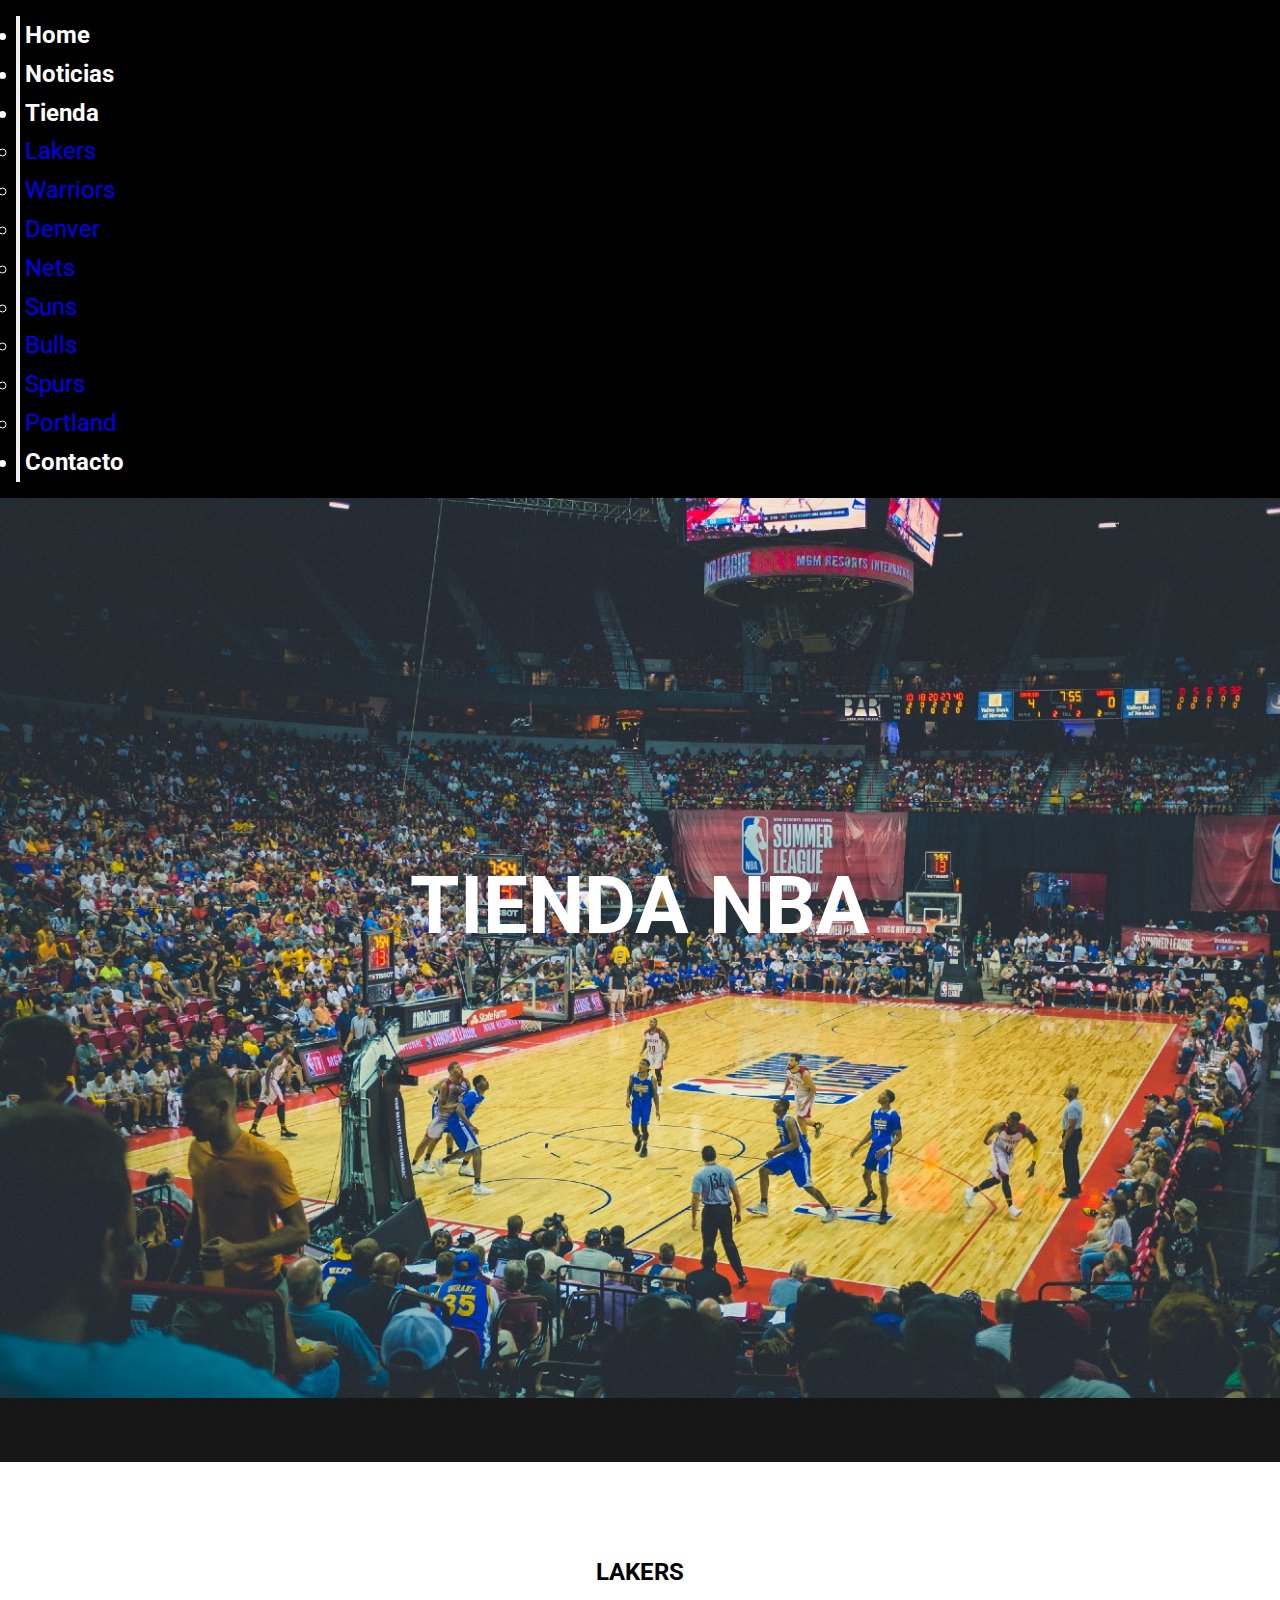
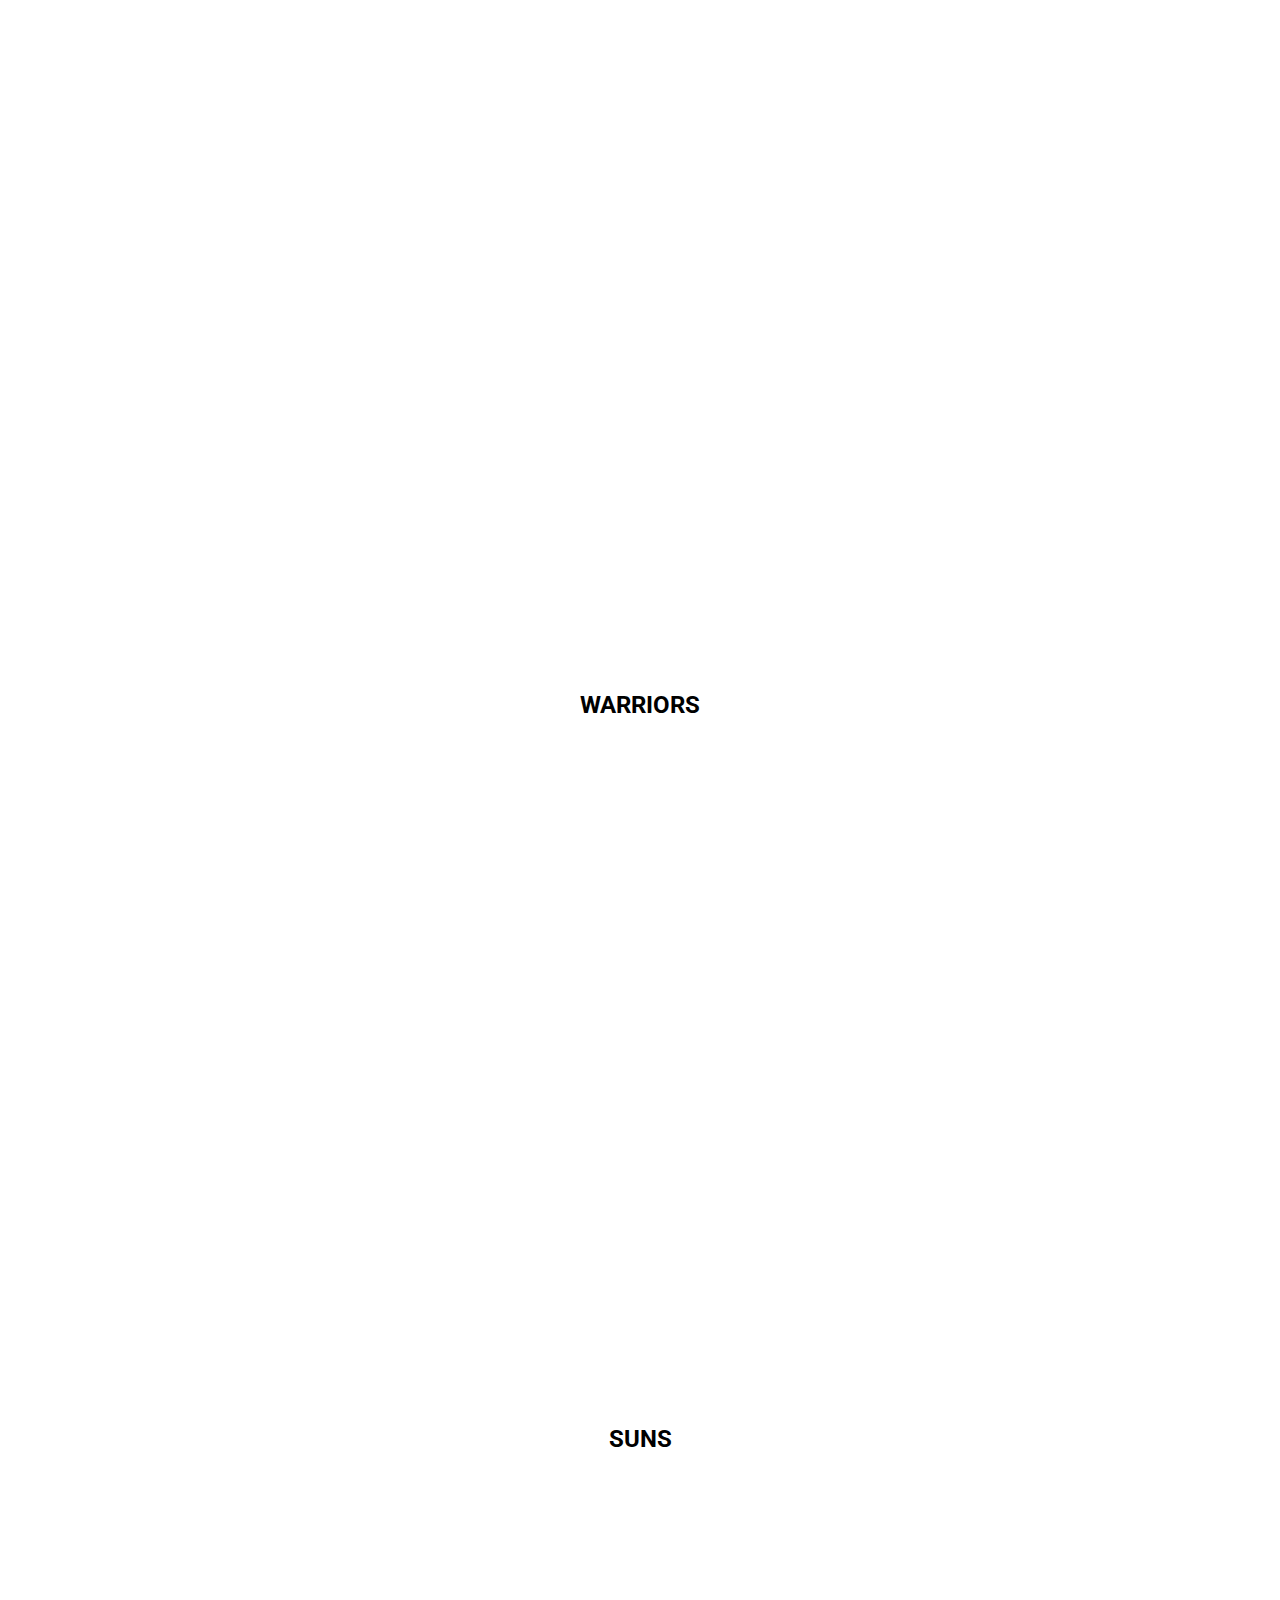
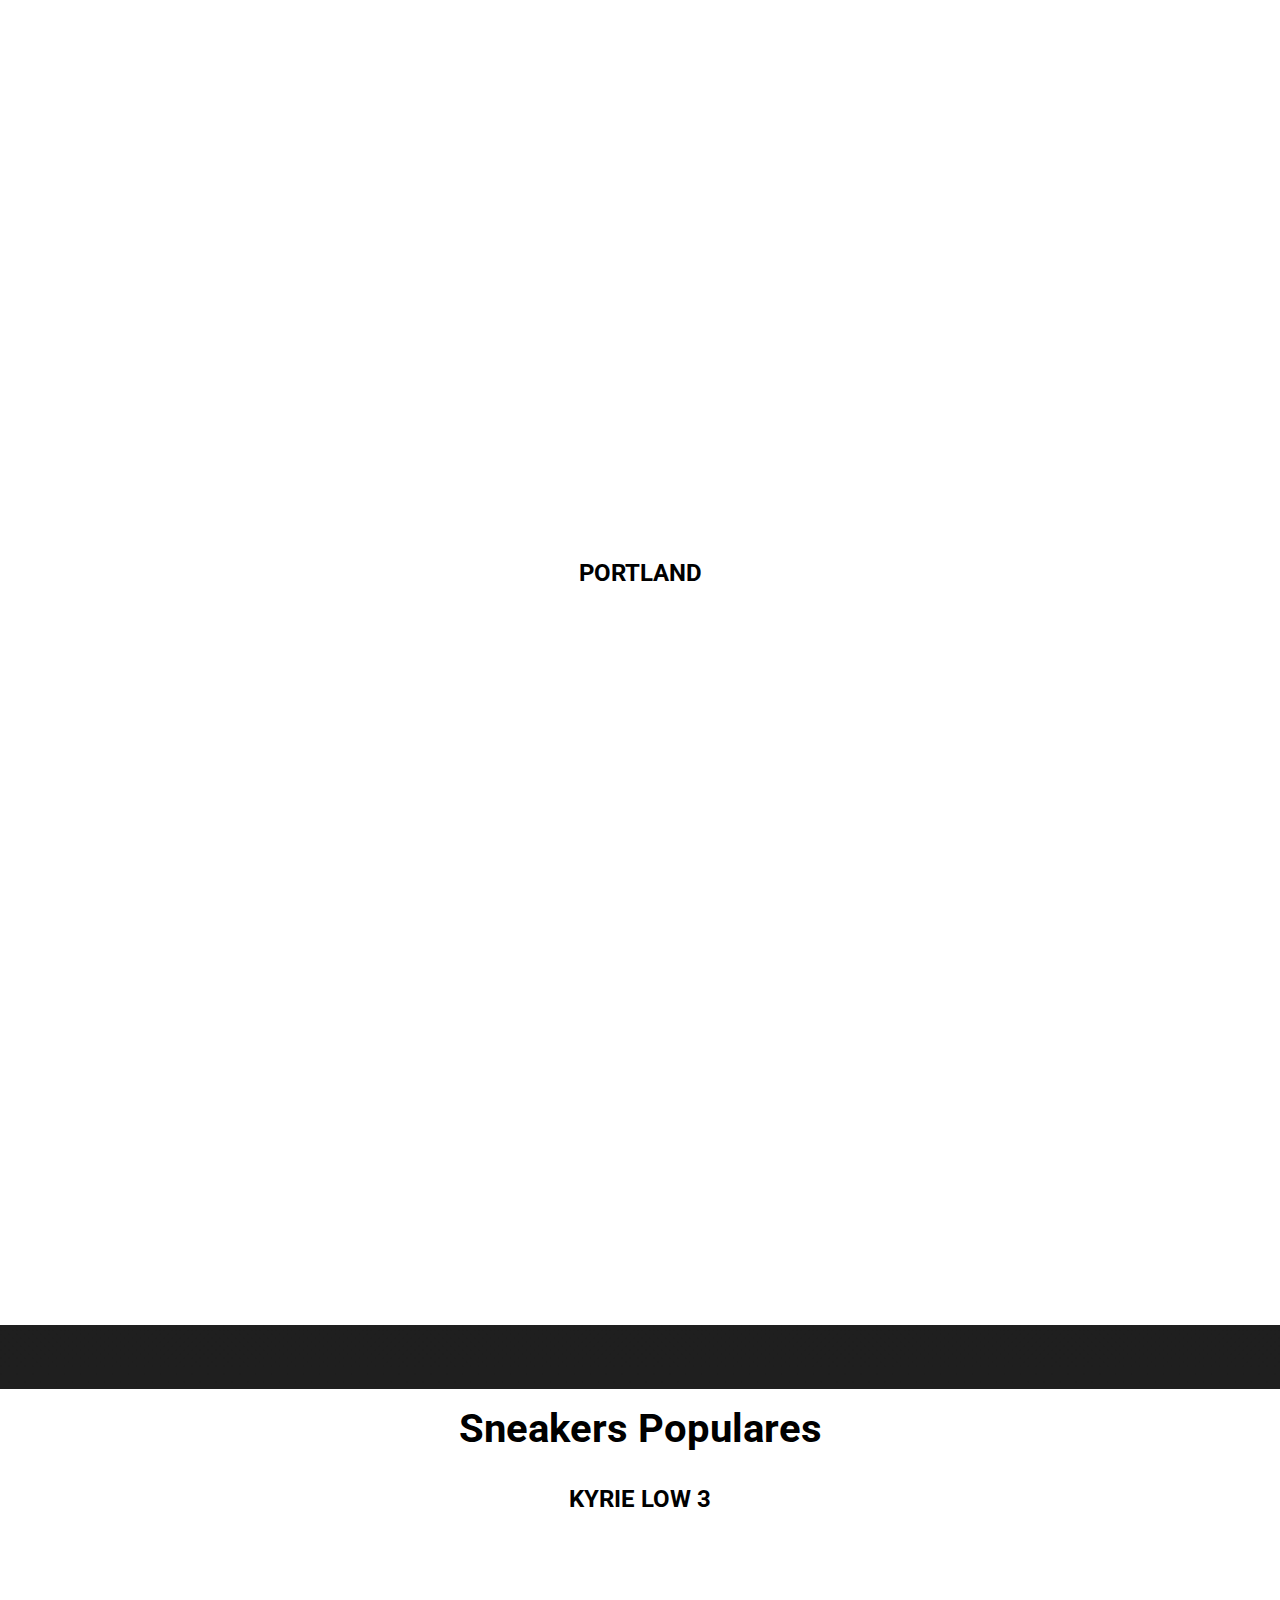
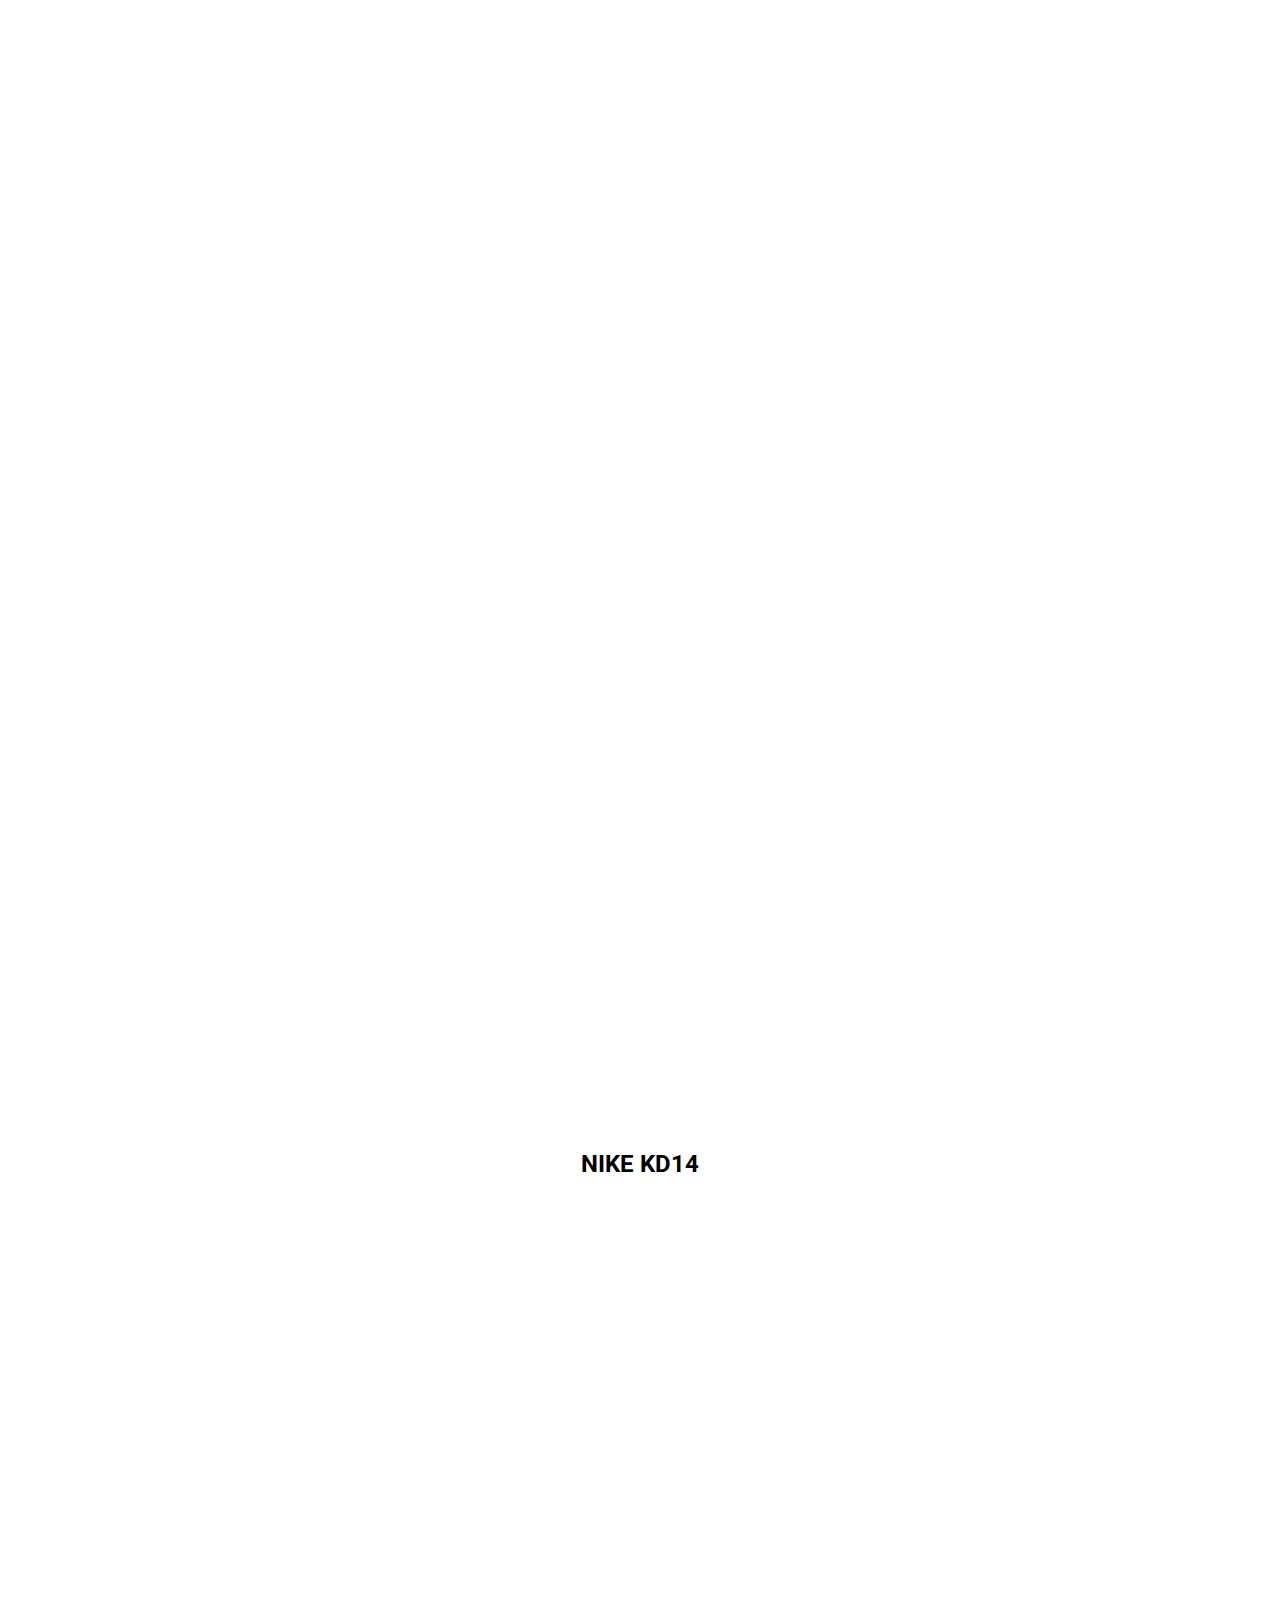
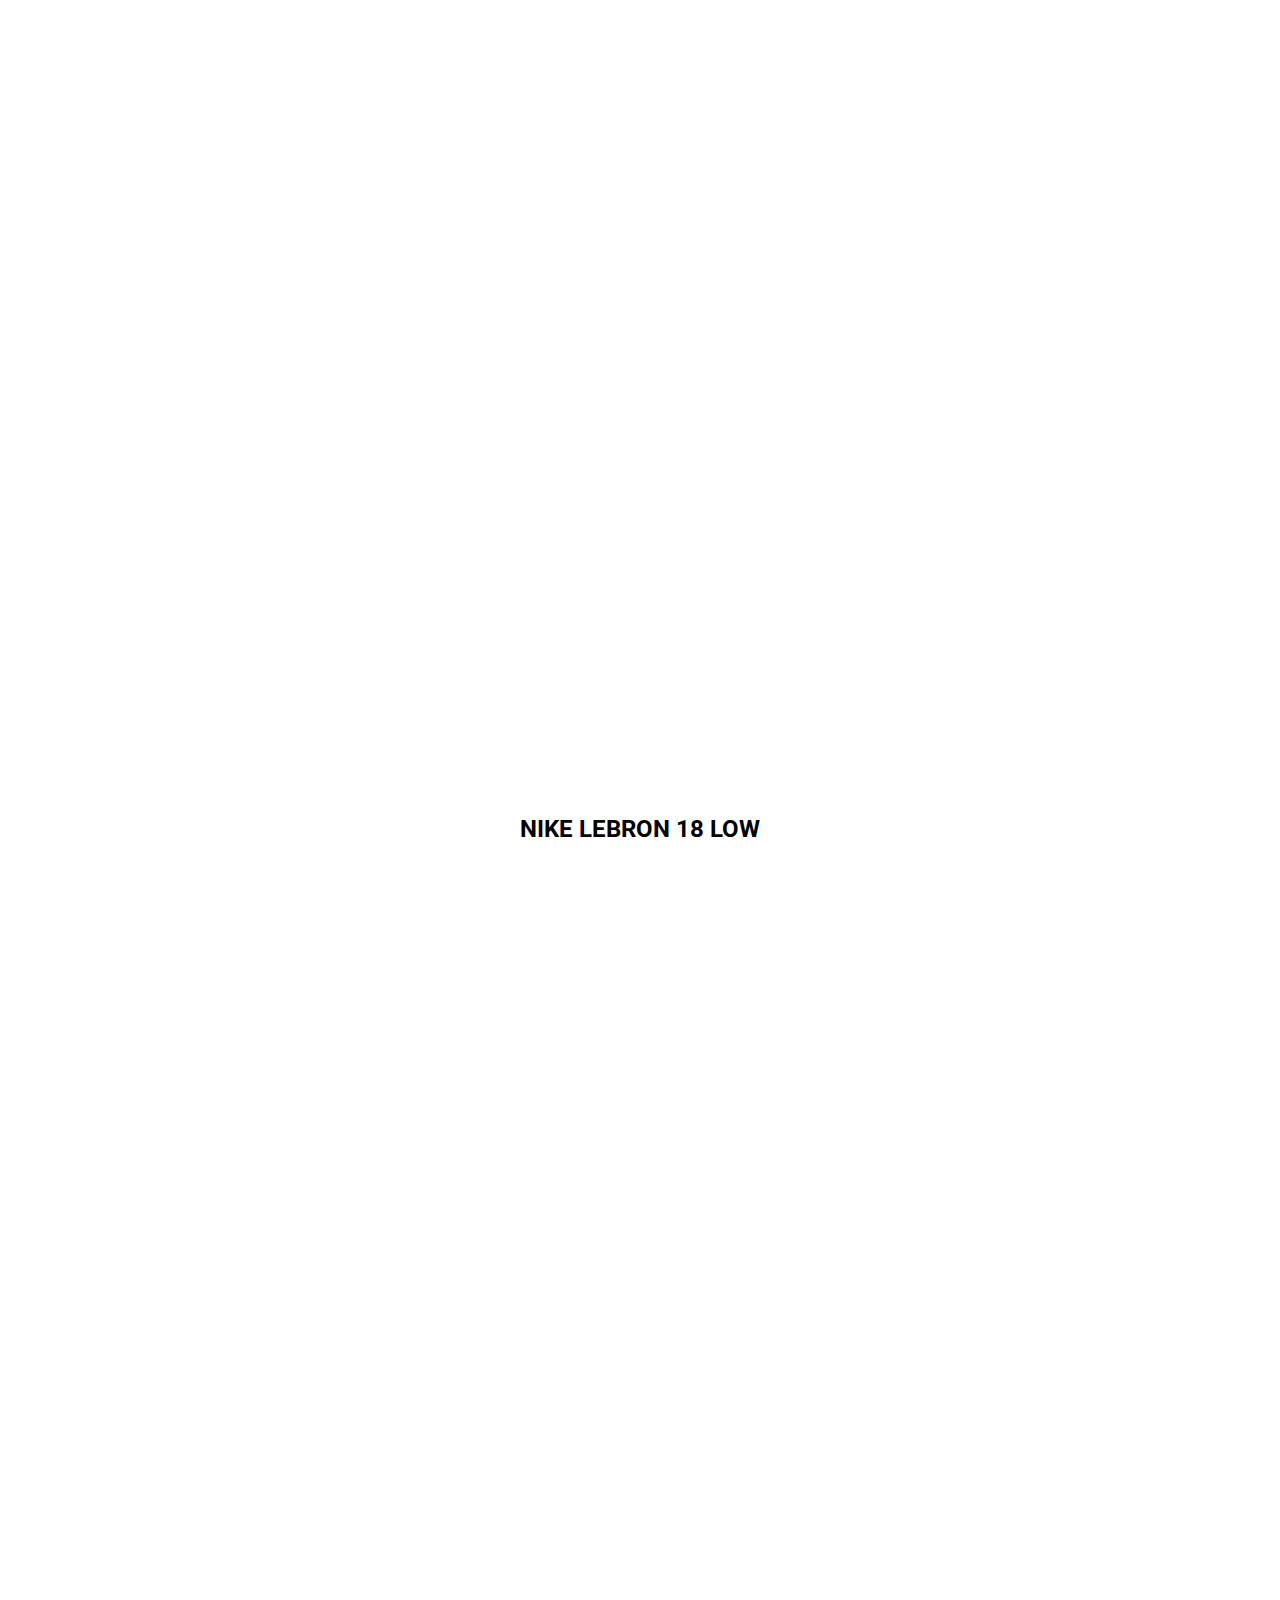
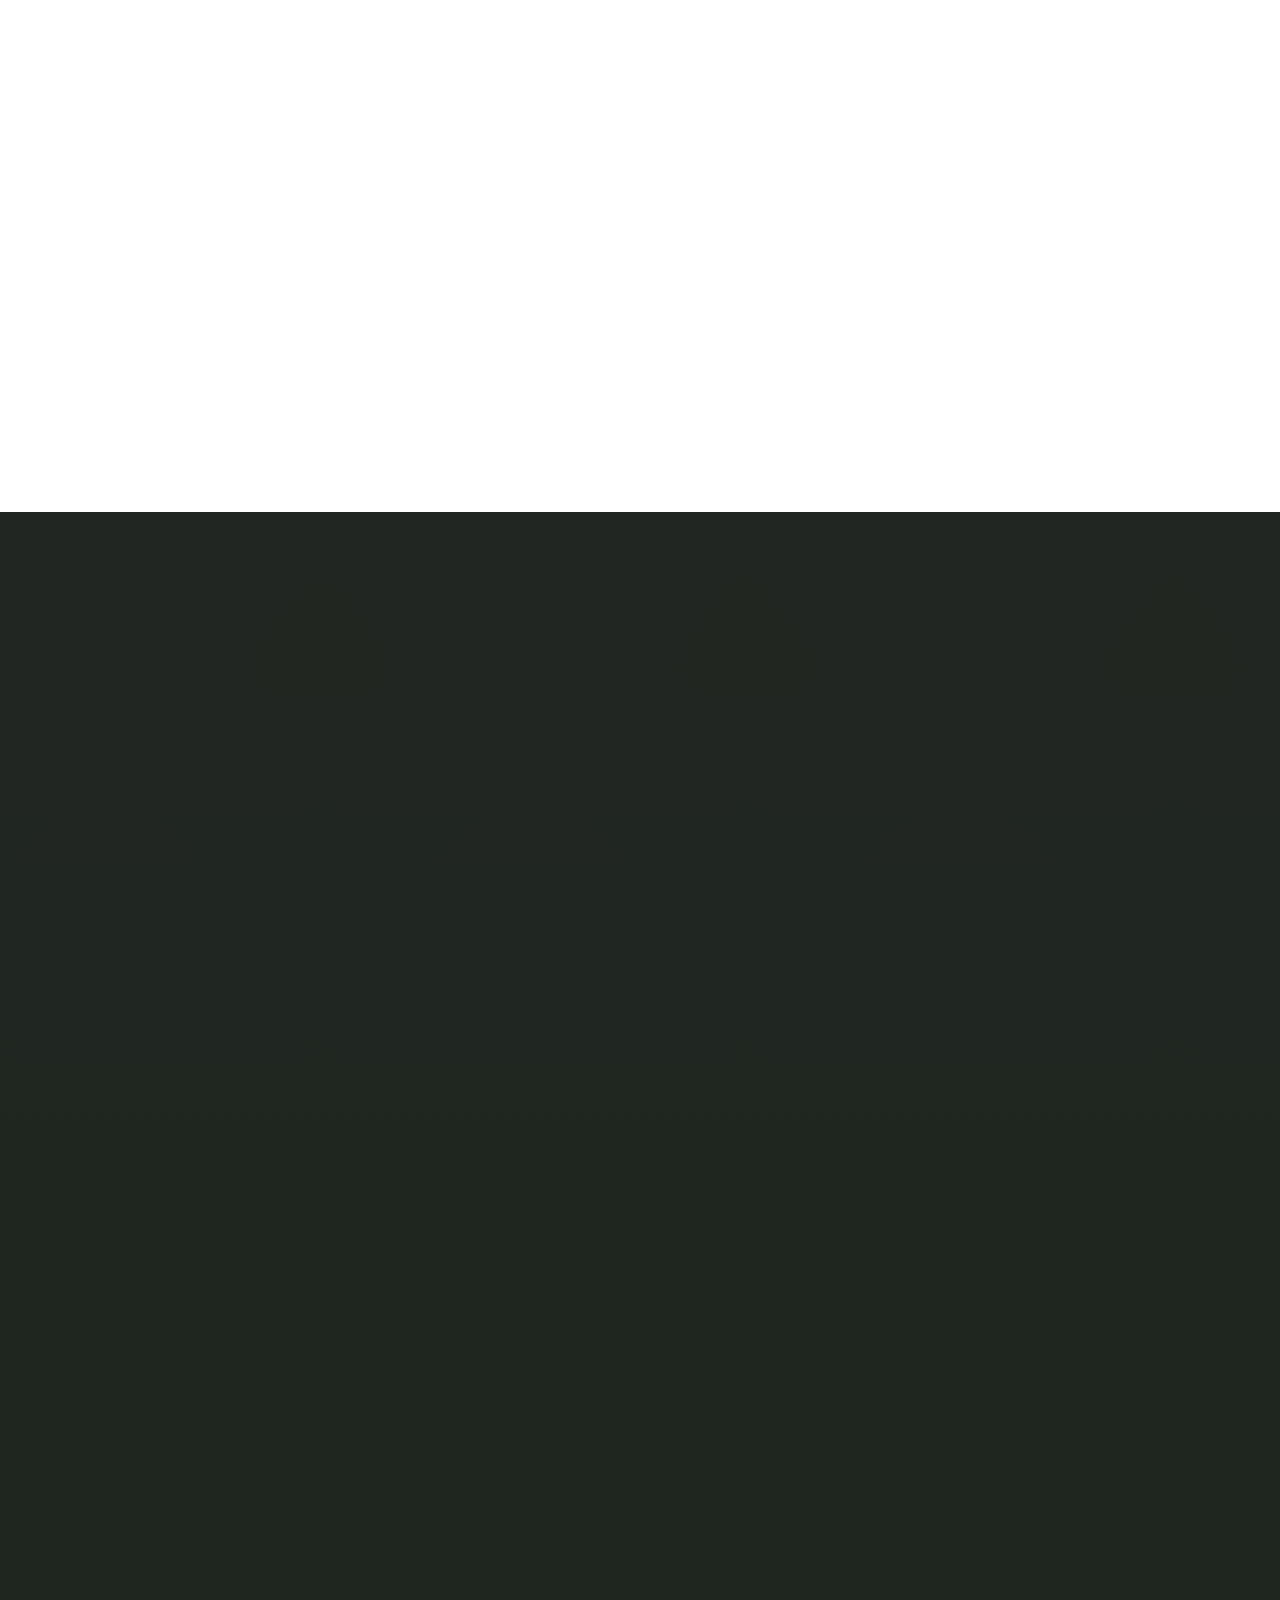
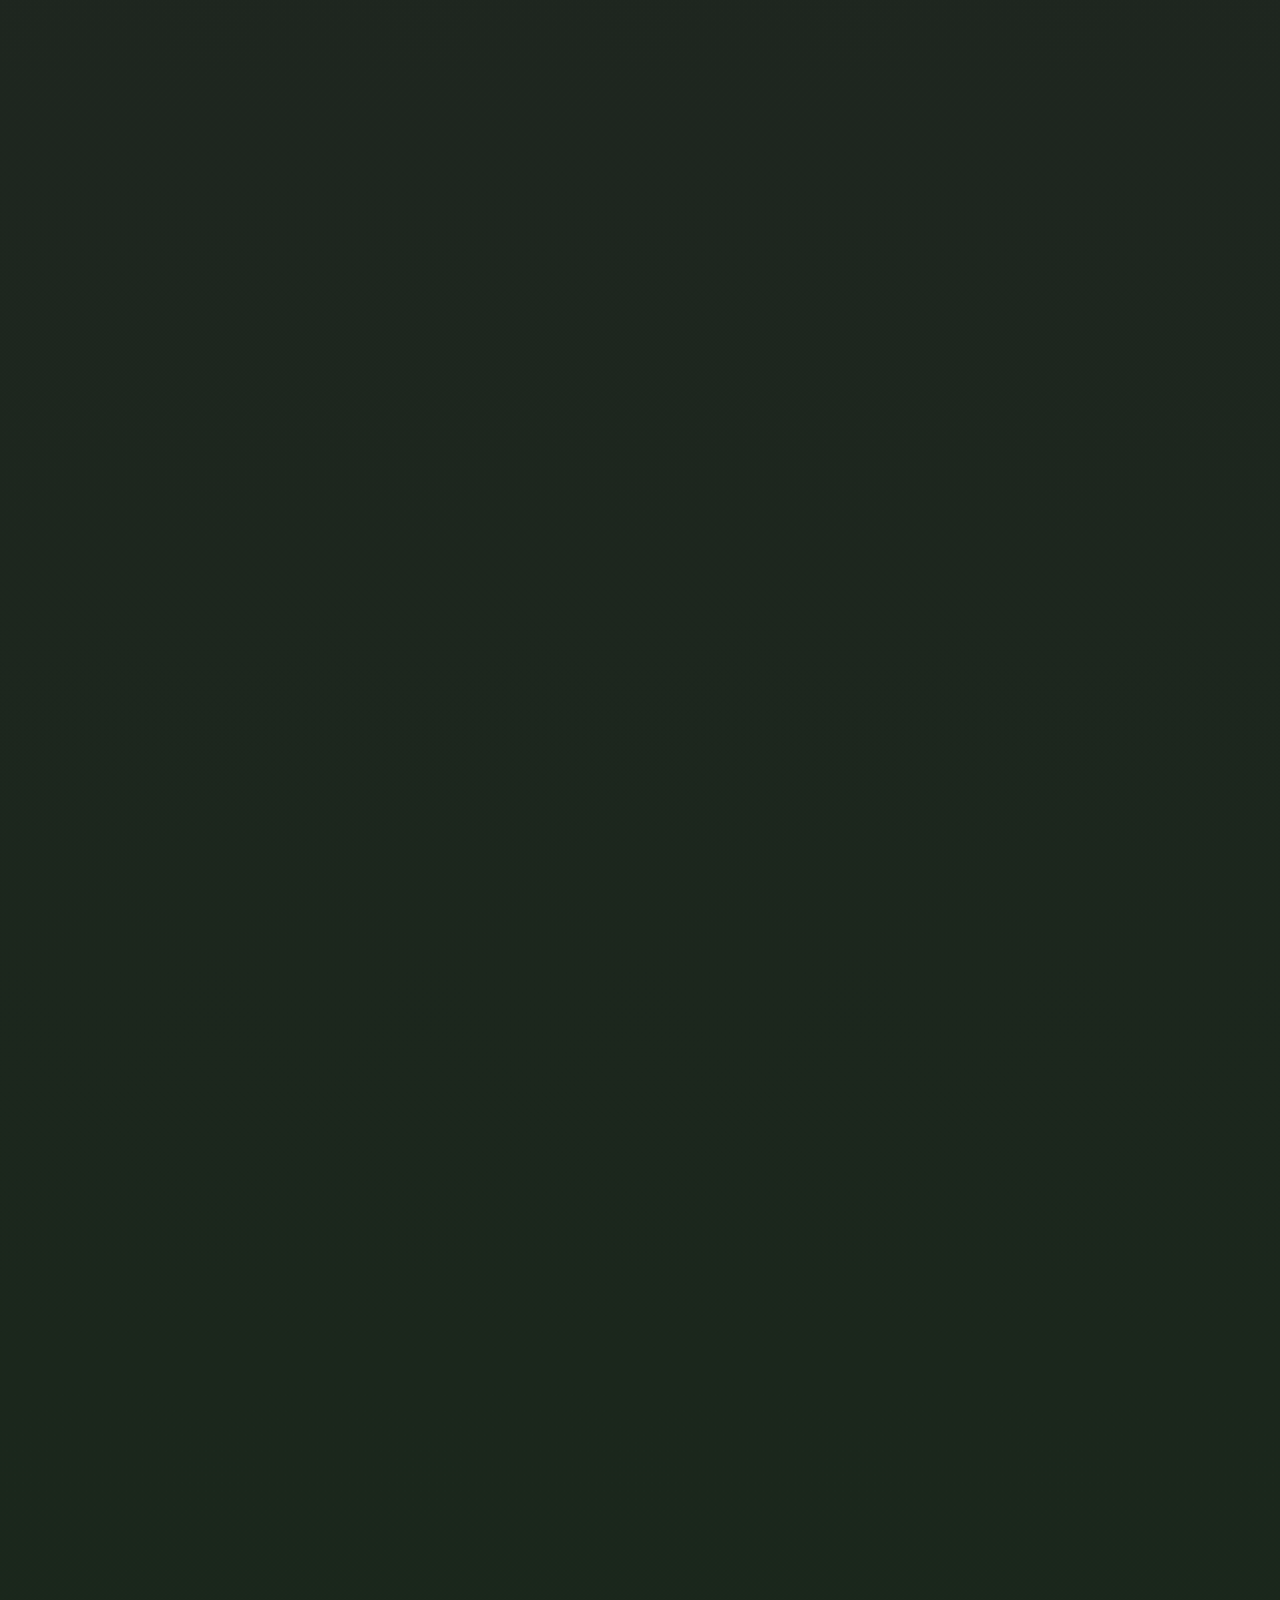
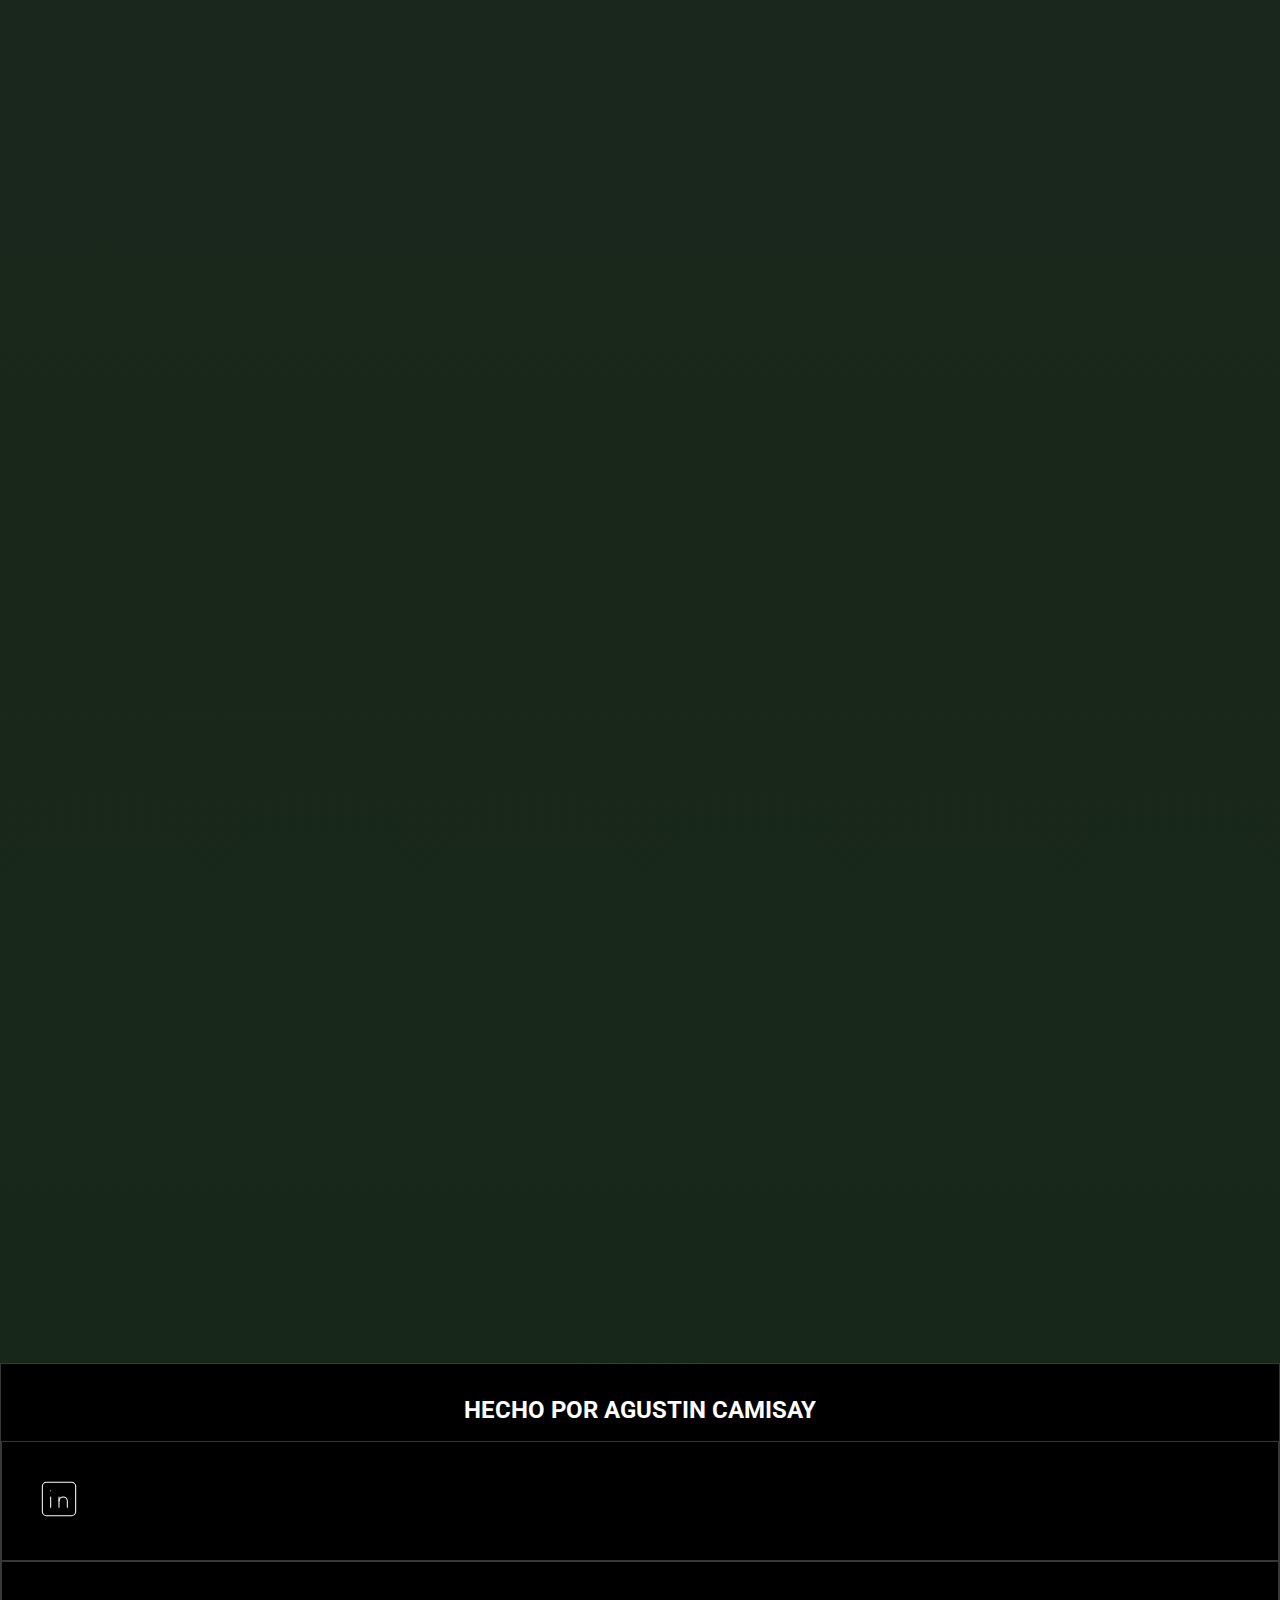
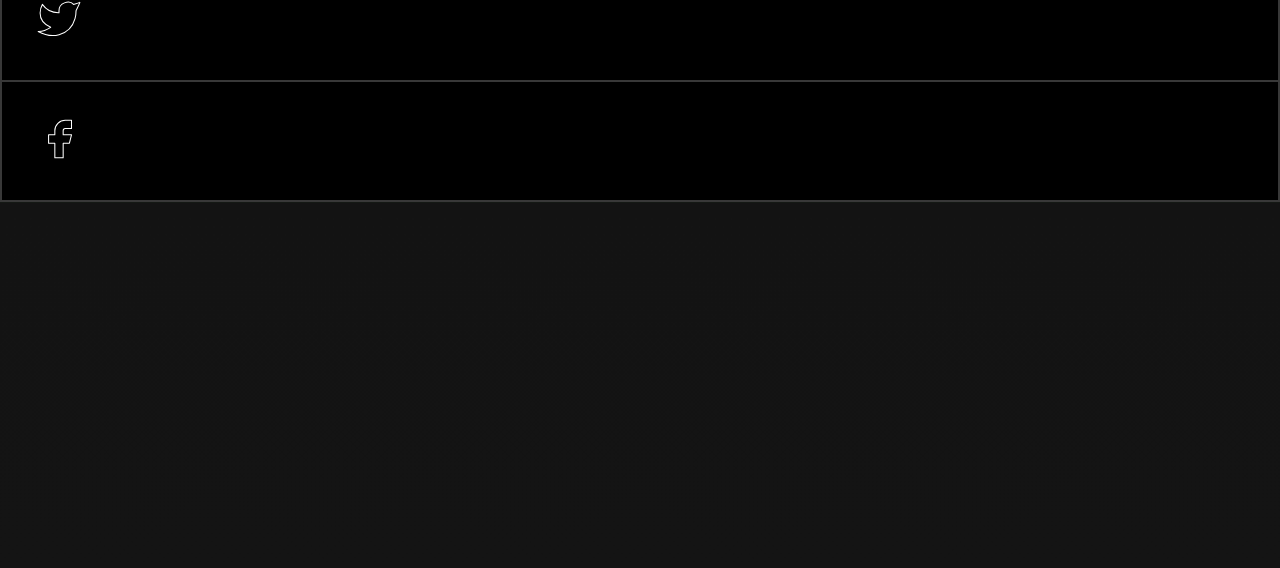
<file: index.html>
<!doctype html>
<html lang="en">

<head>
    <!-- Required meta tags -->
    <meta charset="utf-8">
    <meta name="viewport" content="width=device-width, initial-scale=1">
    <!-- fuentes -->
    <link rel="preconnect" href="https://fonts.googleapis.com">
    <link rel="preconnect" href="https://fonts.gstatic.com" crossorigin>
    <link href="https://fonts.googleapis.com/css2?family=Roboto:ital,wght@0,400;0,700;0,900;1,300;1,900&display=swap"
        rel="stylesheet">

    <!-- ANIMACIONES -->
    <link rel="stylesheet" href="https://cdnjs.cloudflare.com/ajax/libs/animate.css/4.1.1/animate.min.css">
    <!-- AOS -->
    <link href="https://unpkg.com/aos@2.3.1/dist/aos.css" rel="stylesheet">

    <!-- ANIMACIONES TEXTO -->
    <link rel="preconnect" href="https://fonts.googleapis.com">
    <link rel="preconnect" href="https://fonts.gstatic.com" crossorigin>
    <link href="https://fonts.googleapis.com/css2?family=Source+Sans+Pro:ital,wght@0,400;0,700;1,700;1,900&display=swap"
        rel="stylesheet">

    <!-- Bootstrap CSS -->
    <link href="https://cdn.jsdelivr.net/npm/bootstrap@5.0.1/dist/css/bootstrap.min.css" rel="stylesheet"
        integrity="sha384-+0n0xVW2eSR5OomGNYDnhzAbDsOXxcvSN1TPprVMTNDbiYZCxYbOOl7+AMvyTG2x" crossorigin="anonymous">

    <!-- Estilos -->
    <link rel="stylesheet" href="css/styles.css">

    <!-- Descripcion -->
    <meta name="description"
        content="Pagina dedicada a la informacion y venta de productos oficiales de la NBA junto a sus colaboraciones. Encontraras las mejores ofertas, noticias y más sobre la liga de basketball más reconocida del mundo.">

    <!-- KEYWORDS -->
    <meta name="keywords"
        content="NBA, WARRIORS, LAKERS, DENVER, SUNS, BULLS, PORTLAND, SPURS, REMERA, TIENDA, BUCKS, ALL STAR">

    <!-- protocolo open graph -->
    <meta property="og:title" content="Tienda NBA - Productos originales y al mejor precio">
    <meta property="og:autor" content="Agustin Camisay">
    <meta property="og:description"
        content="Pagina dedicada a la informacion y venta de productos oficiales de la NBA junto a sus colaboraciones. Encontraras las mejores ofertas, noticias y más sobre la liga de basketball más reconocida del mundo.">
    <meta property="og:image"
        content="https://1.bp.blogspot.com/-EFxBPhvQ8PY/Xx9EdjtE2RI/AAAAAAAAOjk/jwjBYq3QDaI56UT_JC4_TSarYUgSNPjtwCLcBGAsYHQ/s1600/los-ganadores-y-perdedores-en-el-regreso-de-la-nba-a-orlando-1280x720.jpg">

    <!-- TITULO -->
    <title>Tienda NBA | Los mejores productos a la puerta de tu casa</title>
</head>

<body>
    <header>

        <!-- NAVBAR -->
        <nav class="navbar navbar-expand-lg navbar-light menu" data-animation="center">
            <!-- <a class="navbar-brand" href="#">Navbar</a> -->
            <button class="navbar-toggler" type="button" data-bs-toggle="collapse" data-bs-target="#navbarNavDropdown"
                aria-controls="navbarNavDropdown" aria-expanded="false" navbar-toggler aria-label="Toggle navigation">
                <span class="navbar-toggler-icon"></span>
            </button>
            <div class="collapse navbar-collapse navegacion menu" data-animation="bonus" id="navbarNavDropdown">
                <ul class="navbar-nav m-auto w-100 justify-content-end">
                    <li class="nav-item">
                        <a class="nav-link " aria-current="page" href="index.html">Home</a>
                    </li>
                    <li class="nav-item">
                        <a class="nav-link" href="noticias.html">Noticias</a>
                    </li>
                    <li class="nav-item dropdown">
                        <a class="nav-link dropdown-toggle" href="productos.html" id="navbarDropdownMenuLink"
                            role="button" data-bs-toggle="dropdown" aria-expanded="false">
                            Tienda
                        </a>
                        <ul class="dropdown-menu" aria-labelledby="navbarDropdownMenuLink">
                            <li><a class="dropdown-item" href="lakers.html">Lakers</a></li>
                            <li><a class="dropdown-item" href="warriors.html">Warriors</a></li>
                            <li><a class="dropdown-item" href="denver.html">Denver</a></li>
                            <li><a class="dropdown-item" href="nets.html">Nets</a></li>
                            <li><a class="dropdown-item" href="suns.html">Suns</a></li>
                            <li><a class="dropdown-item" href="bulls.html">Bulls</a></li>
                            <li><a class="dropdown-item" href="spurs.html">Spurs</a></li>
                            <li><a class="dropdown-item" href="portland.html">Portland</a></li>
                        </ul>
                    </li>
                    <li class="nav-item">
                        <a class="nav-link" href="contacto.html">Contacto</a>
                    </li>
                </ul>
            </div>
        </nav> <!-- FIN DE NAVBAR -->

        <div class="home__header__bg">
            <div class="sombreado">
                <h1 class="tituloh1 animate__animated animate__backInDown">TIENDA NBA</h1>
            </div>
        </div>

    </header>

    <!-- SNEAKERS -->
    <section class="container-fluid secciones">
        <h2 class="titulo" data-aos="flip-left">Equipos Populares</h2>
        <div class="row seccion">
            <article class="col-12 col-md-6 col-xl-3 hover1">
                <p class="subtitulo_card">
                    Lakers
                </p>
                <img class="img_home_menu" data-aos="flip-left" src="img/descripcion/lakers.jpg"
                    alt="Imagen de equipos populares">
            </article>
            <article class="col-12 col-md-6 col-xl-3">
                <p class="subtitulo_card">
                    Warriors
                </p>
                <img class="img_home_menu" data-aos="flip-left" src="img/descripcion/warriors.jpg"
                    alt=" Imagen de equipos populares">
            </article>
            <article class=" col-12 col-md-6 col-xl-3">
                <p class="subtitulo_card">
                    Suns
                </p>
                <img class="img_home_menu" data-aos="flip-left" src="img/descripcion/suns.jpg"
                    alt="Imagen de equipos populares">
            </article>
            <article class="col-12 col-md-6 col-xl-3">
                <p class="subtitulo_card">
                    Portland
                </p>
                <img class="img_home_menu" data-aos="flip-left" src="img/descripcion/portland.jpg"
                    alt="Imagen de equipos populares">
            </article>
        </div>
        </div>
    </section>

    <section class="container-fluid secciones">
        <h1 class="titulo">Sneakers Populares</h2>
            <div class="row seccion">
                <article class="col-12 col-md-6 col-xl-4 ">
                    <p class="subtitulo_card">
                        Kyrie Low 3
                    </p>
                    <img class="img_home_menu" data-aos="flip-left" src="img/sneakers/img6.webp"
                        alt="imagen sneakers populares">
                </article>

                <article class="col-12 col-md-6 col-xl-4">
                    <p class="subtitulo_card">
                        Nike KD14
                    </p>
                    <img class="img_home_menu" data-aos="flip-left" src="img/sneakers/img2.webp"
                        alt="imagen sneakers populares">

                </article>
                <article class="col-12 col-md-6 col-xl-4">
                    <p class="subtitulo_card">
                        nike lebron 18 low
                    </p>
                    <img class="img_home_menu" data-aos="flip-left" src="img/sneakers/img3.webp"
                        alt="imagen sneakers populares">

                </article>
            </div>
    </section>

    <section class="container-fluid secciones" data-aos="flip-left">
        <h2 class="titulo">Camisetas populares</h2>
        <div class="row seccion">
            <article class="col-12 col-md-6 col-xl-4">
                <p class="subtitulo_card">
                    Bucks </p>
                <img class="img_home_menu" data-aos="flip-left" src="img/camisetas/promo1.webp"
                    alt="imagen camisetas populares">
            </article>

            <article class="col-12 col-md-6 col-xl-4">
                <p class="subtitulo_card">
                    Suns
                </p>
                <img class="img_home_menu" data-aos="flip-left" src="img/camisetas/promo2.webp"
                    alt="imagen camisetas populares">

            </article>
            <article class="col-12 col-md-6 col-xl-4">
                <p class="subtitulo_card">
                    All Star
                </p>
                <img class="img_home_menu" data-aos="flip-left" src="img/camisetas/promo3.webp"
                    alt="imagen camisetas populares">

            </article>
        </div>
    </section>


    <!-- FOOTER -->
    <footer class="footer-bg text-center">
        <div class="footer_contenedor">
            <p class="subtitulo_card">Hecho por Agustin camisay</p>
        </div>
        <div class="row container-iconos">
            <div class="col-lg-4 contenedor-icono">
                <a href="https://www.linkedin.com/in/agustincamisay/">
                    <svg xmlns="http://www.w3.org/2000/svg" class="icon icon-tabler icon-tabler-brand-linkedin"
                        width="50" height="" viewBox="0 0 24 24" stroke-width="0.5" stroke="#ffffff" fill="none"
                        stroke-linecap="round" stroke-linejoin="round">
                        <path stroke="none" d="M0 0h24v24H0z" fill="none" />
                        <rect x="4" y="4" width="16" height="16" rx="2" />
                        <line x1="8" y1="11" x2="8" y2="16" />
                        <line x1="8" y1="8" x2="8" y2="8.01" />
                        <line x1="12" y1="16" x2="12" y2="11" />
                        <path d="M16 16v-3a2 2 0 0 0 -4 0" />
                    </svg>
                </a>
            </div>
            <div class="col-lg-4 contenedor-icono">
                <a href="https://twitter.com">
                    <svg xmlns="http://www.w3.org/2000/svg" class="icon icon-tabler icon-tabler-brand-twitter"
                        width="50" height="" viewBox="0 0 24 24" stroke-width="0.5" stroke="#ffffff" fill="none"
                        stroke-linecap="round" stroke-linejoin="round">
                        <path stroke="none" d="M0 0h24v24H0z" fill="none" />
                        <path
                            d="M22 4.01c-1 .49 -1.98 .689 -3 .99c-1.121 -1.265 -2.783 -1.335 -4.38 -.737s-2.643 2.06 -2.62 3.737v1c-3.245 .083 -6.135 -1.395 -8 -4c0 0 -4.182 7.433 4 11c-1.872 1.247 -3.739 2.088 -6 2c3.308 1.803 6.913 2.423 10.034 1.517c3.58 -1.04 6.522 -3.723 7.651 -7.742a13.84 13.84 0 0 0 .497 -3.753c-.002 -.249 1.51 -2.772 1.818 -4.013z" />
                    </svg>
                </a>
            </div>
            <div class="col-lg-4 contenedor-icono">
                <a href="www.facebook.com">
                    <svg xmlns="http://www.w3.org/2000/svg" class="icon icon-tabler icon-tabler-brand-facebook"
                        width="50" height="" viewBox="0 0 24 24" stroke-width="0.5" stroke="#ffffff" fill="none"
                        stroke-linecap="round" stroke-linejoin="round">
                        <path stroke="none" d="M0 0h24v24H0z" fill="none" />
                        <path d="M7 10v4h3v7h4v-7h3l1 -4h-4v-2a1 1 0 0 1 1 -1h3v-4h-3a5 5 0 0 0 -5 5v2h-3" />
                    </svg>
                </a>
            </div>
        </div>
    </footer>


    <!-- Option 1: Bootstrap Bundle with Popper -->
    <script src="https://cdn.jsdelivr.net/npm/bootstrap@5.0.2/dist/js/bootstrap.bundle.min.js"
        integrity="sha384-MrcW6ZMFYlzcLA8Nl+NtUVF0sA7MsXsP1UyJoMp4YLEuNSfAP+JcXn/tWtIaxVXM" crossorigin="anonymous">
    </script>
    <!-- AOS -->
    <script src="https://unpkg.com/aos@2.3.1/dist/aos.js"></script>
    <script>
        AOS.init();
    </script>
</body>

</html>
</file>
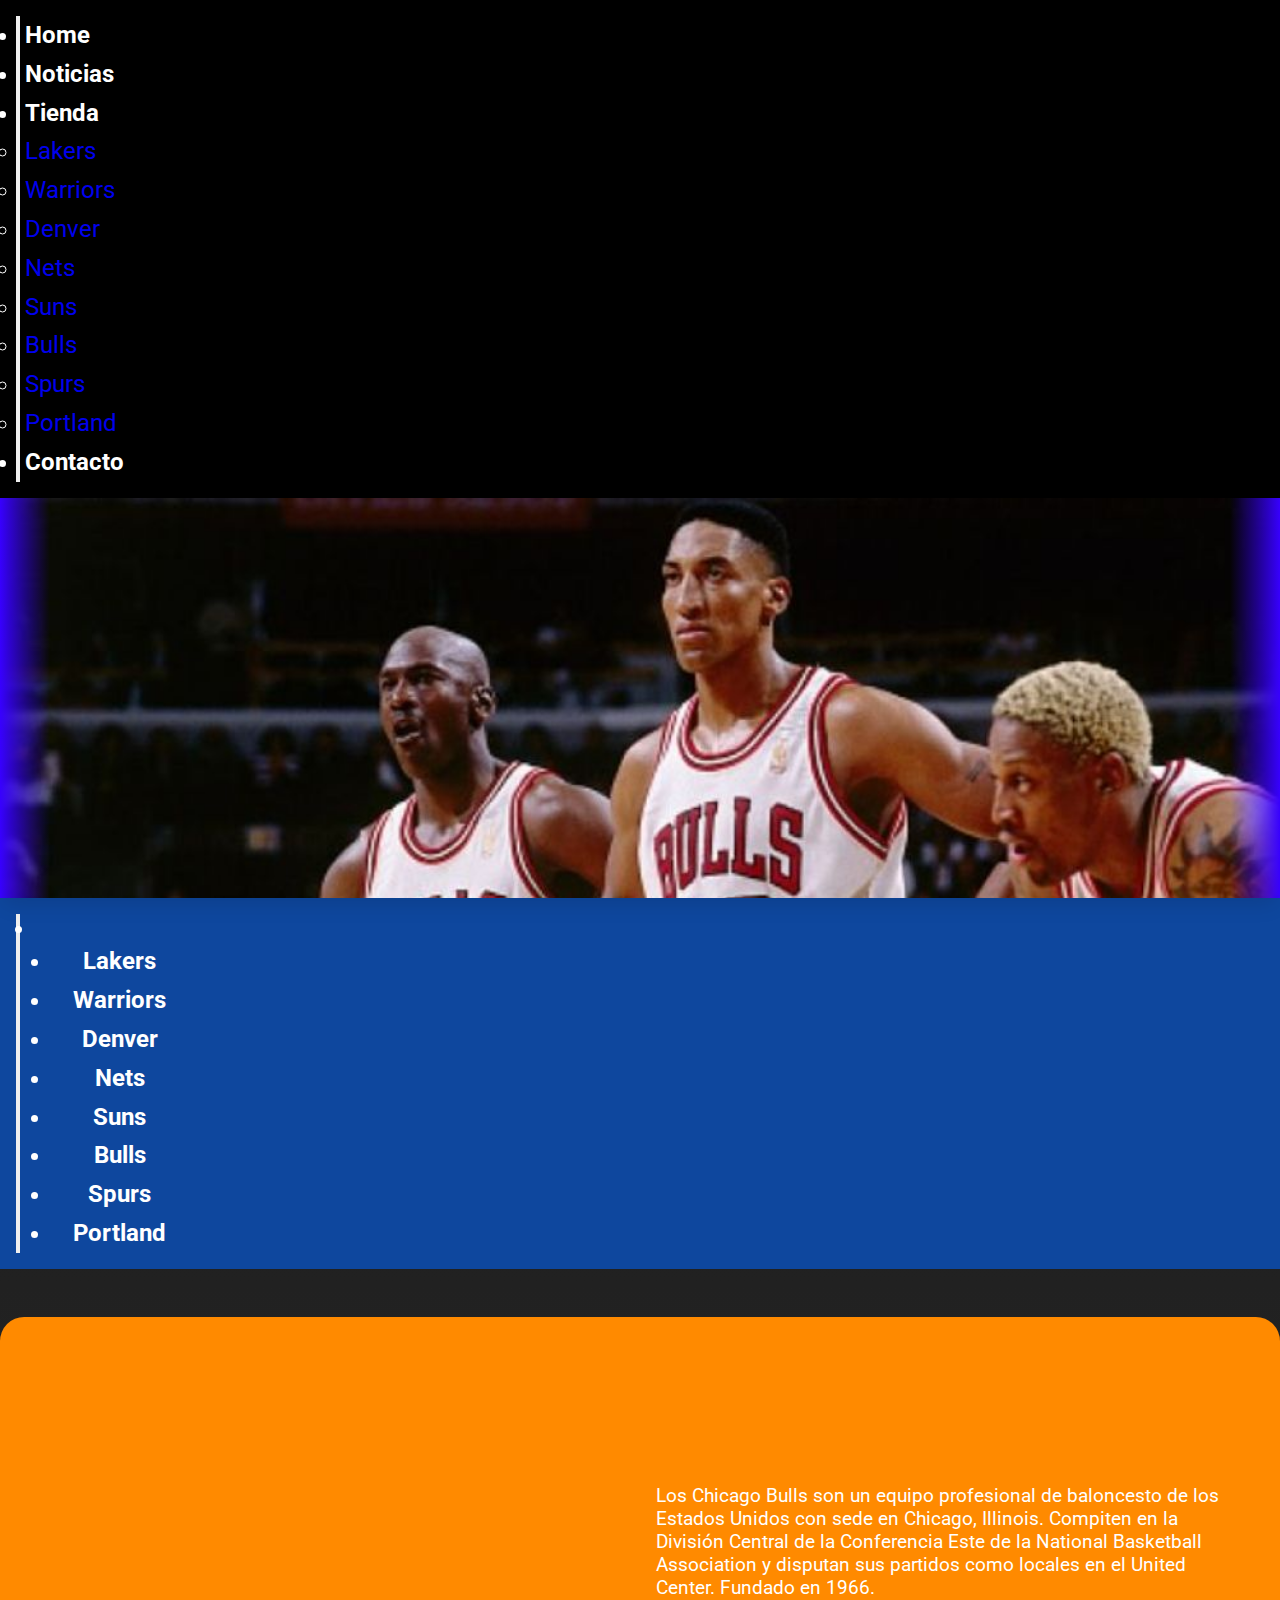
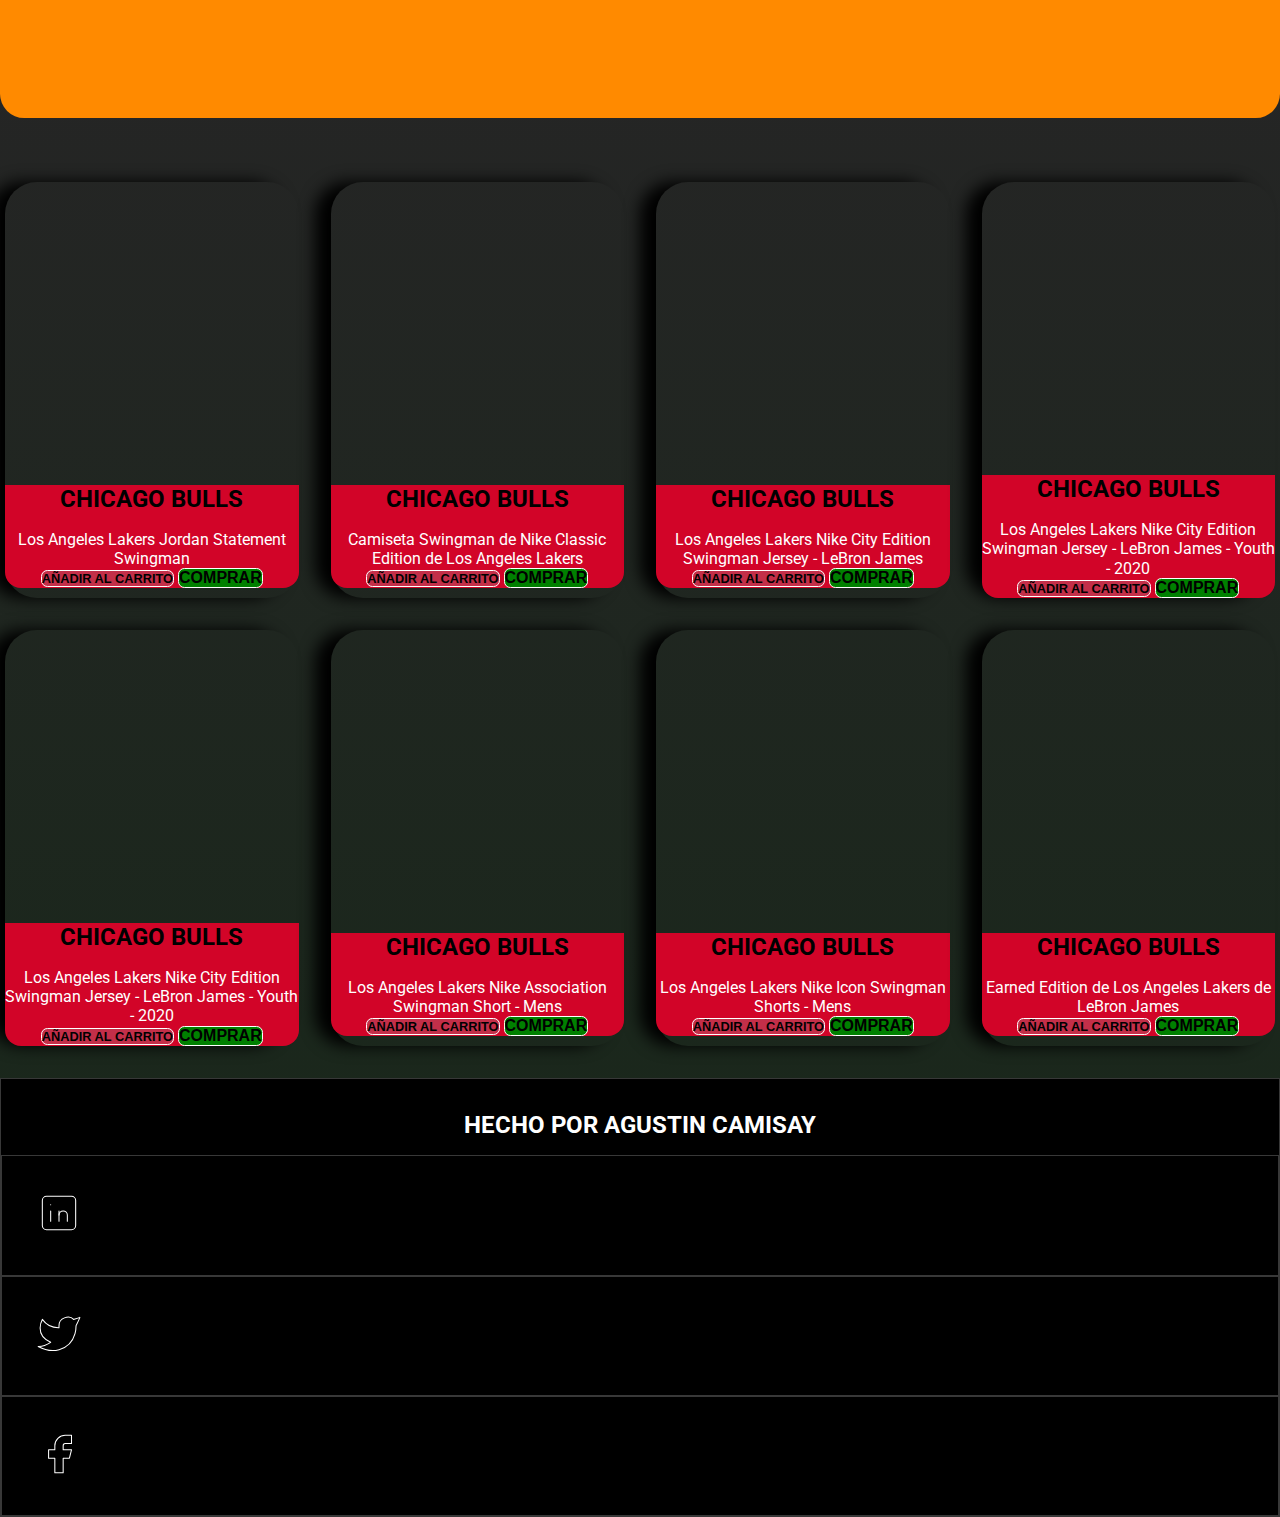
<file: bulls.html>
<!doctype html>
<html lang="en">

<head>
    <!-- Required meta tags -->
    <meta charset="utf-8">
    <meta name="viewport" content="width=device-width, initial-scale=1">
    <!-- fuentes -->
    <link rel="preconnect" href="https://fonts.googleapis.com">
    <link rel="preconnect" href="https://fonts.gstatic.com" crossorigin>
    <link href="https://fonts.googleapis.com/css2?family=Roboto:ital,wght@0,400;0,700;0,900;1,300;1,900&display=swap"
        rel="stylesheet">

    <!-- ANIMACIONES -->
    <link rel="stylesheet" href="https://cdnjs.cloudflare.com/ajax/libs/animate.css/4.1.1/animate.min.css">
    <!-- AOS -->
    <link href="https://unpkg.com/aos@2.3.1/dist/aos.css" rel="stylesheet">

    <!-- Bootstrap CSS -->
    <link href="https://cdn.jsdelivr.net/npm/bootstrap@5.0.1/dist/css/bootstrap.min.css" rel="stylesheet"
        integrity="sha384-+0n0xVW2eSR5OomGNYDnhzAbDsOXxcvSN1TPprVMTNDbiYZCxYbOOl7+AMvyTG2x" crossorigin="anonymous">

    <!-- Estilos -->
    <link rel="stylesheet" href="css/styles.css">

    <!-- Descripcion -->
    <meta name="description"
        content="Pagina dedicada a la informacion y venta de productos oficiales de la NBA junto a sus colaboraciones. Encontraras las mejores ofertas, noticias y más sobre la liga de basketball más reconocida del mundo.">

    <!-- KEYWORDS -->
    <meta name="keywords"
        content="NBA, WARRIORS, LAKERS, DENVER, SUNS, BULLS, PORTLAND, SPURS, REMERA, TIENDA, BUCKS, ALL STAR">

    <!-- protocolo open graph -->
    <meta property="og:title" content="Tienda NBA - Productos originales y al mejor precio">
    <meta property="og:autor" content="Agustin Camisay">
    <meta property="og:description"
        content="Pagina dedicada a la informacion y venta de productos oficiales de la NBA junto a sus colaboraciones. Encontraras las mejores ofertas, noticias y más sobre la liga de basketball más reconocida del mundo.">
    <meta property="og:image"
        content="https://1.bp.blogspot.com/-EFxBPhvQ8PY/Xx9EdjtE2RI/AAAAAAAAOjk/jwjBYq3QDaI56UT_JC4_TSarYUgSNPjtwCLcBGAsYHQ/s1600/los-ganadores-y-perdedores-en-el-regreso-de-la-nba-a-orlando-1280x720.jpg">

    <!-- TITULO -->
    <title>Chicago Bulls | Tienda NBA</title>
</head>

<body>
    <header>

        <!-- NAVBAR -->
        <nav class="navbar navbar-expand-lg navbar-light menu" data-animation="center">
            <!-- <a class="navbar-brand" href="#">Navbar</a> -->
            <button class="navbar-toggler" type="button" data-bs-toggle="collapse" data-bs-target="#navbarNavDropdown"
                aria-controls="navbarNavDropdown" aria-expanded="false" navbar-toggler aria-label="Toggle navigation">
                <span class="navbar-toggler-icon"></span>
            </button>
            <div class="collapse navbar-collapse navegacion menu" data-animation="bonus" id="navbarNavDropdown">
                <ul class="navbar-nav m-auto w-100 justify-content-end">
                    <li class="nav-item">
                        <a class="nav-link " aria-current="page" href="index.html">Home</a>
                    </li>
                    <li class="nav-item">
                        <a class="nav-link" href="noticias.html">Noticias</a>
                    </li>
                    <li class="nav-item dropdown">
                        <a class="nav-link dropdown-toggle" href="productos.html" id="navbarDropdownMenuLink"
                            role="button" data-bs-toggle="dropdown" aria-expanded="false">
                            Tienda
                        </a>
                        <ul class="dropdown-menu" aria-labelledby="navbarDropdownMenuLink">
                            <li><a class="dropdown-item" href="lakers.html">Lakers</a></li>
                            <li><a class="dropdown-item" href="warriors.html">Warriors</a></li>
                            <li><a class="dropdown-item" href="denver.html">Denver</a></li>
                            <li><a class="dropdown-item" href="nets.html">Nets</a></li>
                            <li><a class="dropdown-item" href="suns.html">Suns</a></li>
                            <li><a class="dropdown-item" href="bulls.html">Bulls</a></li>
                            <li><a class="dropdown-item" href="spurs.html">Spurs</a></li>
                            <li><a class="dropdown-item" href="portland.html">Portland</a></li>
                        </ul>
                    </li>
                    <li class="nav-item">
                        <a class="nav-link" href="contacto.html">Contacto</a>
                    </li>
                </ul>
            </div>
        </nav> <!-- FIN DE NAVBAR -->

        <!-- SECCION CON IMAGENES -->
        <section #id="promo" class="slider_equipos mt-0 mb-0">
            <div class="slider">
                <div class="slide-track">
                    <div class="slide">
                        <img src="img/bulls/header1.jpg" class="imagen-header" alt="imagen header">
                    </div>
                    <div class="slide">
                        <img src="img/bulls/header2.jpg" class="imagen-header" alt="imagen header">
                    </div>
                    <div class="slide">
                        <img src="img/bulls/header3.jpg" class="imagen-header" alt="imagen header">
                    </div>
                </div>
            </div>
            </div>
        </section>

    </header>



    <!-- NAVEGACION INTERNA -->
    <nav class="navbar navbar-expand-lg navbar-light menu navbar-interna" data-animation="center">
        <button class="navbar-toggler" type="button" data-bs-toggle="collapse" data-bs-target="#navbarNavDropdown2"
            aria-controls="navbarNavDropdown" aria-expanded="false" navbar-toggler aria-label="Toggle navigation">
            <span class="navbar-toggler-icon"></span>
        </button>
        <div class="collapse navbar-collapse navegacion menu" data-animation="bonus" id="navbarNavDropdown2">
            <ul class="navbar-nav nav-interna">
                <li class="nav-item dropdown">
                <li class="nav-interna"><a class="dropdown-item" href="lakers.html">Lakers</a></li>
                <li class="nav-interna"><a class="dropdown-item" href="warriors.html">Warriors</a></li>
                <li class="nav-interna"><a class="dropdown-item" href="denver.html">Denver</a></li>
                <li class="nav-interna"><a class="dropdown-item" href="nets.html">Nets</a></li>
                <li class="nav-interna"><a class="dropdown-item" href="suns.html">Suns</a></li>
                <li class="nav-interna"><a class="dropdown-item" href="bulls.html">Bulls</a></li>
                <li class="nav-interna"><a class="dropdown-item" href="spurs.html">Spurs</a></li>
                <li class="nav-interna"><a class="dropdown-item" href="portland.html">Portland</a></li>
            </ul>
            </li>
            </ul>
        </div>
    </nav> <!-- FIN DE NAVBAR -->



    <!-- DESCRIPCION DEL EQUIPO -->
    <div class="container equipo home__menu mb-5">
        <div class="equipo_descripcion">
            <div class="imagen__equipo">
                <img class="imagen_descripcion" data-aos="flip-right" src="img/bulls/header3.jpg"
                    alt="imagen Chicago Bulls">
            </div>
            <article class="descripcion_texto">
                <h1 class="titulo" data-aos="flip-right">Chicago Bulls</h1>
                <p class="parrafo_container">Los Chicago Bulls son un equipo profesional de baloncesto de los Estados
                    Unidos con sede en Chicago, Illinois. Compiten en la División Central de la Conferencia Este de la
                    National Basketball Association y disputan sus partidos como locales en el United Center. Fundado en
                    1966.</p>
            </article>
        </div>
    </div>

    <!-- TARJETAS -->
    <div class="container">
        <div class="carrito">
            <div class="card_carrito">
                <img class="card_imagen__home" data-aos="flip-up" src="img/bulls/img1.webp"
                    alt="imagen tienda Chicago Bulls">
                <div class="card-body">
                    <h2 class="subtitulo_card">Chicago Bulls</h2>
                    <p class="texto-card">
                        Los Angeles Lakers Jordan Statement Swingman
                    </p>
                    <button type="button" class="btn btn-primary btn-lg2">Añadir al carrito</button>
                    <button type="button" class="btn btn-primary btn-comprar">Comprar</button>
                </div>
            </div>

            <!-- CARD -->
            <div class="card_carrito ">
                <img class="card_imagen__home" data-aos="flip-up" src="img/bulls/img2.webp"
                    alt="imagen tienda Chicago Bulls">
                <div class="card-body">
                    <h2 class="subtitulo_card">Chicago Bulls</h2>
                    <p class="texto-card">
                        Camiseta Swingman de Nike Classic Edition de Los Angeles Lakers </p>
                    <button type="button" class="btn btn-primary btn-lg2">Añadir al carrito</button>
                    <button type="button" class="btn btn-primary btn-comprar">Comprar</button>
                </div>
            </div>

            <!-- CARD -->
            <div class="card_carrito  ">
                <img class="card_imagen__home" data-aos="flip-up" src="img/bulls/img9.webp"
                    alt="imagen tienda Chicago Bulls">
                <div class="card-body">
                    <h2 class="subtitulo_card">Chicago Bulls</h2>

                    <p class="texto-card">
                        Los Angeles Lakers Nike City Edition Swingman Jersey - LeBron James </p>
                    <button type="button" class="btn btn-primary btn-lg2">Añadir al carrito</button>
                    <button type="button" class="btn btn-primary btn-comprar">Comprar</button>
                </div>
            </div>

            <!-- CARD -->
            <div class="card_carrito  ">
                <img class="card_imagen__home" data-aos="flip-up" src="img/bulls/img4.webp"
                    alt="imagen tienda Chicago Bulls">
                <div class="card-body">
                    <h2 class="subtitulo_card">Chicago Bulls</h2>

                    <p class="texto-card">
                        Los Angeles Lakers Nike City Edition Swingman Jersey - LeBron James - Youth - 2020
                    </p>
                    <button type="button" class="btn btn-primary btn-lg2">Añadir al carrito</button>
                    <button type="button" class="btn btn-primary btn-comprar">Comprar</button>
                </div>
            </div>

            <!-- CARD -->
            <div class="card_carrito  ">
                <img class="card_imagen__home" data-aos="flip-up" src="img/bulls/img5.webp"
                    alt="imagen tienda Chicago Bulls">
                <div class="card-body">
                    <h2 class="subtitulo_card">Chicago Bulls</h2>

                    <p class="texto-card">
                        Los Angeles Lakers Nike City Edition Swingman Jersey - LeBron James - Youth - 2020
                    </p>
                    <button type="button" class="btn btn-primary btn-lg2">Añadir al carrito</button>
                    <button type="button" class="btn btn-primary btn-comprar">Comprar</button>
                </div>
            </div>

            <!-- CARD -->
            <div class="card_carrito  ">
                <img class="card_imagen__home" data-aos="flip-up" src="img/bulls/img6.webp"
                    alt="imagen tienda Chicago Bulls">
                <div class="card-body">
                    <h2 class="subtitulo_card">Chicago Bulls</h2>

                    <p class="texto-card">
                        Los Angeles Lakers Nike Association Swingman Short - Mens
                    </p>
                    <button type="button" class="btn btn-primary btn-lg2">Añadir al carrito</button>
                    <button type="button" class="btn btn-primary btn-comprar">Comprar</button>
                </div>
            </div>

            <!-- CARD -->
            <div class="card_carrito  ">
                <img class="card_imagen__home" data-aos="flip-up" src="img/bulls/img7.webp"
                    alt="imagen tienda Chicago Bulls">
                <div class="card-body">
                    <h2 class="subtitulo_card">Chicago Bulls</h2>

                    <p class="texto-card">
                        Los Angeles Lakers Nike Icon Swingman Shorts - Mens
                    </p>
                    <button type="button" class="btn btn-primary btn-lg2">Añadir al carrito</button>
                    <button type="button" class="btn btn-primary btn-comprar">Comprar</button>
                </div>
            </div>

            <!-- CARD -->
            <div class="card_carrito  ">
                <img class="card_imagen__home" data-aos="flip-up" src="img/bulls/img8.webp"
                    alt="imagen tienda Chicago Bulls">
                <div class="card-body">
                    <h2 class="subtitulo_card">Chicago Bulls</h2>

                    <p class="texto-card">
                        Earned Edition de Los Angeles Lakers de LeBron James
                    </p>
                    <button type="button" class="btn btn-primary btn-lg2">Añadir al carrito</button>
                    <button type="button" class="btn btn-primary btn-comprar">Comprar</button>
                </div>
            </div>
        </div>
    </div>

    <!-- FOOTER -->
    <footer class="footer-bg text-center">
        <div class="footer_contenedor">
            <p class="subtitulo_card">Hecho por Agustin camisay</p>
        </div>
        <div class="row container-iconos">
            <div class="col-lg-4 contenedor-icono">
                <a href="https://www.linkedin.com/in/agustincamisay/">
                    <svg xmlns="http://www.w3.org/2000/svg" class="icon icon-tabler icon-tabler-brand-linkedin"
                        width="50" height="" viewBox="0 0 24 24" stroke-width="0.5" stroke="#ffffff" fill="none"
                        stroke-linecap="round" stroke-linejoin="round">
                        <path stroke="none" d="M0 0h24v24H0z" fill="none" />
                        <rect x="4" y="4" width="16" height="16" rx="2" />
                        <line x1="8" y1="11" x2="8" y2="16" />
                        <line x1="8" y1="8" x2="8" y2="8.01" />
                        <line x1="12" y1="16" x2="12" y2="11" />
                        <path d="M16 16v-3a2 2 0 0 0 -4 0" />
                    </svg>
                </a>
            </div>
            <div class="col-lg-4 contenedor-icono">
                <a href="https://twitter.com">
                    <svg xmlns="http://www.w3.org/2000/svg" class="icon icon-tabler icon-tabler-brand-twitter"
                        width="50" height="" viewBox="0 0 24 24" stroke-width="0.5" stroke="#ffffff" fill="none"
                        stroke-linecap="round" stroke-linejoin="round">
                        <path stroke="none" d="M0 0h24v24H0z" fill="none" />
                        <path
                            d="M22 4.01c-1 .49 -1.98 .689 -3 .99c-1.121 -1.265 -2.783 -1.335 -4.38 -.737s-2.643 2.06 -2.62 3.737v1c-3.245 .083 -6.135 -1.395 -8 -4c0 0 -4.182 7.433 4 11c-1.872 1.247 -3.739 2.088 -6 2c3.308 1.803 6.913 2.423 10.034 1.517c3.58 -1.04 6.522 -3.723 7.651 -7.742a13.84 13.84 0 0 0 .497 -3.753c-.002 -.249 1.51 -2.772 1.818 -4.013z" />
                    </svg>
                </a>
            </div>
            <div class="col-lg-4 contenedor-icono">
                <a href="www.facebook.com">
                    <svg xmlns="http://www.w3.org/2000/svg" class="icon icon-tabler icon-tabler-brand-facebook"
                        width="50" height="" viewBox="0 0 24 24" stroke-width="0.5" stroke="#ffffff" fill="none"
                        stroke-linecap="round" stroke-linejoin="round">
                        <path stroke="none" d="M0 0h24v24H0z" fill="none" />
                        <path d="M7 10v4h3v7h4v-7h3l1 -4h-4v-2a1 1 0 0 1 1 -1h3v-4h-3a5 5 0 0 0 -5 5v2h-3" />
                    </svg>
                </a>
            </div>
        </div>
    </footer>

    <!-- Option 1: Bootstrap Bundle with Popper -->
    <script src="https://cdn.jsdelivr.net/npm/bootstrap@5.0.0/dist/js/bootstrap.bundle.min.js"
        integrity="sha384-p34f1UUtsS3wqzfto5wAAmdvj+osOnFyQFpp4Ua3gs/ZVWx6oOypYoCJhGGScy+8" crossorigin="anonymous">
    </script>
    <!-- AOS -->
    <script src="https://unpkg.com/aos@2.3.1/dist/aos.js"></script>
    <script>
        AOS.init();
    </script>

</body>

</html>
</file>
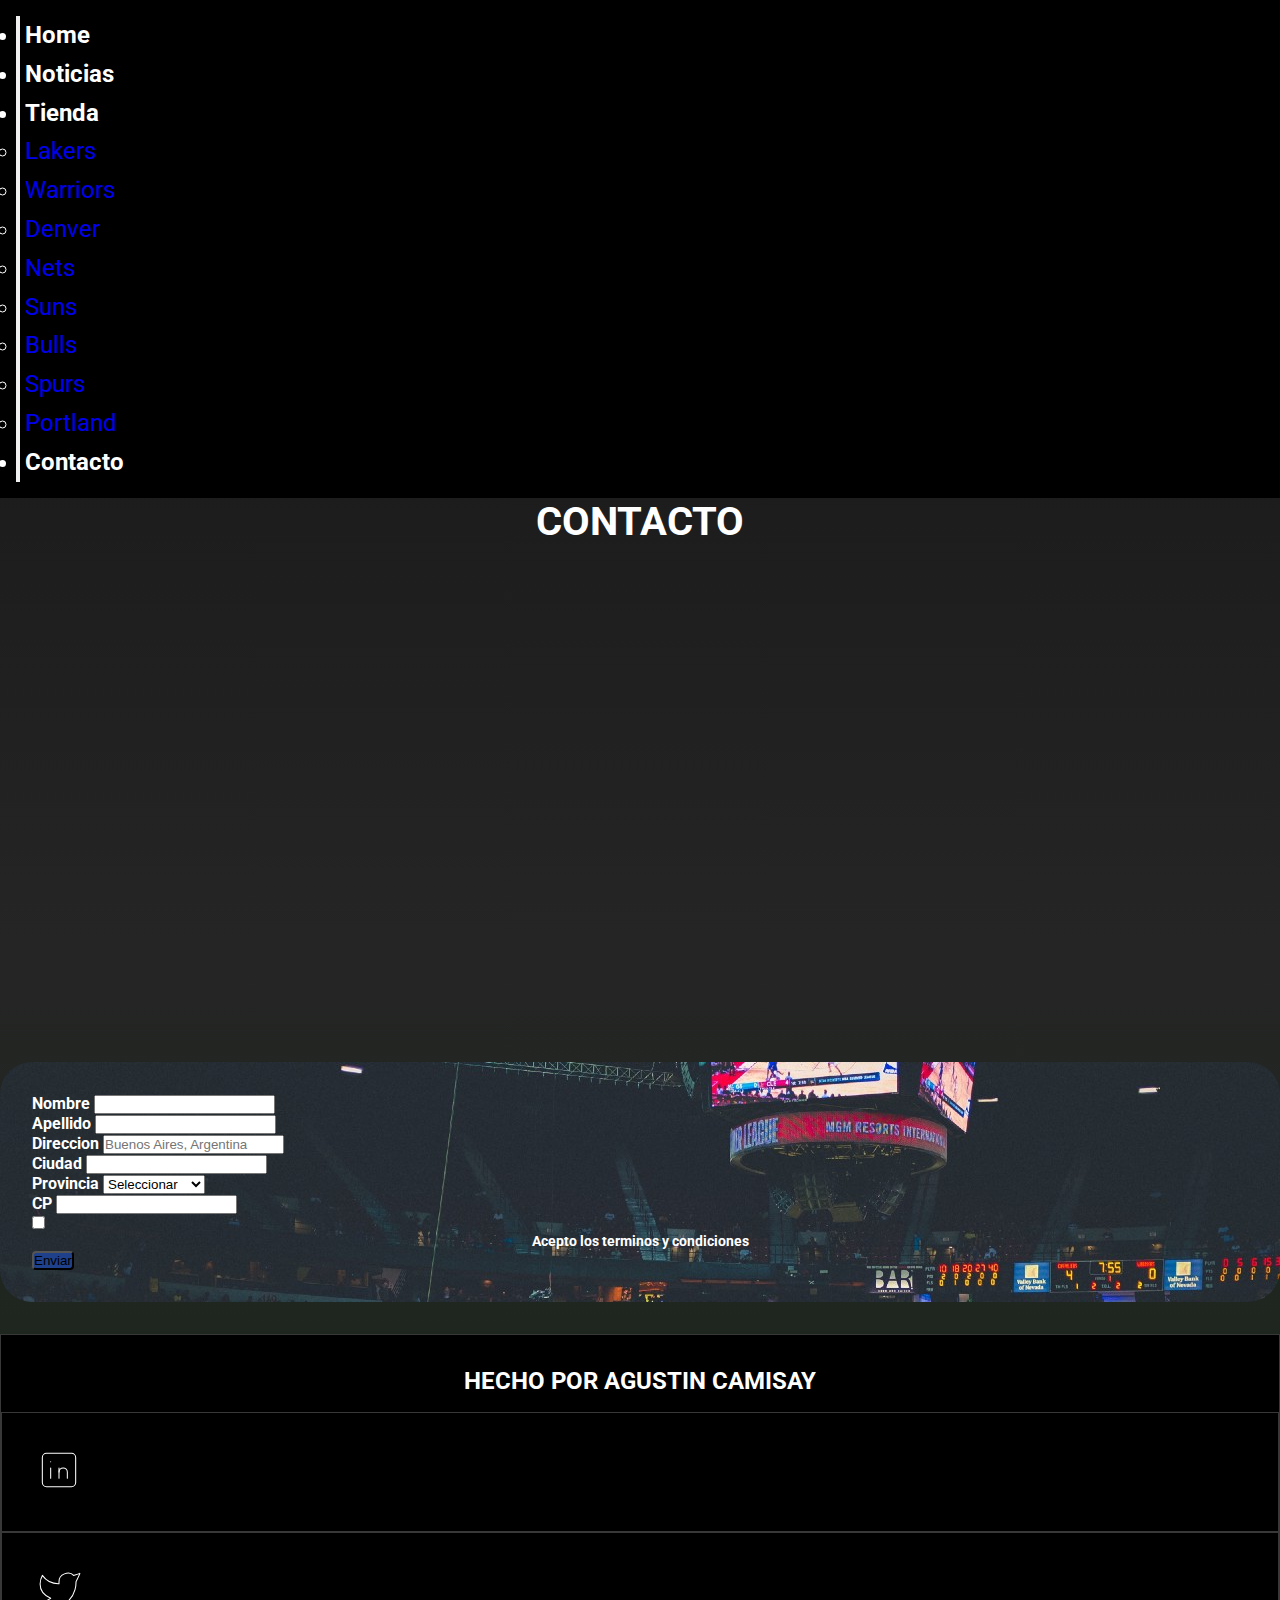
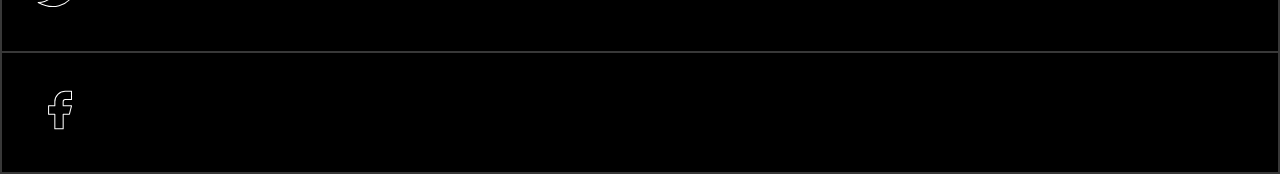
<file: contacto.html>
<!doctype html>
<html lang="en">

<head>
    <!-- Required meta tags -->
    <meta charset="utf-8">
    <meta name="viewport" content="width=device-width, initial-scale=1">
    <!-- fuentes -->
    <link rel="preconnect" href="https://fonts.googleapis.com">
    <link rel="preconnect" href="https://fonts.gstatic.com" crossorigin>
    <link href="https://fonts.googleapis.com/css2?family=Roboto:ital,wght@0,400;0,700;0,900;1,300;1,900&display=swap"
        rel="stylesheet">

    <!-- ANIMACIONES -->
    <link rel="stylesheet" href="https://cdnjs.cloudflare.com/ajax/libs/animate.css/4.1.1/animate.min.css">
    <!-- AOS -->
    <link href="https://unpkg.com/aos@2.3.1/dist/aos.css" rel="stylesheet">

    <!-- ANIMACIONES TEXTO -->
    <link rel="preconnect" href="https://fonts.googleapis.com">
    <link rel="preconnect" href="https://fonts.gstatic.com" crossorigin>
    <link href="https://fonts.googleapis.com/css2?family=Source+Sans+Pro:ital,wght@0,400;0,700;1,700;1,900&display=swap"
        rel="stylesheet">

    <!-- Bootstrap CSS -->
    <link href="https://cdn.jsdelivr.net/npm/bootstrap@5.0.1/dist/css/bootstrap.min.css" rel="stylesheet"
        integrity="sha384-+0n0xVW2eSR5OomGNYDnhzAbDsOXxcvSN1TPprVMTNDbiYZCxYbOOl7+AMvyTG2x" crossorigin="anonymous">

    <!-- Estilos -->
    <link rel="stylesheet" href="css/styles.css">

    <!-- Descripcion -->
    <meta name="description"
        content="Pagina dedicada a la informacion y venta de productos oficiales de la NBA junto a sus colaboraciones. Encontraras las mejores ofertas, noticias y más sobre la liga de basketball más reconocida del mundo.">

    <!-- KEYWORDS -->
    <meta name="keywords"
        content="NBA, WARRIORS, LAKERS, DENVER, SUNS, BULLS, PORTLAND, SPURS, REMERA, TIENDA, BUCKS, ALL STAR">

    <!-- protocolo open graph -->
    <meta property="og:title" content="Tienda NBA - Productos originales y al mejor precio">
    <meta property="og:autor" content="Agustin Camisay">
    <meta property="og:description"
        content="Pagina dedicada a la informacion y venta de productos oficiales de la NBA junto a sus colaboraciones. Encontraras las mejores ofertas, noticias y más sobre la liga de basketball más reconocida del mundo.">
    <meta property="og:image"
        content="https://1.bp.blogspot.com/-EFxBPhvQ8PY/Xx9EdjtE2RI/AAAAAAAAOjk/jwjBYq3QDaI56UT_JC4_TSarYUgSNPjtwCLcBGAsYHQ/s1600/los-ganadores-y-perdedores-en-el-regreso-de-la-nba-a-orlando-1280x720.jpg">

    <!-- TITULO -->
    <title>Los Angeles Lakers | Tienda NBA</title>
</head>

<body>
    <header>
        <!-- NAVBAR -->
        <nav class="navbar navbar-expand-lg navbar-light menu" data-animation="center">
            <!-- <a class="navbar-brand" href="#">Navbar</a> -->
            <button class="navbar-toggler" type="button" data-bs-toggle="collapse" data-bs-target="#navbarNavDropdown"
                aria-controls="navbarNavDropdown" aria-expanded="false" navbar-toggler aria-label="Toggle navigation">
                <span class="navbar-toggler-icon"></span>
            </button>
            <div class="collapse navbar-collapse navegacion menu" data-animation="bonus" id="navbarNavDropdown">
                <ul class="navbar-nav m-auto w-100 justify-content-end">
                    <li class="nav-item">
                        <a class="nav-link " aria-current="page" href="index.html">Home</a>
                    </li>
                    <li class="nav-item">
                        <a class="nav-link" href="noticias.html">Noticias</a>
                    </li>
                    <li class="nav-item dropdown">
                        <a class="nav-link dropdown-toggle" href="productos.html" id="navbarDropdownMenuLink"
                            role="button" data-bs-toggle="dropdown" aria-expanded="false">
                            Tienda
                        </a>
                        <ul class="dropdown-menu" aria-labelledby="navbarDropdownMenuLink">
                            <li><a class="dropdown-item" href="lakers.html">Lakers</a></li>
                            <li><a class="dropdown-item" href="warriors.html">Warriors</a></li>
                            <li><a class="dropdown-item" href="denver.html">Denver</a></li>
                            <li><a class="dropdown-item" href="nets.html">Nets</a></li>
                            <li><a class="dropdown-item" href="suns.html">Suns</a></li>
                            <li><a class="dropdown-item" href="bulls.html">Bulls</a></li>
                            <li><a class="dropdown-item" href="spurs.html">Spurs</a></li>
                            <li><a class="dropdown-item" href="portland.html">Portland</a></li>
                        </ul>
                    </li>
                    <li class="nav-item">
                        <a class="nav-link" href="contacto.html">Contacto</a>
                    </li>
                </ul>
            </div>
        </nav> <!-- FIN DE NAVBAR -->
    </header>


    <h1 class="titulo mt-5 animate__animated animate__backInDown">CONTACTO</h1>

    <!-- MAPA -->
    <div class="container">
        <iframe class="mapa"
            src="https://www.google.com/maps/embed?pb=!1m18!1m12!1m3!1d3306.033277112892!2d-118.26944278478526!3d34.043017480608455!2m3!1f0!2f0!3f0!3m2!1i1024!2i768!4f13.1!3m3!1m2!1s0x80c2c7b85dea2a93%3A0x1ff47c3ceb7bb2d5!2sStaples%20Center!5e0!3m2!1ses-419!2sar!4v1626263264835!5m2!1ses-419!2sar"
            width="1000" height="400" style="border:0;" allowfullscreen="" loading="lazy"></iframe>
    </div>

    <section class="container contacto">
        <!-- Comienzo componente form -->
        <form class="row g-3 texto-contacto">
            <div class="col-md-6">
                <label for="inputEmail" class="form-label">Nombre</label>
                <input type="email" class="form-control" id="inputEmail">
            </div>
            <div class="col-md-6">
                <label for="inputPassword" class="form-label">Apellido</label>
                <input type="password" class="form-control" id="inputPassword">
            </div>
            <div class="col-12">
                <label for="inputAddress" class="form-label">Direccion</label>
                <input type="text" class="form-control" id="inputAddress" placeholder="Buenos Aires, Argentina">
            </div>
            <div class="col-md-6">
                <label for="inputCity" class="form-label">Ciudad</label>
                <input type="text" class="form-control" id="inputCity">
            </div>
            <div class="col-md-4">
                <label for="inputState" class="form-label">Provincia</label>
                <select id="inputState" class="form-select">
                    <option selected>Seleccionar</option>
                    <option>Buenos Aires</option>
                    <option>Coderhouse</option>

                </select>
            </div>
            <div class="col-md-2">
                <label for="inputZip" class="form-label">CP</label>
                <input type="text" class="form-control" id="inputZip">
            </div>
            <div class="col-12">
                <div class="form-check">
                    <input class="form-check-input" type="checkbox" id="gridCheck">
                    <label class="form-check-label" for="gridCheck">
                        <h3 class="parrafo">Acepto los terminos y condiciones</h3>
                    </label>
                </div>
            </div>
            <div class="col-12 text-center">
                <button type="submit" class="btn btn-primary rounded-3 boton-comprar ">Enviar</button>
            </div>
        </form>
        <!-- Fin componente form -->
        </div>
    </section>

    <!-- FOOTER -->
    <footer class="footer-bg text-center">
        <div class="footer_contenedor">
            <p class="subtitulo_card">Hecho por Agustin camisay</p>
        </div>
        <div class="row container-iconos">
            <div class="col-lg-4 contenedor-icono">
                <a href="https://www.linkedin.com/in/agustincamisay/">
                    <svg xmlns="http://www.w3.org/2000/svg" class="icon icon-tabler icon-tabler-brand-linkedin"
                        width="50" height="" viewBox="0 0 24 24" stroke-width="0.5" stroke="#ffffff" fill="none"
                        stroke-linecap="round" stroke-linejoin="round">
                        <path stroke="none" d="M0 0h24v24H0z" fill="none" />
                        <rect x="4" y="4" width="16" height="16" rx="2" />
                        <line x1="8" y1="11" x2="8" y2="16" />
                        <line x1="8" y1="8" x2="8" y2="8.01" />
                        <line x1="12" y1="16" x2="12" y2="11" />
                        <path d="M16 16v-3a2 2 0 0 0 -4 0" />
                    </svg>
                </a>
            </div>
            <div class="col-lg-4 contenedor-icono">
                <a href="https://twitter.com">
                    <svg xmlns="http://www.w3.org/2000/svg" class="icon icon-tabler icon-tabler-brand-twitter"
                        width="50" height="" viewBox="0 0 24 24" stroke-width="0.5" stroke="#ffffff" fill="none"
                        stroke-linecap="round" stroke-linejoin="round">
                        <path stroke="none" d="M0 0h24v24H0z" fill="none" />
                        <path
                            d="M22 4.01c-1 .49 -1.98 .689 -3 .99c-1.121 -1.265 -2.783 -1.335 -4.38 -.737s-2.643 2.06 -2.62 3.737v1c-3.245 .083 -6.135 -1.395 -8 -4c0 0 -4.182 7.433 4 11c-1.872 1.247 -3.739 2.088 -6 2c3.308 1.803 6.913 2.423 10.034 1.517c3.58 -1.04 6.522 -3.723 7.651 -7.742a13.84 13.84 0 0 0 .497 -3.753c-.002 -.249 1.51 -2.772 1.818 -4.013z" />
                    </svg>
                </a>
            </div>
            <div class="col-lg-4 contenedor-icono">
                <a href="www.facebook.com">
                    <svg xmlns="http://www.w3.org/2000/svg" class="icon icon-tabler icon-tabler-brand-facebook"
                        width="50" height="" viewBox="0 0 24 24" stroke-width="0.5" stroke="#ffffff" fill="none"
                        stroke-linecap="round" stroke-linejoin="round">
                        <path stroke="none" d="M0 0h24v24H0z" fill="none" />
                        <path d="M7 10v4h3v7h4v-7h3l1 -4h-4v-2a1 1 0 0 1 1 -1h3v-4h-3a5 5 0 0 0 -5 5v2h-3" />
                    </svg>
                </a>
            </div>
        </div>
    </footer>

    <!-- Option 1: Bootstrap Bundle with Popper -->
    <script src="https://cdn.jsdelivr.net/npm/bootstrap@5.0.0/dist/js/bootstrap.bundle.min.js"
        integrity="sha384-p34f1UUtsS3wqzfto5wAAmdvj+osOnFyQFpp4Ua3gs/ZVWx6oOypYoCJhGGScy+8" crossorigin="anonymous">
    </script>
    <!-- AOS -->
    <script src="https://unpkg.com/aos@2.3.1/dist/aos.js"></script>
    <script>
        AOS.init();
    </script>

</body>

</html>
</file>
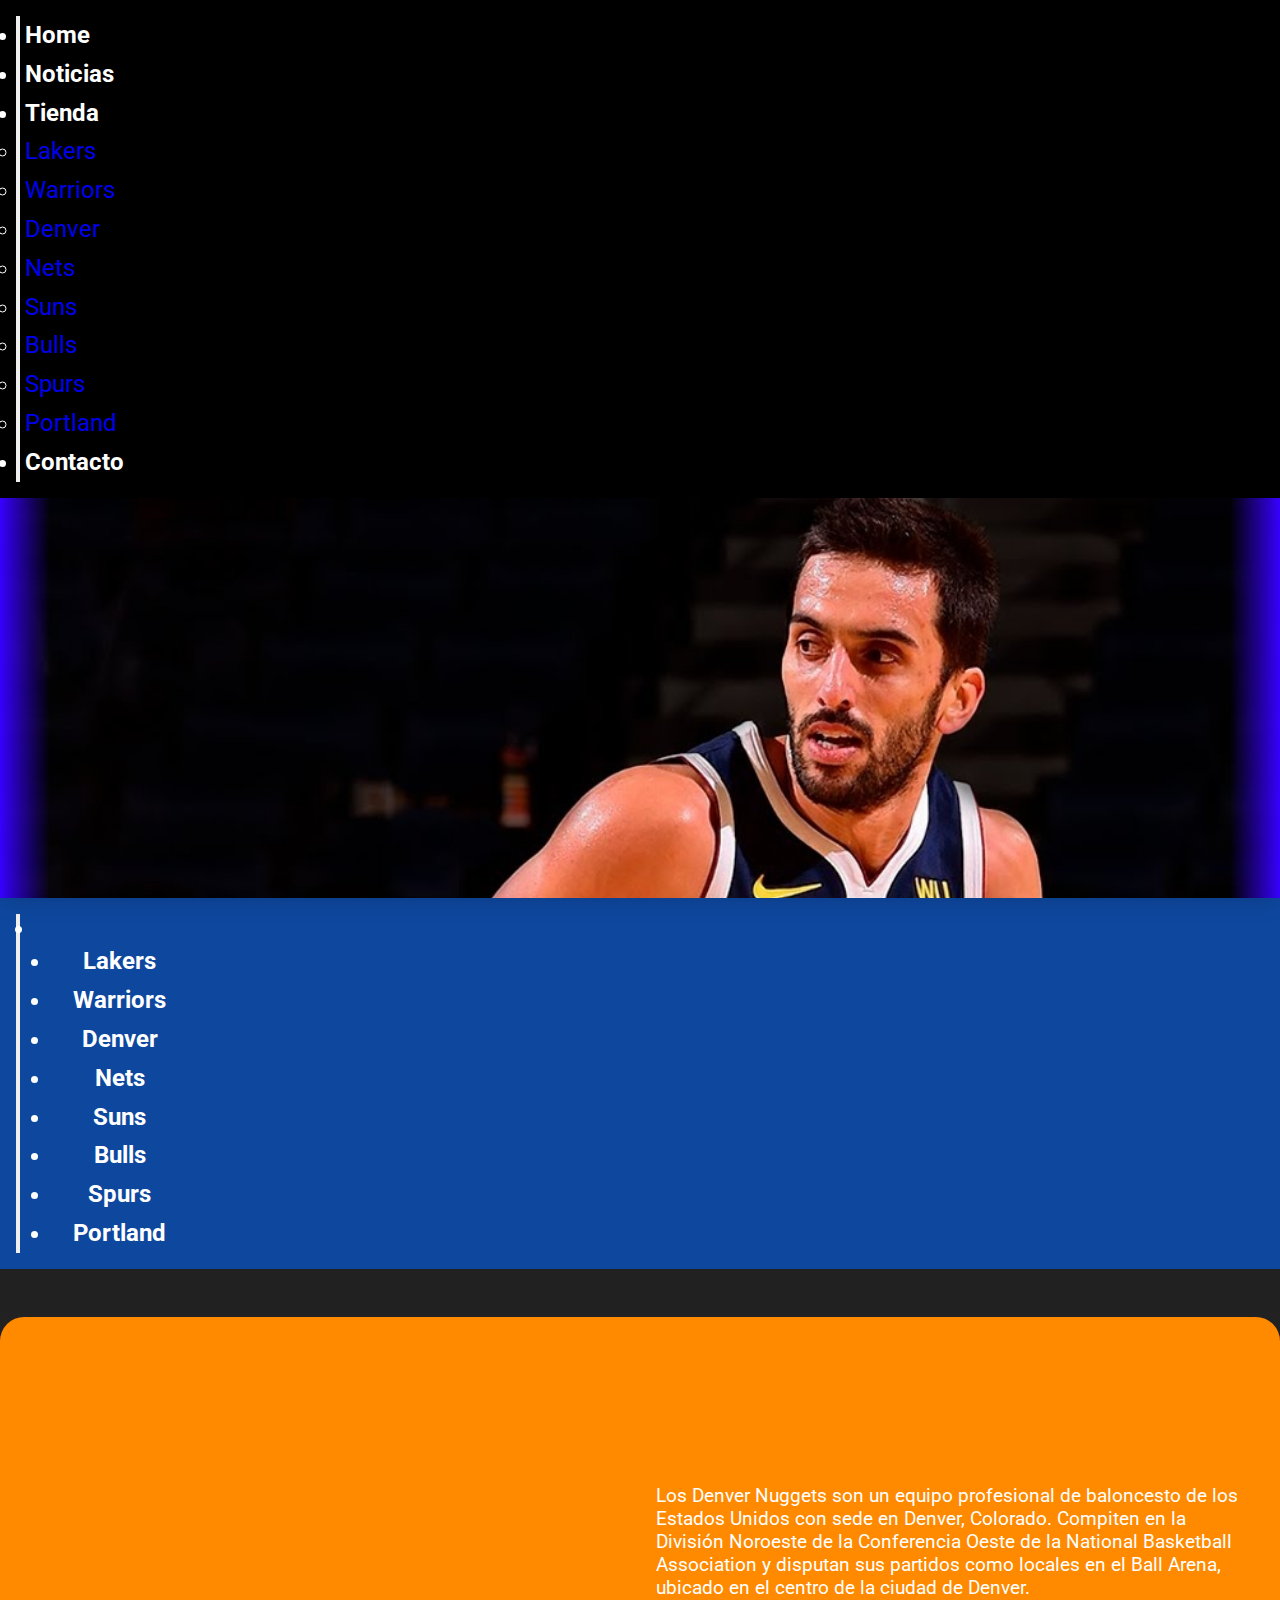
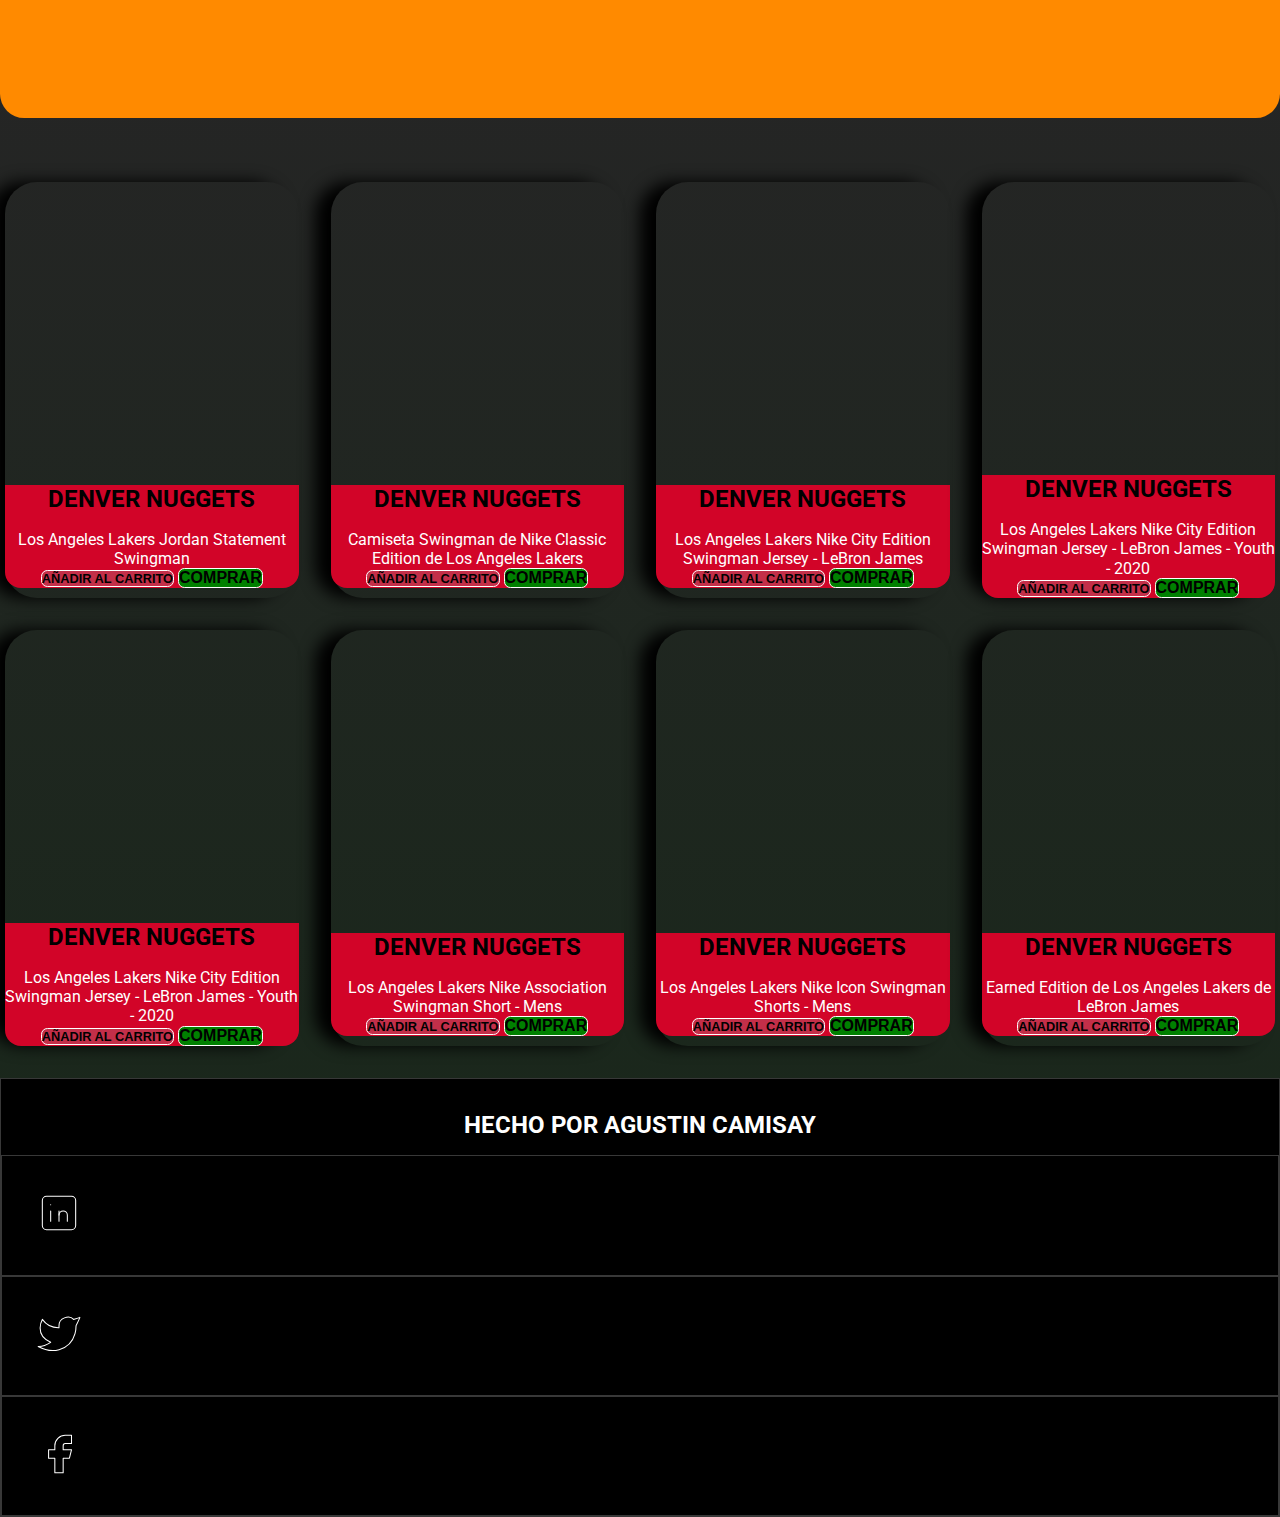
<file: denver.html>
<!doctype html>
<html lang="en">

<head>
    <!-- Required meta tags -->
    <meta charset="utf-8">
    <meta name="viewport" content="width=device-width, initial-scale=1">
    <!-- fuentes -->
    <link rel="preconnect" href="https://fonts.googleapis.com">
    <link rel="preconnect" href="https://fonts.gstatic.com" crossorigin>
    <link href="https://fonts.googleapis.com/css2?family=Roboto:ital,wght@0,400;0,700;0,900;1,300;1,900&display=swap"
        rel="stylesheet">

    <!-- ANIMACIONES -->
    <link rel="stylesheet" href="https://cdnjs.cloudflare.com/ajax/libs/animate.css/4.1.1/animate.min.css">
    <!-- AOS -->
    <link href="https://unpkg.com/aos@2.3.1/dist/aos.css" rel="stylesheet">

    <!-- Bootstrap CSS -->
    <link href="https://cdn.jsdelivr.net/npm/bootstrap@5.0.1/dist/css/bootstrap.min.css" rel="stylesheet"
        integrity="sha384-+0n0xVW2eSR5OomGNYDnhzAbDsOXxcvSN1TPprVMTNDbiYZCxYbOOl7+AMvyTG2x" crossorigin="anonymous">

    <!-- Estilos -->
    <link rel="stylesheet" href="css/styles.css">

    <!-- Descripcion -->
    <meta name="description"
        content="Pagina dedicada a la informacion y venta de productos oficiales de la NBA junto a sus colaboraciones. Encontraras las mejores ofertas, noticias y más sobre la liga de basketball más reconocida del mundo.">

    <!-- KEYWORDS -->
    <meta name="keywords"
        content="NBA, WARRIORS, LAKERS, DENVER, SUNS, BULLS, PORTLAND, SPURS, REMERA, TIENDA, BUCKS, ALL STAR">

    <!-- protocolo open graph -->
    <meta property="og:title" content="Tienda NBA - Productos originales y al mejor precio">
    <meta property="og:autor" content="Agustin Camisay">
    <meta property="og:description"
        content="Pagina dedicada a la informacion y venta de productos oficiales de la NBA junto a sus colaboraciones. Encontraras las mejores ofertas, noticias y más sobre la liga de basketball más reconocida del mundo.">
    <meta property="og:image"
        content="https://1.bp.blogspot.com/-EFxBPhvQ8PY/Xx9EdjtE2RI/AAAAAAAAOjk/jwjBYq3QDaI56UT_JC4_TSarYUgSNPjtwCLcBGAsYHQ/s1600/los-ganadores-y-perdedores-en-el-regreso-de-la-nba-a-orlando-1280x720.jpg">

    <!-- TITULO -->
    <title>Denver Nuggets | Tienda NBA</title>
</head>

<body>
    <header>

        <!-- NAVBAR -->
        <nav class="navbar navbar-expand-lg navbar-light menu" data-animation="center">
            <!-- <a class="navbar-brand" href="#">Navbar</a> -->
            <button class="navbar-toggler" type="button" data-bs-toggle="collapse" data-bs-target="#navbarNavDropdown"
                aria-controls="navbarNavDropdown" aria-expanded="false" navbar-toggler aria-label="Toggle navigation">
                <span class="navbar-toggler-icon"></span>
            </button>
            <div class="collapse navbar-collapse navegacion menu" data-animation="bonus" id="navbarNavDropdown">
                <ul class="navbar-nav m-auto w-100 justify-content-end">
                    <li class="nav-item">
                        <a class="nav-link " aria-current="page" href="index.html">Home</a>
                    </li>
                    <li class="nav-item">
                        <a class="nav-link" href="noticias.html">Noticias</a>
                    </li>
                    <li class="nav-item dropdown">
                        <a class="nav-link dropdown-toggle" href="productos.html" id="navbarDropdownMenuLink"
                            role="button" data-bs-toggle="dropdown" aria-expanded="false">
                            Tienda
                        </a>
                        <ul class="dropdown-menu" aria-labelledby="navbarDropdownMenuLink">
                            <li><a class="dropdown-item" href="lakers.html">Lakers</a></li>
                            <li><a class="dropdown-item" href="warriors.html">Warriors</a></li>
                            <li><a class="dropdown-item" href="denver.html">Denver</a></li>
                            <li><a class="dropdown-item" href="nets.html">Nets</a></li>
                            <li><a class="dropdown-item" href="suns.html">Suns</a></li>
                            <li><a class="dropdown-item" href="bulls.html">Bulls</a></li>
                            <li><a class="dropdown-item" href="spurs.html">Spurs</a></li>
                            <li><a class="dropdown-item" href="portland.html">Portland</a></li>
                        </ul>
                    </li>
                    <li class="nav-item">
                        <a class="nav-link" href="contacto.html">Contacto</a>
                    </li>
                </ul>
            </div>
        </nav> <!-- FIN DE NAVBAR -->

        <!-- SECCION CON IMAGENES -->
        <section #id="promo" class="slider_equipos mt-0 mb-0">
            <div class="slider">
                <div class="slide-track">
                    <div class="slide">
                        <img src="img/denver/header1.jpg" class="imagen-header" alt="imagen header">
                    </div>
                    <div class="slide">
                        <img src="img/denver/header2.jpg" class="imagen-header" alt="imagen header">
                    </div>
                    <div class="slide">
                        <img src="img/denver/header3.jpg" class="imagen-header" alt="imagen header">
                    </div>
                </div>
            </div>
            </div>
        </section>

    </header>


    <!-- NAVEGACION INTERNA -->
    <nav class="navbar navbar-expand-lg navbar-light menu navbar-interna" data-animation="center">
        <button class="navbar-toggler" type="button" data-bs-toggle="collapse" data-bs-target="#navbarNavDropdown2"
            aria-controls="navbarNavDropdown" aria-expanded="false" navbar-toggler aria-label="Toggle navigation">
            <span class="navbar-toggler-icon"></span>
        </button>
        <div class="collapse navbar-collapse navegacion menu" data-animation="bonus" id="navbarNavDropdown2">
            <ul class="navbar-nav nav-interna">
                <li class="nav-item dropdown">
                <li class="nav-interna"><a class="dropdown-item" href="lakers.html">Lakers</a></li>
                <li class="nav-interna"><a class="dropdown-item" href="warriors.html">Warriors</a></li>
                <li class="nav-interna"><a class="dropdown-item" href="denver.html">Denver</a></li>
                <li class="nav-interna"><a class="dropdown-item" href="nets.html">Nets</a></li>
                <li class="nav-interna"><a class="dropdown-item" href="suns.html">Suns</a></li>
                <li class="nav-interna"><a class="dropdown-item" href="bulls.html">Bulls</a></li>
                <li class="nav-interna"><a class="dropdown-item" href="spurs.html">Spurs</a></li>
                <li class="nav-interna"><a class="dropdown-item" href="portland.html">Portland</a></li>
            </ul>
            </li>
            </ul>
        </div>
    </nav> <!-- FIN DE NAVBAR -->



    <!-- DESCRIPCION DEL EQUIPO -->
    <div class="container equipo home__menu mb-5">
        <div class="equipo_descripcion">
            <div class="imagen__equipo">
                <img class="imagen_descripcion" data-aos="flip-right" src="img/denver/header3.jpg"
                    alt="imagen tienda denver">
            </div>
            <article class="descripcion_texto">
                <h1 class="titulo" data-aos="flip-right">Denver Nuggets</h1>
                <p class="parrafo_container">Los Denver Nuggets son un equipo profesional de baloncesto de los Estados
                    Unidos con sede en Denver, Colorado. Compiten en la División Noroeste de la Conferencia Oeste de la
                    National Basketball Association y disputan sus partidos como locales en el Ball Arena, ubicado en el
                    centro de la ciudad de Denver.</p>
            </article>
        </div>
    </div>

    <!-- TARJETAS -->
    <div class="container">
        <div class="carrito">
            <div class="card_carrito">
                <img class="card_imagen__home" data-aos="flip-up" src="img/denver/img2.webp" alt="imagen tienda denver">
                <div class="card-body">
                    <h2 class="subtitulo_card">Denver Nuggets</h2>
                    <p class="texto-card">
                        Los Angeles Lakers Jordan Statement Swingman
                    </p>
                    <button type="button" class="btn btn-primary btn-lg2">Añadir al carrito</button>
                    <button type="button" class="btn btn-primary btn-comprar">Comprar</button>
                </div>
            </div>

            <!-- CARD -->
            <div class="card_carrito ">
                <img class="card_imagen__home" data-aos="flip-up" src="img/denver/img3.webp" alt="imagen tienda denver">
                <div class="card-body">
                    <h2 class="subtitulo_card">Denver Nuggets</h2>
                    <p class="texto-card">
                        Camiseta Swingman de Nike Classic Edition de Los Angeles Lakers </p>
                    <button type="button" class="btn btn-primary btn-lg2">Añadir al carrito</button>
                    <button type="button" class="btn btn-primary btn-comprar">Comprar</button>
                </div>
            </div>

            <!-- CARD -->
            <div class="card_carrito  ">
                <img class="card_imagen__home" data-aos="flip-up" src="img/denver/img4.webp" alt="imagen tienda denver">
                <div class="card-body">
                    <h2 class="subtitulo_card">Denver Nuggets</h2>

                    <p class="texto-card">
                        Los Angeles Lakers Nike City Edition Swingman Jersey - LeBron James </p>
                    <button type="button" class="btn btn-primary btn-lg2">Añadir al carrito</button>
                    <button type="button" class="btn btn-primary btn-comprar">Comprar</button>
                </div>
            </div>

            <!-- CARD -->
            <div class="card_carrito  ">
                <img class="card_imagen__home" data-aos="flip-up" src="img/denver/img5.webp" alt="imagen tienda denver">
                <div class="card-body">
                    <h2 class="subtitulo_card">Denver Nuggets</h2>

                    <p class="texto-card">
                        Los Angeles Lakers Nike City Edition Swingman Jersey - LeBron James - Youth - 2020
                    </p>
                    <button type="button" class="btn btn-primary btn-lg2">Añadir al carrito</button>
                    <button type="button" class="btn btn-primary btn-comprar">Comprar</button>
                </div>
            </div>

            <!-- CARD -->
            <div class="card_carrito  ">
                <img class="card_imagen__home" data-aos="flip-up" src="img/denver/img6.webp" alt="imagen tienda denver">
                <div class="card-body">
                    <h2 class="subtitulo_card">Denver Nuggets</h2>

                    <p class="texto-card">
                        Los Angeles Lakers Nike City Edition Swingman Jersey - LeBron James - Youth - 2020
                    </p>
                    <button type="button" class="btn btn-primary btn-lg2">Añadir al carrito</button>
                    <button type="button" class="btn btn-primary btn-comprar">Comprar</button>
                </div>
            </div>

            <!-- CARD -->
            <div class="card_carrito  ">
                <img class="card_imagen__home" data-aos="flip-up" src="img/denver/img7.webp" alt="imagen tienda denver">
                <div class="card-body">
                    <h2 class="subtitulo_card">Denver Nuggets</h2>

                    <p class="texto-card">
                        Los Angeles Lakers Nike Association Swingman Short - Mens
                    </p>
                    <button type="button" class="btn btn-primary btn-lg2">Añadir al carrito</button>
                    <button type="button" class="btn btn-primary btn-comprar">Comprar</button>
                </div>
            </div>

            <!-- CARD -->
            <div class="card_carrito">
                <img class="card_imagen__home" data-aos="flip-up" src="img/denver/img8.webp"
                    alt="imagen tienda denver">
                <div class="card-body">
                    <h2 class="subtitulo_card">Denver Nuggets</h2>

                    <p class="texto-card">
                        Los Angeles Lakers Nike Icon Swingman Shorts - Mens
                    </p>
                    <button type="button" class="btn btn-primary btn-lg2">Añadir al carrito</button>
                    <button type="button" class="btn btn-primary btn-comprar">Comprar</button>
                </div>
            </div>

            <!-- CARD -->
            <div class="card_carrito  ">
                <img class="card_imagen__home" data-aos="flip-up" src="img/denver/img2.webp" alt="imagen tienda denver">
                <div class="card-body">
                    <h2 class="subtitulo_card">Denver Nuggets</h2>

                    <p class="texto-card">
                        Earned Edition de Los Angeles Lakers de LeBron James
                    </p>
                    <button type="button" class="btn btn-primary btn-lg2">Añadir al carrito</button>
                    <button type="button" class="btn btn-primary btn-comprar">Comprar</button>
                </div>
            </div>
        </div>
    </div>

    <!-- FOOTER -->
    <footer class="footer-bg text-center">
        <div class="footer_contenedor">
            <p class="subtitulo_card">Hecho por Agustin camisay</p>
        </div>
        <div class="row container-iconos">
            <div class="col-lg-4 contenedor-icono">
                <a href="https://www.linkedin.com/in/agustincamisay/">
                    <svg xmlns="http://www.w3.org/2000/svg" class="icon icon-tabler icon-tabler-brand-linkedin"
                        width="50" height="" viewBox="0 0 24 24" stroke-width="0.5" stroke="#ffffff" fill="none"
                        stroke-linecap="round" stroke-linejoin="round">
                        <path stroke="none" d="M0 0h24v24H0z" fill="none" />
                        <rect x="4" y="4" width="16" height="16" rx="2" />
                        <line x1="8" y1="11" x2="8" y2="16" />
                        <line x1="8" y1="8" x2="8" y2="8.01" />
                        <line x1="12" y1="16" x2="12" y2="11" />
                        <path d="M16 16v-3a2 2 0 0 0 -4 0" />
                    </svg>
                </a>
            </div>
            <div class="col-lg-4 contenedor-icono">
                <a href="https://twitter.com">
                    <svg xmlns="http://www.w3.org/2000/svg" class="icon icon-tabler icon-tabler-brand-twitter"
                        width="50" height="" viewBox="0 0 24 24" stroke-width="0.5" stroke="#ffffff" fill="none"
                        stroke-linecap="round" stroke-linejoin="round">
                        <path stroke="none" d="M0 0h24v24H0z" fill="none" />
                        <path
                            d="M22 4.01c-1 .49 -1.98 .689 -3 .99c-1.121 -1.265 -2.783 -1.335 -4.38 -.737s-2.643 2.06 -2.62 3.737v1c-3.245 .083 -6.135 -1.395 -8 -4c0 0 -4.182 7.433 4 11c-1.872 1.247 -3.739 2.088 -6 2c3.308 1.803 6.913 2.423 10.034 1.517c3.58 -1.04 6.522 -3.723 7.651 -7.742a13.84 13.84 0 0 0 .497 -3.753c-.002 -.249 1.51 -2.772 1.818 -4.013z" />
                    </svg>
                </a>
            </div>
            <div class="col-lg-4 contenedor-icono">
                <a href="www.facebook.com">
                    <svg xmlns="http://www.w3.org/2000/svg" class="icon icon-tabler icon-tabler-brand-facebook"
                        width="50" height="" viewBox="0 0 24 24" stroke-width="0.5" stroke="#ffffff" fill="none"
                        stroke-linecap="round" stroke-linejoin="round">
                        <path stroke="none" d="M0 0h24v24H0z" fill="none" />
                        <path d="M7 10v4h3v7h4v-7h3l1 -4h-4v-2a1 1 0 0 1 1 -1h3v-4h-3a5 5 0 0 0 -5 5v2h-3" />
                    </svg>
                </a>
            </div>
        </div>
    </footer>


    <!-- Option 1: Bootstrap Bundle with Popper -->
    <script src="https://cdn.jsdelivr.net/npm/bootstrap@5.0.0/dist/js/bootstrap.bundle.min.js"
        integrity="sha384-p34f1UUtsS3wqzfto5wAAmdvj+osOnFyQFpp4Ua3gs/ZVWx6oOypYoCJhGGScy+8" crossorigin="anonymous">
    </script>
    <!-- AOS -->
    <script src="https://unpkg.com/aos@2.3.1/dist/aos.js"></script>
    <script>
        AOS.init();
    </script>

</body>

</html>
</file>
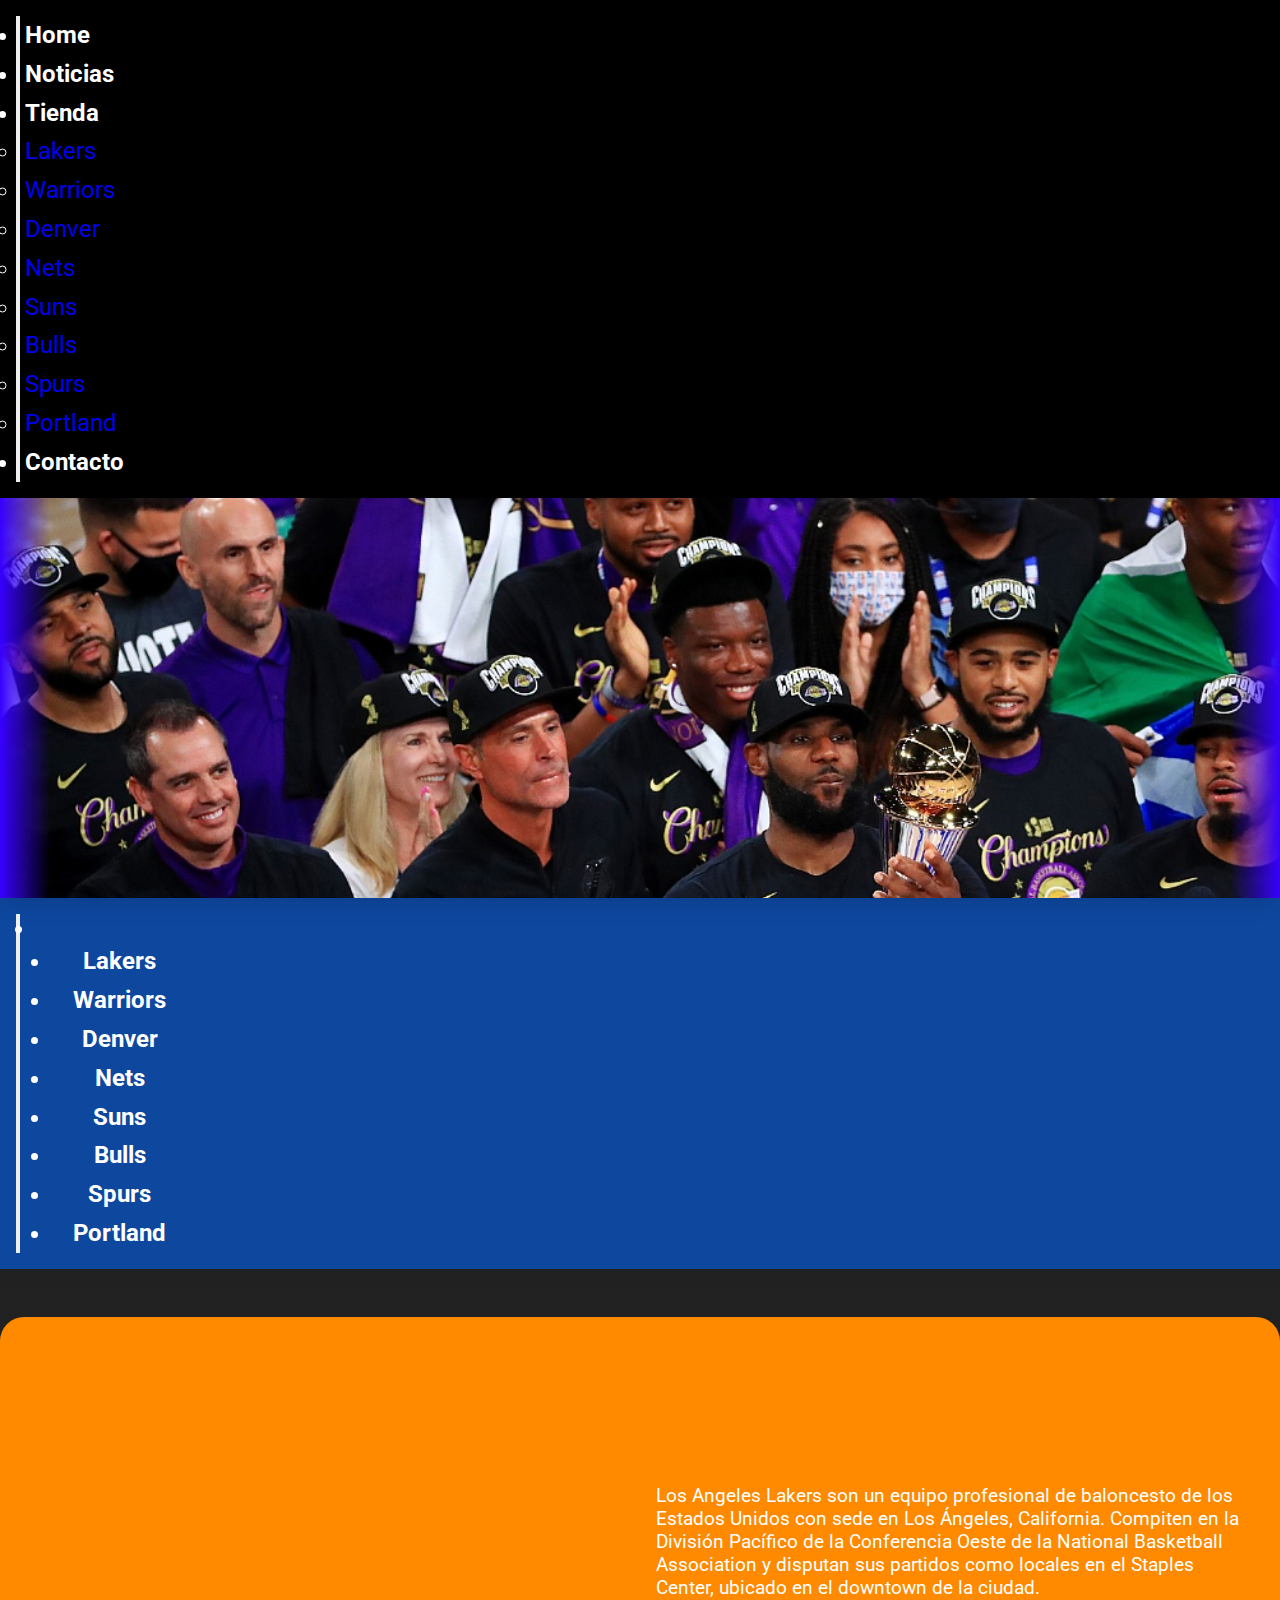
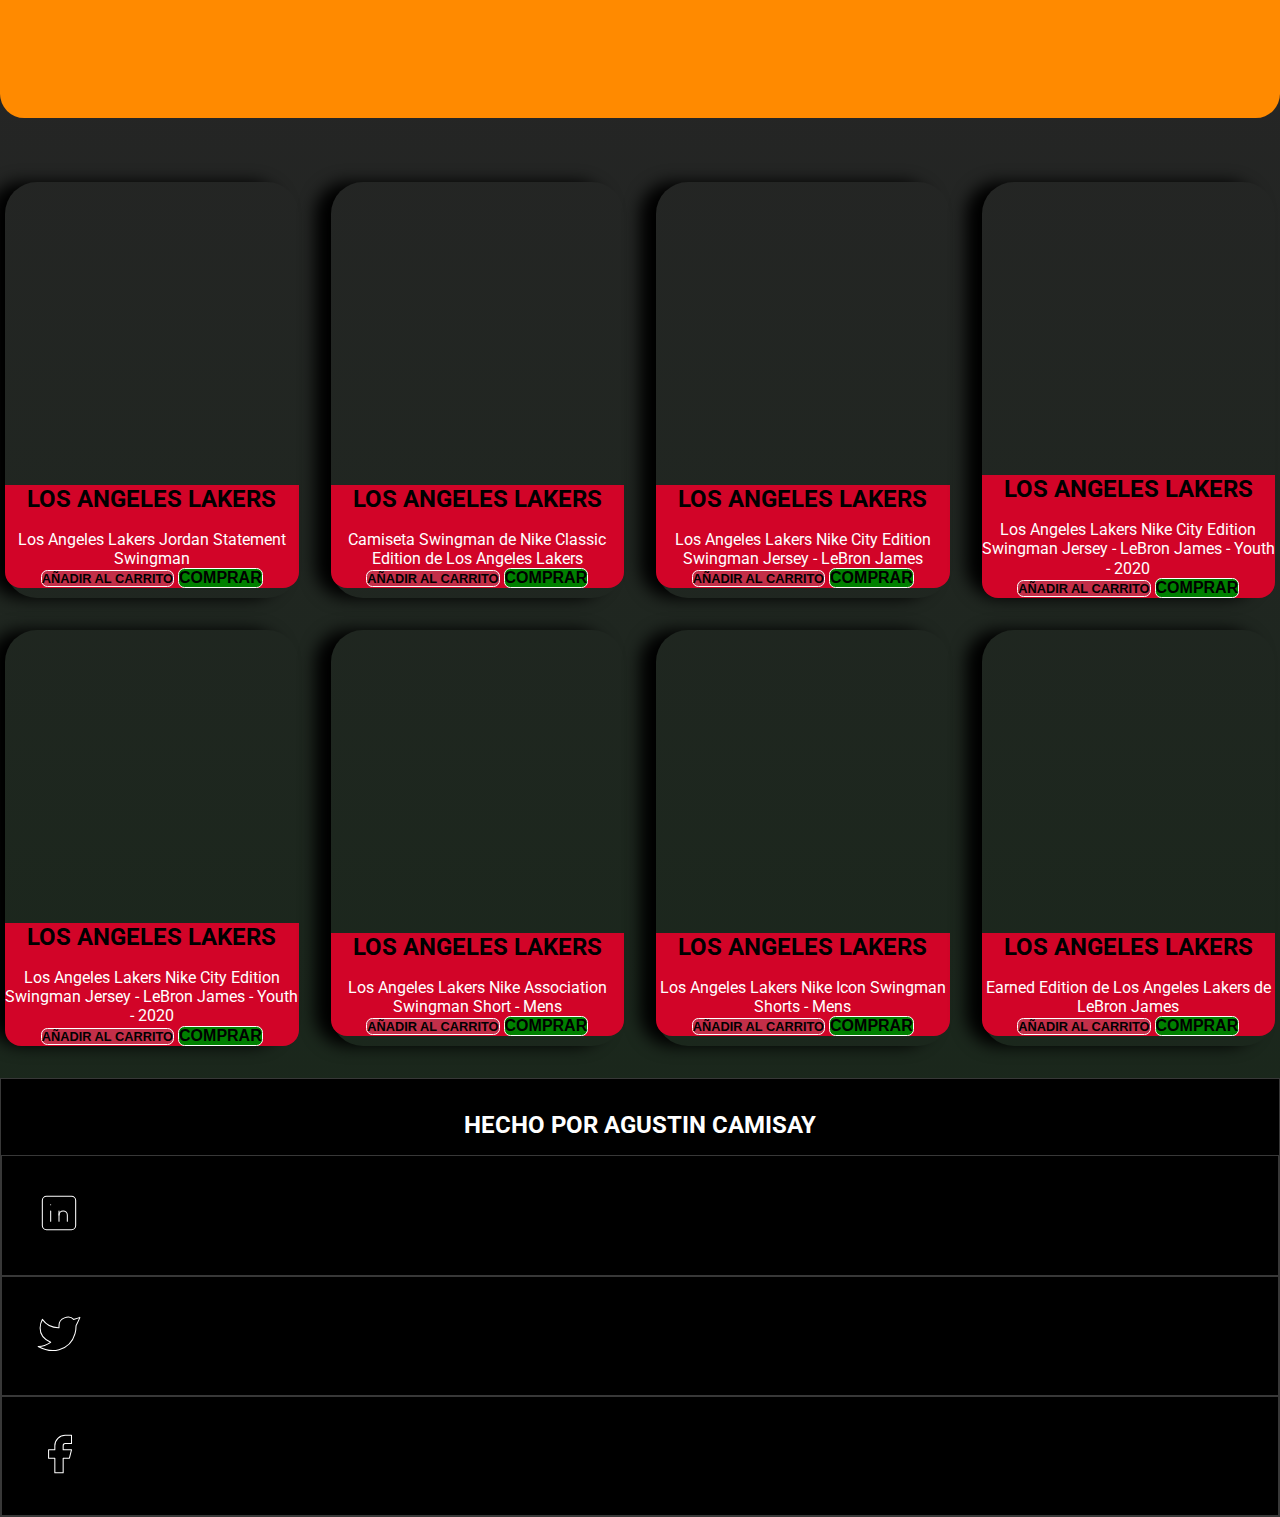
<file: lakers.html>
<!doctype html>
<html lang="en">

<head>
    <!-- Required meta tags -->
    <meta charset="utf-8">
    <meta name="viewport" content="width=device-width, initial-scale=1">
    <!-- fuentes -->
    <link rel="preconnect" href="https://fonts.googleapis.com">
    <link rel="preconnect" href="https://fonts.gstatic.com" crossorigin>
    <link href="https://fonts.googleapis.com/css2?family=Roboto:ital,wght@0,400;0,700;0,900;1,300;1,900&display=swap"
        rel="stylesheet">

    <!-- ANIMACIONES -->
    <link rel="stylesheet" href="https://cdnjs.cloudflare.com/ajax/libs/animate.css/4.1.1/animate.min.css">
    <!-- AOS -->
    <link href="https://unpkg.com/aos@2.3.1/dist/aos.css" rel="stylesheet">

    <!-- ANIMATE CSS -->
    <link rel="stylesheet" href="https://cdnjs.cloudflare.com/ajax/libs/animate.css/4.1.1/animate.min.css" />

    <!-- Bootstrap CSS -->
    <link href="https://cdn.jsdelivr.net/npm/bootstrap@5.0.1/dist/css/bootstrap.min.css" rel="stylesheet"
        integrity="sha384-+0n0xVW2eSR5OomGNYDnhzAbDsOXxcvSN1TPprVMTNDbiYZCxYbOOl7+AMvyTG2x" crossorigin="anonymous">

    <!-- Estilos -->
    <link rel="stylesheet" href="css/styles.css">

    <!-- Descripcion -->
    <meta name="description"
        content="Pagina dedicada a la informacion y venta de productos oficiales de la NBA junto a sus colaboraciones. Encontraras las mejores ofertas, noticias y más sobre la liga de basketball más reconocida del mundo.">

    <!-- KEYWORDS -->
    <meta name="keywords"
        content="NBA, WARRIORS, LAKERS, DENVER, SUNS, BULLS, PORTLAND, SPURS, REMERA, TIENDA, BUCKS, ALL STAR">

    <!-- protocolo open graph -->
    <meta property="og:title" content="Tienda NBA - Productos originales y al mejor precio">
    <meta property="og:autor" content="Agustin Camisay">
    <meta property="og:description"
        content="Pagina dedicada a la informacion y venta de productos oficiales de la NBA junto a sus colaboraciones. Encontraras las mejores ofertas, noticias y más sobre la liga de basketball más reconocida del mundo.">
    <meta property="og:image"
        content="https://1.bp.blogspot.com/-EFxBPhvQ8PY/Xx9EdjtE2RI/AAAAAAAAOjk/jwjBYq3QDaI56UT_JC4_TSarYUgSNPjtwCLcBGAsYHQ/s1600/los-ganadores-y-perdedores-en-el-regreso-de-la-nba-a-orlando-1280x720.jpg">

    <!-- TITULO -->
    <title>Los Angeles Lakers | Tienda NBA - Los mejores productos</title>
</head>

<body>
    <header>

        <!-- NAVBAR -->
        <nav class="navbar navbar-expand-lg navbar-light menu" data-animation="center">
            <!-- <a class="navbar-brand" href="#">Navbar</a> -->
            <button class="navbar-toggler" type="button" data-bs-toggle="collapse" data-bs-target="#navbarNavDropdown"
                aria-controls="navbarNavDropdown" aria-expanded="false" navbar-toggler aria-label="Toggle navigation">
                <span class="navbar-toggler-icon"></span>
            </button>
            <div class="collapse navbar-collapse navegacion menu" data-animation="bonus" id="navbarNavDropdown">
                <ul class="navbar-nav m-auto w-100 justify-content-end">
                    <li class="nav-item">
                        <a class="nav-link " aria-current="page" href="index.html">Home</a>
                    </li>
                    <li class="nav-item">
                        <a class="nav-link" href="noticias.html">Noticias</a>
                    </li>
                    <li class="nav-item dropdown">
                        <a class="nav-link dropdown-toggle" href="productos.html" id="navbarDropdownMenuLink"
                            role="button" data-bs-toggle="dropdown" aria-expanded="false">
                            Tienda
                        </a>
                        <ul class="dropdown-menu" aria-labelledby="navbarDropdownMenuLink">
                            <li><a class="dropdown-item" href="lakers.html">Lakers</a></li>
                            <li><a class="dropdown-item" href="warriors.html">Warriors</a></li>
                            <li><a class="dropdown-item" href="denver.html">Denver</a></li>
                            <li><a class="dropdown-item" href="nets.html">Nets</a></li>
                            <li><a class="dropdown-item" href="suns.html">Suns</a></li>
                            <li><a class="dropdown-item" href="bulls.html">Bulls</a></li>
                            <li><a class="dropdown-item" href="spurs.html">Spurs</a></li>
                            <li><a class="dropdown-item" href="portland.html">Portland</a></li>
                        </ul>
                    </li>
                    <li class="nav-item">
                        <a class="nav-link" href="contacto.html">Contacto</a>
                    </li>
                </ul>
            </div>
        </nav> <!-- FIN DE NAVBAR -->

        <!-- SECCION CON IMAGENES -->
        <section #id="promo" class="slider_equipos mt-0 mb-0">
            <div class="slider">
                <div class="slide-track">
                    <div class="slide">
                        <img src="img/lakers/header1.jpg" class="imagen-header" alt="imagen lakers principal">
                    </div>
                    <div class="slide">
                        <img src="img/lakers/header2.jpg" class="imagen-header" alt="imagen lakers principal">
                    </div>
                    <div class="slide">
                        <img src="img/lakers/header3.jpg" class="imagen-header" alt="imagen lakers principal">
                    </div>
                </div>
            </div>
            </div>
        </section>
    </header>


    <!-- NAVEGACION INTERNA -->
    <nav class="navbar navbar-expand-lg navbar-light menu navbar-interna" data-animation="center">
        <button class="navbar-toggler" type="button" data-bs-toggle="collapse" data-bs-target="#navbarNavDropdown2"
            aria-controls="navbarNavDropdown" aria-expanded="false" navbar-toggler aria-label="Toggle navigation">
            <span class="navbar-toggler-icon"></span>
        </button>
        <div class="collapse navbar-collapse navegacion menu" data-animation="bonus" id="navbarNavDropdown2">
            <ul class="navbar-nav nav-interna">
                <li class="nav-item dropdown">
                <li class="nav-interna"><a class="dropdown-item" href="lakers.html">Lakers</a></li>
                <li class="nav-interna"><a class="dropdown-item" href="warriors.html">Warriors</a></li>
                <li class="nav-interna"><a class="dropdown-item" href="denver.html">Denver</a></li>
                <li class="nav-interna"><a class="dropdown-item" href="nets.html">Nets</a></li>
                <li class="nav-interna"><a class="dropdown-item" href="suns.html">Suns</a></li>
                <li class="nav-interna"><a class="dropdown-item" href="bulls.html">Bulls</a></li>
                <li class="nav-interna"><a class="dropdown-item" href="spurs.html">Spurs</a></li>
                <li class="nav-interna"><a class="dropdown-item" href="portland.html">Portland</a></li>
            </ul>
            </li>
            </ul>
        </div>
    </nav> <!-- FIN DE NAVBAR -->


    <!-- DESCRIPCION DEL EQUIPO -->
    <div class="container equipo home__menu mb-5">
        <div class="equipo_descripcion">
            <div class="imagen__equipo">
                <img class="imagen_descripcion" data-aos="flip-right" src="img/descripcion/lakers.jpg"
                    alt="imagen Lakers">
            </div>
            <article class="descripcion_texto">
                <h1 class="titulo" data-aos="flip-right">Los Angeles Lakers</h1>
                <p class="parrafo_container">Los Angeles Lakers son un equipo profesional de baloncesto de los Estados
                    Unidos con sede en Los
                    Ángeles, California. Compiten en la División Pacífico de la Conferencia Oeste de la National
                    Basketball Association y disputan sus partidos como locales en el Staples Center, ubicado en el
                    downtown de la ciudad.</p>
            </article>
        </div>
    </div>

    <!-- TARJETAS -->
    <div class="container">
        <div class="carrito">
            <div class="card_carrito">
                <img class="card_imagen__home" data-aos="flip-up" src="img/lakers/img1.webp"
                    alt="Laker carrito de compras">
                <div class="card-body">
                    <h2 class="subtitulo_card">
                        Los Angeles Lakers
                    </h2>
                    <p class="texto-card">
                        Los Angeles Lakers Jordan Statement Swingman
                    </p>
                    <button type="button" class="btn btn-primary btn-lg2">Añadir al carrito</button>
                    <button type="button" class="btn btn-primary btn-comprar">Comprar</button>
                </div>
            </div>

            <!-- CARD -->
            <div class="card_carrito ">
                <img class="card_imagen__home" data-aos="flip-up" src="img/lakers/img2.webp"
                    alt="Laker carrito de compras">
                <div class="card-body">
                    <h2 class="subtitulo_card">Los Angeles Lakers
                    </h2>
                    <p class="texto-card">
                        Camiseta Swingman de Nike Classic Edition de Los Angeles Lakers </p>
                    <button type="button" class="btn btn-primary btn-lg2">Añadir al carrito</button>
                    <button type="button" class="btn btn-primary btn-comprar">Comprar</button>
                </div>
            </div>

            <!-- CARD -->
            <div class="card_carrito  ">
                <img class="card_imagen__home" data-aos="flip-up" src="img/lakers/img3.webp"
                    alt="Laker carrito de compras">
                <div class="card-body">
                    <h2 class="subtitulo_card">Los Angeles Lakers
                    </h2>
                    <p class="texto-card">
                        Los Angeles Lakers Nike City Edition Swingman Jersey - LeBron James </p>
                    <button type="button" class="btn btn-primary btn-lg2">Añadir al carrito</button>
                    <button type="button" class="btn btn-primary btn-comprar">Comprar</button>
                </div>
            </div>

            <!-- CARD -->
            <div class="card_carrito  ">
                <img class="card_imagen__home" data-aos="flip-up" src="img/lakers/img4.webp"
                    alt="Laker carrito de compras">
                <div class="card-body">
                    <h2 class="subtitulo_card">Los Angeles Lakers
                    </h2>
                    <p class="texto-card">
                        Los Angeles Lakers Nike City Edition Swingman Jersey - LeBron James - Youth - 2020
                    </p>
                    <button type="button" class="btn btn-primary btn-lg2">Añadir al carrito</button>
                    <button type="button" class="btn btn-primary btn-comprar">Comprar</button>
                </div>
            </div>

            <!-- CARD -->
            <div class="card_carrito  ">
                <img class="card_imagen__home" data-aos="flip-up" src="img/lakers/img5.webp" />
                <div class="card-body">
                    <h2 class="subtitulo_card">Los Angeles Lakers
                    </h2>
                    <p class="texto-card">
                        Los Angeles Lakers Nike City Edition Swingman Jersey - LeBron James - Youth - 2020
                    </p>
                    <button type="button" class="btn btn-primary btn-lg2">Añadir al carrito</button>
                    <button type="button" class="btn btn-primary btn-comprar">Comprar</button>
                </div>
            </div>

            <!-- CARD -->
            <div class="card_carrito  ">
                <img class="card_imagen__home" data-aos="flip-up" src="img/lakers/img6.webp"
                    alt="Laker carrito de compras">
                <div class="card-body">
                    <h2 class="subtitulo_card">Los Angeles Lakers
                    </h2>
                    <p class="texto-card">
                        Los Angeles Lakers Nike Association Swingman Short - Mens
                    </p>
                    <button type="button" class="btn btn-primary btn-lg2">Añadir al carrito</button>
                    <button type="button" class="btn btn-primary btn-comprar">Comprar</button>
                </div>
            </div>

            <!-- CARD -->
            <div class="card_carrito  ">
                <img class="card_imagen__home" data-aos="flip-up" src="img/lakers/img7.webp"
                    alt="Laker carrito de compras">
                <div class="card-body">
                    <h2 class="subtitulo_card">Los Angeles Lakers
                    </h2>
                    <p class="texto-card">
                        Los Angeles Lakers Nike Icon Swingman Shorts - Mens
                    </p>
                    <button type="button" class="btn btn-primary btn-lg2">Añadir al carrito</button>
                    <button type="button" class="btn btn-primary btn-comprar">Comprar</button>
                </div>
            </div>

            <!-- CARD -->
            <div class="card_carrito  ">
                <img class="card_imagen__home" data-aos="flip-up" src="img/lakers/img8.webp"
                    alt="Laker carrito de compras">
                <div class="card-body">
                    <h2 class="subtitulo_card">Los Angeles Lakers
                    </h2>
                    <p class="texto-card">
                        Earned Edition de Los Angeles Lakers de LeBron James
                    </p>
                    <button type="button" class="btn btn-primary btn-lg2">Añadir al carrito</button>
                    <button type="button" class="btn btn-primary btn-comprar">Comprar</button>
                </div>
            </div>
        </div>
    </div>

    <!-- FOOTER -->
    <footer class="footer-bg text-center">
        <div class="footer_contenedor">
            <p class="subtitulo_card">Hecho por Agustin camisay</p>
        </div>
        <div class="row container-iconos">
            <div class="col-lg-4 contenedor-icono">
                <a href="https://www.linkedin.com/in/agustincamisay/">
                    <svg xmlns="http://www.w3.org/2000/svg" class="icon icon-tabler icon-tabler-brand-linkedin"
                        width="50" height="" viewBox="0 0 24 24" stroke-width="0.5" stroke="#ffffff" fill="none"
                        stroke-linecap="round" stroke-linejoin="round">
                        <path stroke="none" d="M0 0h24v24H0z" fill="none" />
                        <rect x="4" y="4" width="16" height="16" rx="2" />
                        <line x1="8" y1="11" x2="8" y2="16" />
                        <line x1="8" y1="8" x2="8" y2="8.01" />
                        <line x1="12" y1="16" x2="12" y2="11" />
                        <path d="M16 16v-3a2 2 0 0 0 -4 0" />
                    </svg>
                </a>
            </div>
            <div class="col-lg-4 contenedor-icono">
                <a href="https://twitter.com">
                    <svg xmlns="http://www.w3.org/2000/svg" class="icon icon-tabler icon-tabler-brand-twitter"
                        width="50" height="" viewBox="0 0 24 24" stroke-width="0.5" stroke="#ffffff" fill="none"
                        stroke-linecap="round" stroke-linejoin="round">
                        <path stroke="none" d="M0 0h24v24H0z" fill="none" />
                        <path
                            d="M22 4.01c-1 .49 -1.98 .689 -3 .99c-1.121 -1.265 -2.783 -1.335 -4.38 -.737s-2.643 2.06 -2.62 3.737v1c-3.245 .083 -6.135 -1.395 -8 -4c0 0 -4.182 7.433 4 11c-1.872 1.247 -3.739 2.088 -6 2c3.308 1.803 6.913 2.423 10.034 1.517c3.58 -1.04 6.522 -3.723 7.651 -7.742a13.84 13.84 0 0 0 .497 -3.753c-.002 -.249 1.51 -2.772 1.818 -4.013z" />
                    </svg>
                </a>
            </div>
            <div class="col-lg-4 contenedor-icono">
                <a href="www.facebook.com">
                    <svg xmlns="http://www.w3.org/2000/svg" class="icon icon-tabler icon-tabler-brand-facebook"
                        width="50" height="" viewBox="0 0 24 24" stroke-width="0.5" stroke="#ffffff" fill="none"
                        stroke-linecap="round" stroke-linejoin="round">
                        <path stroke="none" d="M0 0h24v24H0z" fill="none" />
                        <path d="M7 10v4h3v7h4v-7h3l1 -4h-4v-2a1 1 0 0 1 1 -1h3v-4h-3a5 5 0 0 0 -5 5v2h-3" />
                    </svg>
                </a>
            </div>
        </div>
    </footer>


    <!-- Option 1: Bootstrap Bundle with Popper -->
    <script src="https://cdn.jsdelivr.net/npm/bootstrap@5.0.0/dist/js/bootstrap.bundle.min.js"
        integrity="sha384-p34f1UUtsS3wqzfto5wAAmdvj+osOnFyQFpp4Ua3gs/ZVWx6oOypYoCJhGGScy+8" crossorigin="anonymous">
    </script>
    <!-- AOS -->
    <script src="https://unpkg.com/aos@2.3.1/dist/aos.js"></script>
    <script>
        AOS.init();
    </script>

</body>

</html>
</file>
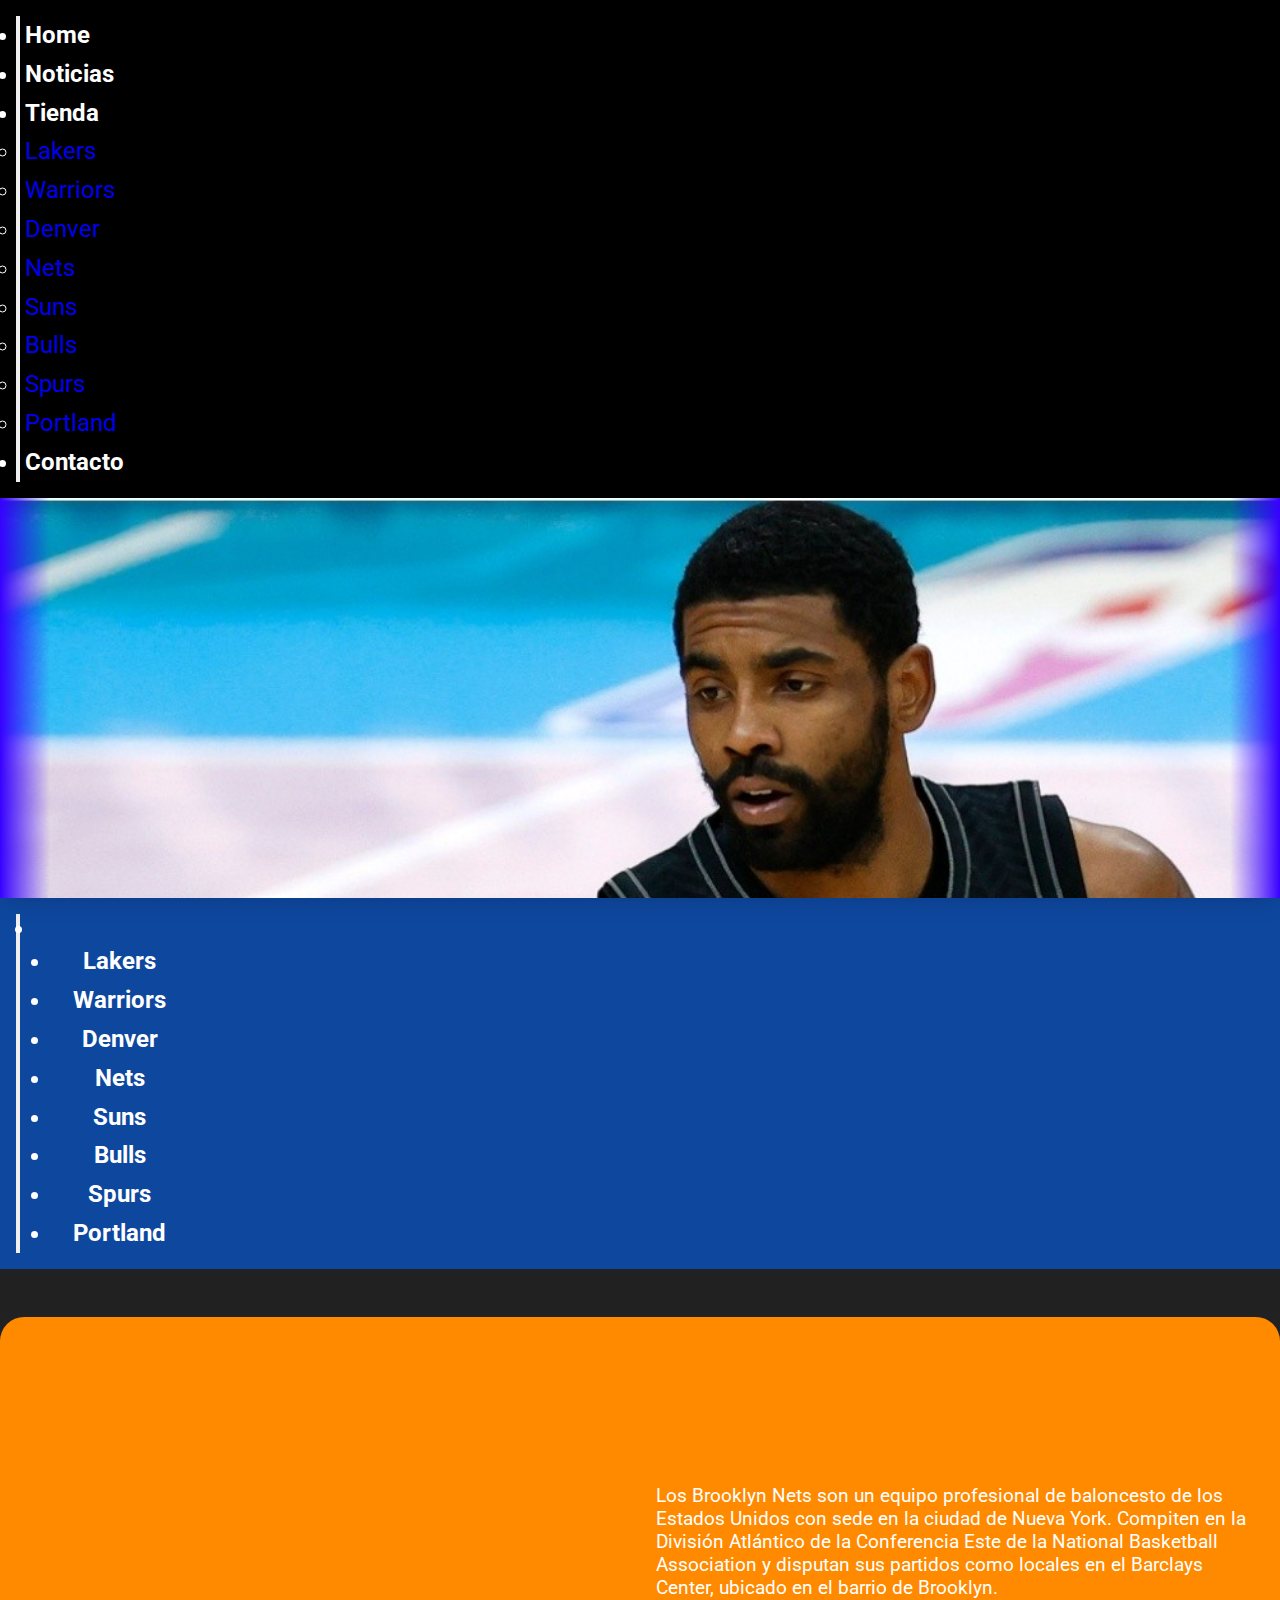
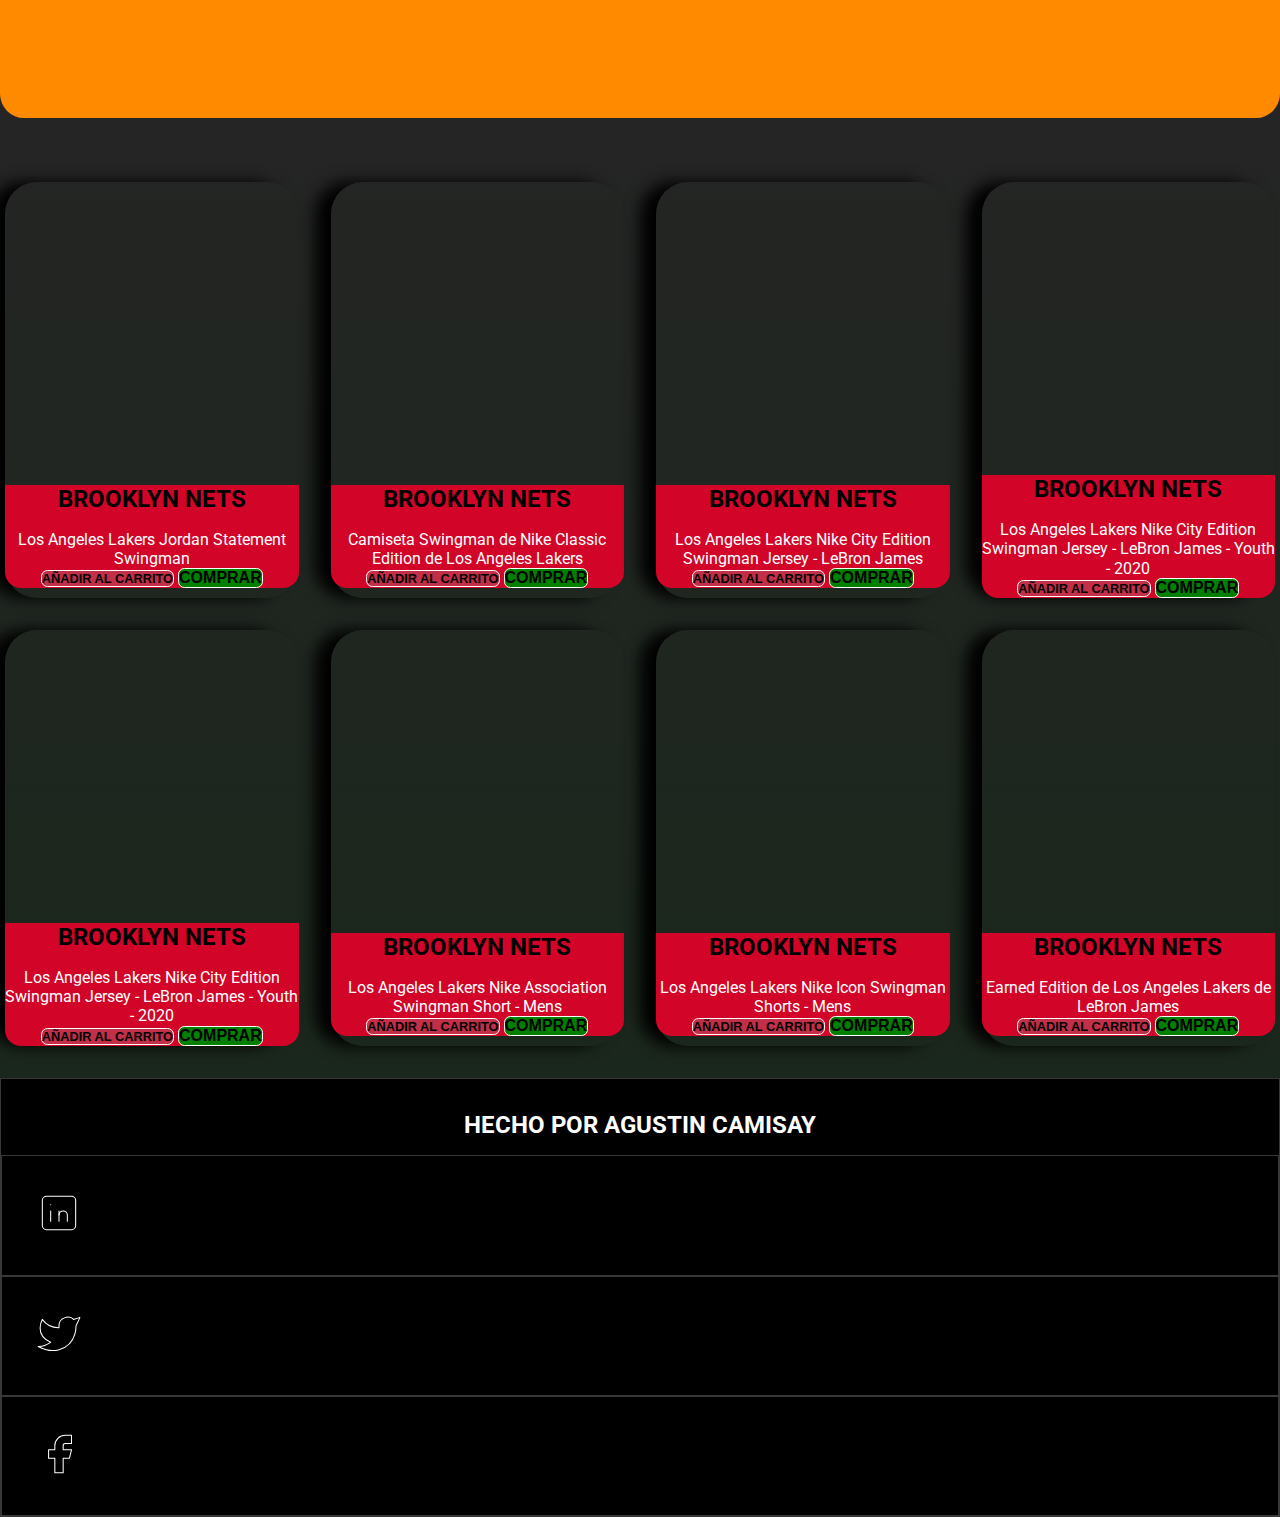
<file: nets.html>
<!doctype html>
<html lang="en">

<head>
    <!-- Required meta tags -->
    <meta charset="utf-8">
    <meta name="viewport" content="width=device-width, initial-scale=1">
    <!-- fuentes -->
    <link rel="preconnect" href="https://fonts.googleapis.com">
    <link rel="preconnect" href="https://fonts.gstatic.com" crossorigin>
    <link href="https://fonts.googleapis.com/css2?family=Roboto:ital,wght@0,400;0,700;0,900;1,300;1,900&display=swap"
        rel="stylesheet">

    <!-- ANIMACIONES -->
    <link rel="stylesheet" href="https://cdnjs.cloudflare.com/ajax/libs/animate.css/4.1.1/animate.min.css">
    <!-- AOS -->
    <link href="https://unpkg.com/aos@2.3.1/dist/aos.css" rel="stylesheet">

    <!-- Bootstrap CSS -->
    <link href="https://cdn.jsdelivr.net/npm/bootstrap@5.0.1/dist/css/bootstrap.min.css" rel="stylesheet"
        integrity="sha384-+0n0xVW2eSR5OomGNYDnhzAbDsOXxcvSN1TPprVMTNDbiYZCxYbOOl7+AMvyTG2x" crossorigin="anonymous">

    <!-- Estilos -->
    <link rel="stylesheet" href="css/styles.css">

    <!-- Descripcion -->
    <meta name="description"
        content="Pagina dedicada a la informacion y venta de productos oficiales de la NBA junto a sus colaboraciones. Encontraras las mejores ofertas, noticias y más sobre la liga de basketball más reconocida del mundo.">

    <!-- KEYWORDS -->
    <meta name="keywords"
        content="NBA, WARRIORS, LAKERS, DENVER, SUNS, BULLS, PORTLAND, SPURS, REMERA, TIENDA, BUCKS, ALL STAR">

    <!-- protocolo open graph -->
    <meta property="og:title" content="Tienda NBA - Productos originales y al mejor precio">
    <meta property="og:autor" content="Agustin Camisay">
    <meta property="og:description"
        content="Pagina dedicada a la informacion y venta de productos oficiales de la NBA junto a sus colaboraciones. Encontraras las mejores ofertas, noticias y más sobre la liga de basketball más reconocida del mundo.">
    <meta property="og:image"
        content="https://1.bp.blogspot.com/-EFxBPhvQ8PY/Xx9EdjtE2RI/AAAAAAAAOjk/jwjBYq3QDaI56UT_JC4_TSarYUgSNPjtwCLcBGAsYHQ/s1600/los-ganadores-y-perdedores-en-el-regreso-de-la-nba-a-orlando-1280x720.jpg">

    <!-- TITULO -->
    <title>Brooklyn Nets | Tienda NBA</title>
</head>


<body>
    <header>

        <!-- NAVBAR -->
        <nav class="navbar navbar-expand-lg navbar-light menu" data-animation="center">
            <!-- <a class="navbar-brand" href="#">Navbar</a> -->
            <button class="navbar-toggler" type="button" data-bs-toggle="collapse" data-bs-target="#navbarNavDropdown"
                aria-controls="navbarNavDropdown" aria-expanded="false" navbar-toggler aria-label="Toggle navigation">
                <span class="navbar-toggler-icon"></span>
            </button>
            <div class="collapse navbar-collapse navegacion menu" data-animation="bonus" id="navbarNavDropdown">
                <ul class="navbar-nav m-auto w-100 justify-content-end">
                    <li class="nav-item">
                        <a class="nav-link " aria-current="page" href="index.html">Home</a>
                    </li>
                    <li class="nav-item">
                        <a class="nav-link" href="noticias.html">Noticias</a>
                    </li>
                    <li class="nav-item dropdown">
                        <a class="nav-link dropdown-toggle" href="productos.html" id="navbarDropdownMenuLink"
                            role="button" data-bs-toggle="dropdown" aria-expanded="false">
                            Tienda
                        </a>
                        <ul class="dropdown-menu" aria-labelledby="navbarDropdownMenuLink">
                            <li><a class="dropdown-item" href="lakers.html">Lakers</a></li>
                            <li><a class="dropdown-item" href="warriors.html">Warriors</a></li>
                            <li><a class="dropdown-item" href="denver.html">Denver</a></li>
                            <li><a class="dropdown-item" href="nets.html">Nets</a></li>
                            <li><a class="dropdown-item" href="suns.html">Suns</a></li>
                            <li><a class="dropdown-item" href="bulls.html">Bulls</a></li>
                            <li><a class="dropdown-item" href="spurs.html">Spurs</a></li>
                            <li><a class="dropdown-item" href="portland.html">Portland</a></li>
                        </ul>
                    </li>
                    <li class="nav-item">
                        <a class="nav-link" href="contacto.html">Contacto</a>
                    </li>
                </ul>
            </div>
        </nav> <!-- FIN DE NAVBAR -->

        <!-- SECCION CON IMAGENES -->
        <section #id="promo" class="slider_equipos mt-0 mb-0">
            <div class="slider">
                <div class="slide-track">
                    <div class="slide">
                        <img src="img/nets/header1.jpg" class="imagen-header" alt="imagen header">
                    </div>
                    <div class="slide">
                        <img src="img/nets/header2.jpg" class="imagen-header" alt="imagen header">
                    </div>
                    <div class="slide">
                        <img src="img/nets/header3.jpg" class="imagen-header" alt="imagen header">
                    </div>
                </div>
            </div>
            </div>
        </section>

    </header>



    <!-- NAVEGACION INTERNA -->
    <nav class="navbar navbar-expand-lg navbar-light menu navbar-interna" data-animation="center">
        <button class="navbar-toggler" type="button" data-bs-toggle="collapse" data-bs-target="#navbarNavDropdown2"
            aria-controls="navbarNavDropdown" aria-expanded="false" navbar-toggler aria-label="Toggle navigation">
            <span class="navbar-toggler-icon"></span>
        </button>
        <div class="collapse navbar-collapse navegacion menu" data-animation="bonus" id="navbarNavDropdown2">
            <ul class="navbar-nav nav-interna">
                <li class="nav-item dropdown">
                <li class="nav-interna"><a class="dropdown-item" href="lakers.html">Lakers</a></li>
                <li class="nav-interna"><a class="dropdown-item" href="warriors.html">Warriors</a></li>
                <li class="nav-interna"><a class="dropdown-item" href="denver.html">Denver</a></li>
                <li class="nav-interna"><a class="dropdown-item" href="nets.html">Nets</a></li>
                <li class="nav-interna"><a class="dropdown-item" href="suns.html">Suns</a></li>
                <li class="nav-interna"><a class="dropdown-item" href="bulls.html">Bulls</a></li>
                <li class="nav-interna"><a class="dropdown-item" href="spurs.html">Spurs</a></li>
                <li class="nav-interna"><a class="dropdown-item" href="portland.html">Portland</a></li>
            </ul>
            </li>
            </ul>
        </div>
    </nav> <!-- FIN DE NAVBAR -->



    <!-- DESCRIPCION DEL EQUIPO -->
    <div class="container equipo home__menu mb-5">
        <div class="equipo_descripcion">
            <div class="imagen__equipo">
                <img class="imagen_descripcion" data-aos="flip-right" src="img/nets/header3.jpg" alt="imagen tienda nets">
            </div>
            <article class="descripcion_texto">
                <h1 class="titulo" data-aos="flip-right">Brooklyn Nets</h1>
                <p class="parrafo_container">Los Brooklyn Nets son un equipo profesional de baloncesto de los Estados
                    Unidos con sede en la ciudad de Nueva York. Compiten en la División Atlántico de la Conferencia Este
                    de la National Basketball Association y disputan sus partidos como locales en el Barclays Center,
                    ubicado en el barrio de Brooklyn.</p>
            </article>
        </div>
    </div>

    <!-- TARJETAS -->
    <div class="container">
        <div class="carrito">
            <div class="card_carrito">
                <img class="card_imagen__home" data-aos="flip-up" src="img/nets/img1.webp" alt="imagen tienda nets">
                <div class="card-body">
                    <h2 class="subtitulo_card">Brooklyn Nets</h2>
                    <p class="texto-card">
                        Los Angeles Lakers Jordan Statement Swingman
                    </p>
                    <button type="button" class="btn btn-primary btn-lg2">Añadir al carrito</button>
                    <button type="button" class="btn btn-primary btn-comprar">Comprar</button>
                </div>
            </div>

            <!-- CARD -->
            <div class="card_carrito ">
                <img class="card_imagen__home" data-aos="flip-up" src="img/nets/img2.webp" alt="imagen tienda nets">
                <div class="card-body">
                    <h2 class="subtitulo_card">Brooklyn Nets</h2>
                    <p class="texto-card">
                        Camiseta Swingman de Nike Classic Edition de Los Angeles Lakers </p>
                    <button type="button" class="btn btn-primary btn-lg2">Añadir al carrito</button>
                    <button type="button" class="btn btn-primary btn-comprar">Comprar</button>
                </div>
            </div>

            <!-- CARD -->
            <div class="card_carrito  ">
                <img class="card_imagen__home" data-aos="flip-up" src="img/nets/img3.webp" alt="imagen tienda nets">
                <div class="card-body">
                    <h2 class="subtitulo_card">Brooklyn Nets</h2>

                    <p class="texto-card">
                        Los Angeles Lakers Nike City Edition Swingman Jersey - LeBron James </p>
                    <button type="button" class="btn btn-primary btn-lg2">Añadir al carrito</button>
                    <button type="button" class="btn btn-primary btn-comprar">Comprar</button>
                </div>
            </div>

            <!-- CARD -->
            <div class="card_carrito  ">
                <img class="card_imagen__home" data-aos="flip-up" src="img/nets/img4.webp" alt="imagen tienda nets">
                <div class="card-body">
                    <h2 class="subtitulo_card">Brooklyn Nets</h2>

                    <p class="texto-card">
                        Los Angeles Lakers Nike City Edition Swingman Jersey - LeBron James - Youth - 2020
                    </p>
                    <button type="button" class="btn btn-primary btn-lg2">Añadir al carrito</button>
                    <button type="button" class="btn btn-primary btn-comprar">Comprar</button>
                </div>
            </div>

            <!-- CARD -->
            <div class="card_carrito  ">
                <img class="card_imagen__home" data-aos="flip-up" src="img/nets/img5.webp" alt="imagen tienda nets">
                <div class="card-body">
                    <h2 class="subtitulo_card">Brooklyn Nets</h2>

                    <p class="texto-card">
                        Los Angeles Lakers Nike City Edition Swingman Jersey - LeBron James - Youth - 2020
                    </p>
                    <button type="button" class="btn btn-primary btn-lg2">Añadir al carrito</button>
                    <button type="button" class="btn btn-primary btn-comprar">Comprar</button>
                </div>
            </div>

            <!-- CARD -->
            <div class="card_carrito  ">
                <img class="card_imagen__home" data-aos="flip-up" src="img/nets/img6.webp" alt="imagen tienda nets">
                <div class="card-body">
                    <h2 class="subtitulo_card">Brooklyn Nets</h2>

                    <p class="texto-card">
                        Los Angeles Lakers Nike Association Swingman Short - Mens
                    </p>
                    <button type="button" class="btn btn-primary btn-lg2">Añadir al carrito</button>
                    <button type="button" class="btn btn-primary btn-comprar">Comprar</button>
                </div>
            </div>

            <!-- CARD -->
            <div class="card_carrito  ">
                <img class="card_imagen__home" data-aos="flip-up" src="img/nets/img7.webp" alt="imagen tienda nets">
                <div class="card-body">
                    <h2 class="subtitulo_card">Brooklyn Nets</h2>

                    <p class="texto-card">
                        Los Angeles Lakers Nike Icon Swingman Shorts - Mens
                    </p>
                    <button type="button" class="btn btn-primary btn-lg2">Añadir al carrito</button>
                    <button type="button" class="btn btn-primary btn-comprar">Comprar</button>
                </div>
            </div>

            <!-- CARD -->
            <div class="card_carrito  ">
                <img class="card_imagen__home" data-aos="flip-up" src="img/nets/img8.webp" alt="imagen tienda nets">
                <div class="card-body">
                    <h2 class="subtitulo_card">Brooklyn Nets</h2>

                    <p class="texto-card">
                        Earned Edition de Los Angeles Lakers de LeBron James
                    </p>
                    <button type="button" class="btn btn-primary btn-lg2">Añadir al carrito</button>
                    <button type="button" class="btn btn-primary btn-comprar">Comprar</button>
                </div>
            </div>
        </div>
    </div>

    <!-- FOOTER -->
    <footer class="footer-bg text-center">
        <div class="footer_contenedor">
            <p class="subtitulo_card">Hecho por Agustin camisay</p>
        </div>
        <div class="row container-iconos">
            <div class="col-lg-4 contenedor-icono">
                <a href="https://www.linkedin.com/in/agustincamisay/">
                    <svg xmlns="http://www.w3.org/2000/svg" class="icon icon-tabler icon-tabler-brand-linkedin"
                        width="50" height="" viewBox="0 0 24 24" stroke-width="0.5" stroke="#ffffff" fill="none"
                        stroke-linecap="round" stroke-linejoin="round">
                        <path stroke="none" d="M0 0h24v24H0z" fill="none" />
                        <rect x="4" y="4" width="16" height="16" rx="2" />
                        <line x1="8" y1="11" x2="8" y2="16" />
                        <line x1="8" y1="8" x2="8" y2="8.01" />
                        <line x1="12" y1="16" x2="12" y2="11" />
                        <path d="M16 16v-3a2 2 0 0 0 -4 0" />
                    </svg>
                </a>
            </div>
            <div class="col-lg-4 contenedor-icono">
                <a href="https://twitter.com">
                    <svg xmlns="http://www.w3.org/2000/svg" class="icon icon-tabler icon-tabler-brand-twitter"
                        width="50" height="" viewBox="0 0 24 24" stroke-width="0.5" stroke="#ffffff" fill="none"
                        stroke-linecap="round" stroke-linejoin="round">
                        <path stroke="none" d="M0 0h24v24H0z" fill="none" />
                        <path
                            d="M22 4.01c-1 .49 -1.98 .689 -3 .99c-1.121 -1.265 -2.783 -1.335 -4.38 -.737s-2.643 2.06 -2.62 3.737v1c-3.245 .083 -6.135 -1.395 -8 -4c0 0 -4.182 7.433 4 11c-1.872 1.247 -3.739 2.088 -6 2c3.308 1.803 6.913 2.423 10.034 1.517c3.58 -1.04 6.522 -3.723 7.651 -7.742a13.84 13.84 0 0 0 .497 -3.753c-.002 -.249 1.51 -2.772 1.818 -4.013z" />
                    </svg>
                </a>
            </div>
            <div class="col-lg-4 contenedor-icono">
                <a href="www.facebook.com">
                    <svg xmlns="http://www.w3.org/2000/svg" class="icon icon-tabler icon-tabler-brand-facebook"
                        width="50" height="" viewBox="0 0 24 24" stroke-width="0.5" stroke="#ffffff" fill="none"
                        stroke-linecap="round" stroke-linejoin="round">
                        <path stroke="none" d="M0 0h24v24H0z" fill="none" />
                        <path d="M7 10v4h3v7h4v-7h3l1 -4h-4v-2a1 1 0 0 1 1 -1h3v-4h-3a5 5 0 0 0 -5 5v2h-3" />
                    </svg>
                </a>
            </div>
        </div>
    </footer>


    <!-- Option 1: Bootstrap Bundle with Popper -->
    <script src="https://cdn.jsdelivr.net/npm/bootstrap@5.0.0/dist/js/bootstrap.bundle.min.js"
        integrity="sha384-p34f1UUtsS3wqzfto5wAAmdvj+osOnFyQFpp4Ua3gs/ZVWx6oOypYoCJhGGScy+8" crossorigin="anonymous">
    </script>
    <!-- AOS -->
    <script src="https://unpkg.com/aos@2.3.1/dist/aos.js"></script>
    <script>
        AOS.init();
    </script>

</body>

</html>
</file>
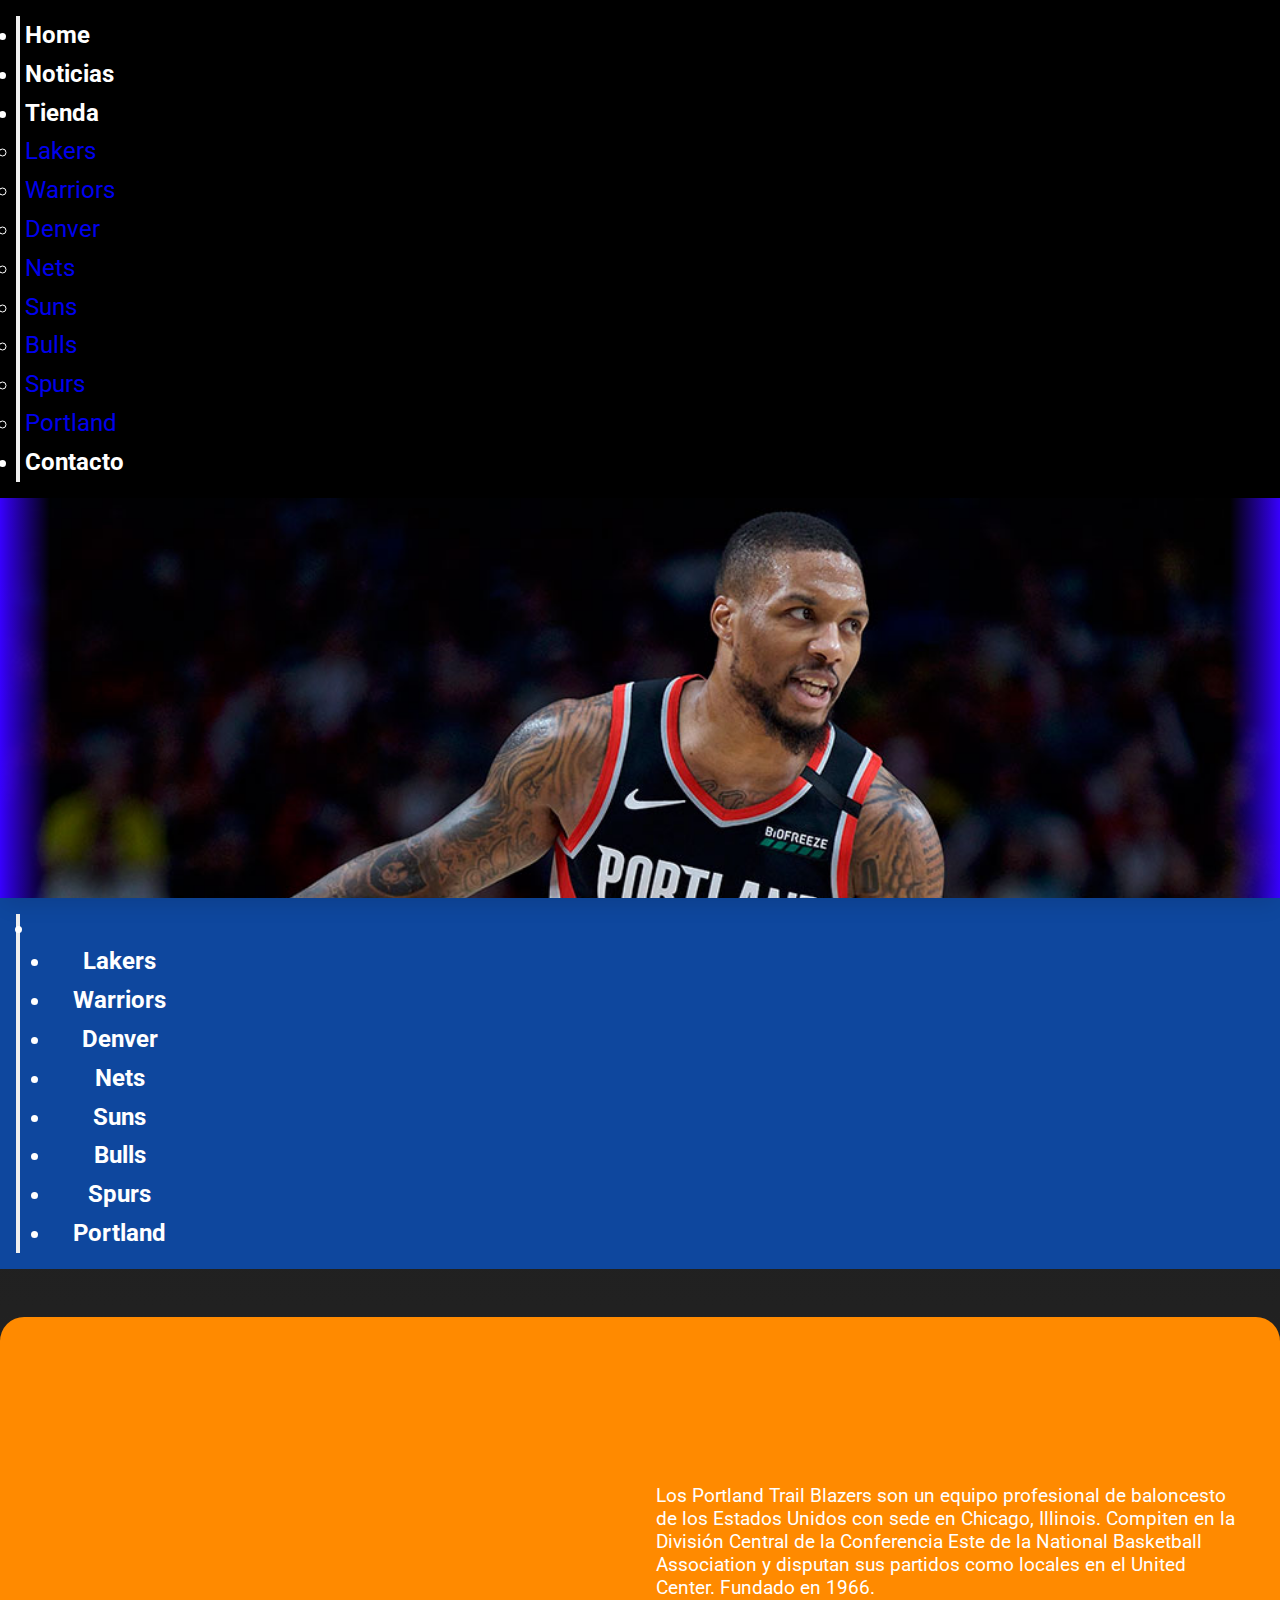
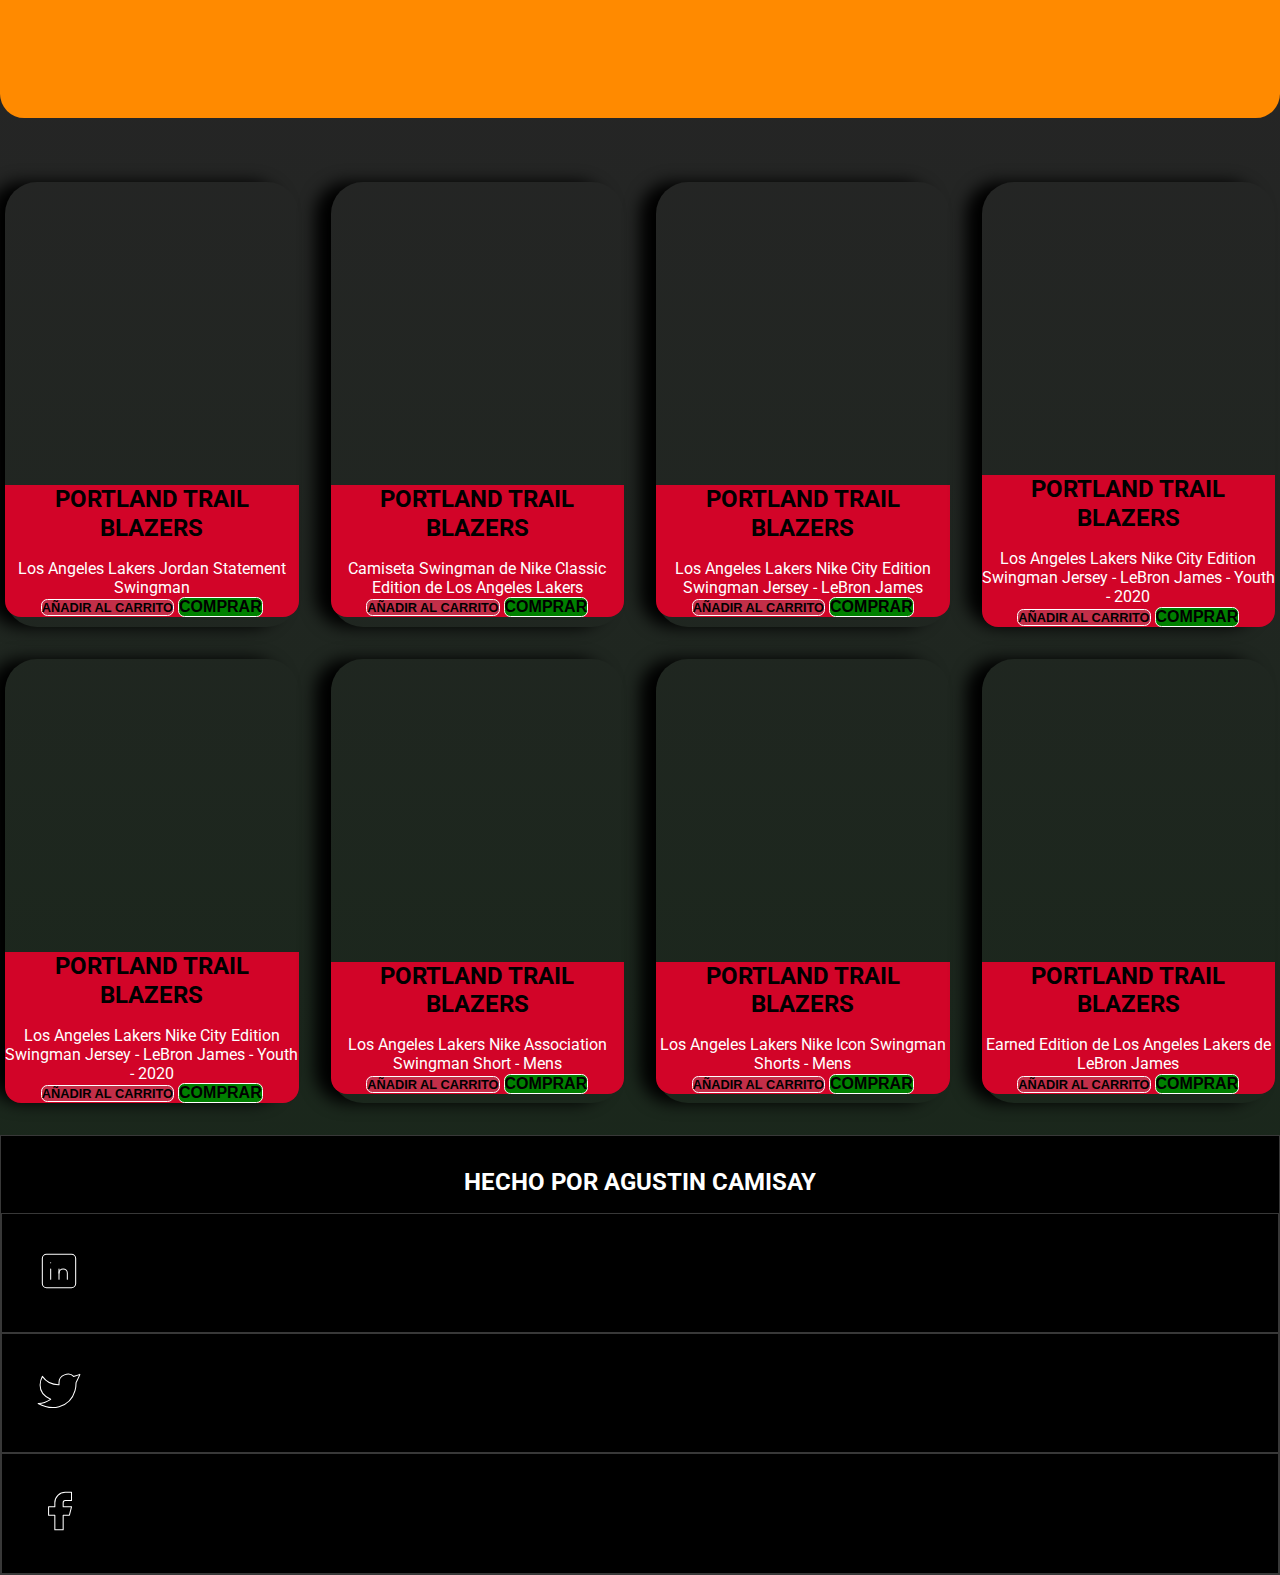
<file: portland.html>
<!doctype html>
<html lang="en">

<head>
    <!-- Required meta tags -->
    <meta charset="utf-8">
    <meta name="viewport" content="width=device-width, initial-scale=1">
    <!-- fuentes -->
    <link rel="preconnect" href="https://fonts.googleapis.com">
    <link rel="preconnect" href="https://fonts.gstatic.com" crossorigin>
    <link href="https://fonts.googleapis.com/css2?family=Roboto:ital,wght@0,400;0,700;0,900;1,300;1,900&display=swap"
        rel="stylesheet">

    <!-- ANIMACIONES -->
    <link rel="stylesheet" href="https://cdnjs.cloudflare.com/ajax/libs/animate.css/4.1.1/animate.min.css">
    <!-- AOS -->
    <link href="https://unpkg.com/aos@2.3.1/dist/aos.css" rel="stylesheet">

    <!-- BS CSS -->
    <link href="https://cdn.jsdelivr.net/npm/bootstrap@5.0.1/dist/css/bootstrap.min.css" rel="stylesheet"
        integrity="sha384-+0n0xVW2eSR5OomGNYDnhzAbDsOXxcvSN1TPprVMTNDbiYZCxYbOOl7+AMvyTG2x" crossorigin="anonymous">

    <!-- Estilos -->
    <link rel="stylesheet" href="css/styles.css">

    <!-- Descripcion -->
    <meta name="description"
        content="Pagina dedicada a la informacion y venta de productos oficiales de la NBA junto a sus colaboraciones. Encontraras las mejores ofertas, noticias y más sobre la liga de basketball más reconocida del mundo.">

    <!-- KEYWORDS -->
    <meta name="keywords"
        content="NBA, WARRIORS, LAKERS, DENVER, SUNS, BULLS, PORTLAND, SPURS, REMERA, TIENDA, BUCKS, ALL STAR">

    <!-- protocolo open graph -->
    <meta property="og:title" content="Tienda NBA - Productos originales y al mejor precio">
    <meta property="og:autor" content="Agustin Camisay">
    <meta property="og:description"
        content="Pagina dedicada a la informacion y venta de productos oficiales de la NBA junto a sus colaboraciones. Encontraras las mejores ofertas, noticias y más sobre la liga de basketball más reconocida del mundo.">
    <meta property="og:image"
        content="https://1.bp.blogspot.com/-EFxBPhvQ8PY/Xx9EdjtE2RI/AAAAAAAAOjk/jwjBYq3QDaI56UT_JC4_TSarYUgSNPjtwCLcBGAsYHQ/s1600/los-ganadores-y-perdedores-en-el-regreso-de-la-nba-a-orlando-1280x720.jpg">

    <!-- TITULO -->
    <title>Portland Trail Blazers | Tienda NBA</title>
</head>

<body>
    <header>

        <!-- NAVBAR -->
        <nav class="navbar navbar-expand-lg navbar-light menu" data-animation="center">
            <!-- <a class="navbar-brand" href="#">Navbar</a> -->
            <button class="navbar-toggler" type="button" data-bs-toggle="collapse" data-bs-target="#navbarNavDropdown"
                aria-controls="navbarNavDropdown" aria-expanded="false" navbar-toggler aria-label="Toggle navigation">
                <span class="navbar-toggler-icon"></span>
            </button>
            <div class="collapse navbar-collapse navegacion menu" data-animation="bonus" id="navbarNavDropdown">
                <ul class="navbar-nav m-auto w-100 justify-content-end">
                    <li class="nav-item">
                        <a class="nav-link " aria-current="page" href="index.html">Home</a>
                    </li>
                    <li class="nav-item">
                        <a class="nav-link" href="noticias.html">Noticias</a>
                    </li>
                    <li class="nav-item dropdown">
                        <a class="nav-link dropdown-toggle" href="productos.html" id="navbarDropdownMenuLink"
                            role="button" data-bs-toggle="dropdown" aria-expanded="false">
                            Tienda
                        </a>
                        <ul class="dropdown-menu" aria-labelledby="navbarDropdownMenuLink">
                            <li><a class="dropdown-item" href="lakers.html">Lakers</a></li>
                            <li><a class="dropdown-item" href="warriors.html">Warriors</a></li>
                            <li><a class="dropdown-item" href="denver.html">Denver</a></li>
                            <li><a class="dropdown-item" href="nets.html">Nets</a></li>
                            <li><a class="dropdown-item" href="suns.html">Suns</a></li>
                            <li><a class="dropdown-item" href="spurs.html">Bulls</a></li>
                            <li><a class="dropdown-item" href="spurs.html">Spurs</a></li>
                            <li><a class="dropdown-item" href="portland.html">Portland</a></li>
                        </ul>
                    </li>
                    <li class="nav-item">
                        <a class="nav-link" href="contacto.html">Contacto</a>
                    </li>
                </ul>
            </div>
        </nav> <!-- FIN DE NAVBAR -->

        <!-- SECCION CON IMAGENES -->
        <section #id="promo" class="slider_equipos mt-0 mb-0">
            <div class="slider">
                <div class="slide-track">
                    <div class="slide">
                        <img src="img/portland/header1.jpg" class="imagen-header" alt="imagen header">
                    </div>
                    <div class="slide">
                        <img src="img/portland/header3.jpg" class="imagen-header" alt="imagen header">
                    </div>
                    <div class="slide">
                        <img src="img/portland/header3.jpg" class="imagen-header" alt="imagen header">
                    </div>
                </div>
            </div>
            </div>
        </section>

    </header>


    <!-- NAVEGACION INTERNA -->
    <nav class="navbar navbar-expand-lg navbar-light menu navbar-interna" data-animation="center">
        <button class="navbar-toggler" type="button" data-bs-toggle="collapse" data-bs-target="#navbarNavDropdown2"
            aria-controls="navbarNavDropdown" aria-expanded="false" navbar-toggler aria-label="Toggle navigation">
            <span class="navbar-toggler-icon"></span>
        </button>
        <div class="collapse navbar-collapse navegacion menu" data-animation="bonus" id="navbarNavDropdown2">
            <ul class="navbar-nav nav-interna">
                <li class="nav-item dropdown">
                <li class="nav-interna"><a class="dropdown-item" href="lakers.html">Lakers</a></li>
                <li class="nav-interna"><a class="dropdown-item" href="warriors.html">Warriors</a></li>
                <li class="nav-interna"><a class="dropdown-item" href="denver.html">Denver</a></li>
                <li class="nav-interna"><a class="dropdown-item" href="nets.html">Nets</a></li>
                <li class="nav-interna"><a class="dropdown-item" href="suns.html">Suns</a></li>
                <li class="nav-interna"><a class="dropdown-item" href="bulls.html">Bulls</a></li>
                <li class="nav-interna"><a class="dropdown-item" href="spurs.html">Spurs</a></li>
                <li class="nav-interna"><a class="dropdown-item" href="portland.html">Portland</a></li>
            </ul>
            </li>
            </ul>
        </div>
    </nav> <!-- FIN DE NAVBAR -->



    <!-- DESCRIPCION DEL EQUIPO -->
    <div class="container equipo home__menu mb-5">
        <div class="equipo_descripcion">
            <div class="imagen__equipo">
                <img class="imagen_descripcion" data-aos="flip-right" src="img/portland/header3.jpg"
                    alt="imagen portland">
            </div>
            <article class="descripcion_texto">
                <h1 class="titulo" data-aos="flip-right">Portland Trail Blazers</h1>
                <p class="parrafo_container ">Los Portland Trail Blazers son un equipo profesional de baloncesto de los
                    Estados
                    Unidos con sede en Chicago, Illinois. Compiten en la División Central de la Conferencia Este de la
                    National Basketball Association y disputan sus partidos como locales en el United Center. Fundado en
                    1966.</p>
            </article>
        </div>
    </div>

    <!-- TARJETAS -->
    <div class="container">
        <div class="carrito">
            <div class="card_carrito">
                <img class="card_imagen__home" data-aos="flip-up" src="img/portland/img1.jpg"
                    alt="imagen tienda Portland">
                <div class="card-body">
                    <h2 class="subtitulo_card">Portland Trail Blazers</h2>
                    <p class="texto-card">
                        Los Angeles Lakers Jordan Statement Swingman
                    </p>
                    <button type="button" class="btn btn-primary btn-lg2">Añadir al carrito</button>
                    <button type="button" class="btn btn-primary btn-comprar">Comprar</button>
                </div>
            </div>

            <!-- CARD -->
            <div class="card_carrito ">
                <img class="card_imagen__home" data-aos="flip-up" src="img/portland/img2.jpg"
                    alt="imagen tienda Portland">
                <div class="card-body">
                    <h2 class="subtitulo_card">Portland Trail Blazers</h2>
                    <p class="texto-card">
                        Camiseta Swingman de Nike Classic Edition de Los Angeles Lakers </p>
                    <button type="button" class="btn btn-primary btn-lg2">Añadir al carrito</button>
                    <button type="button" class="btn btn-primary btn-comprar">Comprar</button>
                </div>
            </div>

            <!-- CARD -->
            <div class="card_carrito  ">
                <img class="card_imagen__home" data-aos="flip-up" src="img/portland/img9.jpg"
                    alt="imagen tienda Portland">
                <div class="card-body">
                    <h2 class="subtitulo_card">Portland Trail Blazers</h2>

                    <p class="texto-card">
                        Los Angeles Lakers Nike City Edition Swingman Jersey - LeBron James </p>
                    <button type="button" class="btn btn-primary btn-lg2">Añadir al carrito</button>
                    <button type="button" class="btn btn-primary btn-comprar">Comprar</button>
                </div>
            </div>

            <!-- CARD -->
            <div class="card_carrito  ">
                <img class="card_imagen__home" data-aos="flip-up" src="img/portland/img4.jpg"
                    alt="imagen tienda Portland">
                <div class="card-body">
                    <h2 class="subtitulo_card">Portland Trail Blazers</h2>

                    <p class="texto-card">
                        Los Angeles Lakers Nike City Edition Swingman Jersey - LeBron James - Youth - 2020
                    </p>
                    <button type="button" class="btn btn-primary btn-lg2">Añadir al carrito</button>
                    <button type="button" class="btn btn-primary btn-comprar">Comprar</button>
                </div>
            </div>

            <!-- CARD -->
            <div class="card_carrito  ">
                <img class="card_imagen__home" data-aos="flip-up" src="img/portland/img5.webp"
                    alt="imagen tienda Portland">
                <div class="card-body">
                    <h2 class="subtitulo_card">Portland Trail Blazers</h2>

                    <p class="texto-card">
                        Los Angeles Lakers Nike City Edition Swingman Jersey - LeBron James - Youth - 2020
                    </p>
                    <button type="button" class="btn btn-primary btn-lg2">Añadir al carrito</button>
                    <button type="button" class="btn btn-primary btn-comprar">Comprar</button>
                </div>
            </div>

            <!-- CARD -->
            <div class="card_carrito  ">
                <img class="card_imagen__home" data-aos="flip-up" src="img/portland/img6.jpg"
                    alt="imagen tienda Portland">
                <div class="card-body">
                    <h2 class="subtitulo_card">Portland Trail Blazers</h2>

                    <p class="texto-card">
                        Los Angeles Lakers Nike Association Swingman Short - Mens
                    </p>
                    <button type="button" class="btn btn-primary btn-lg2">Añadir al carrito</button>
                    <button type="button" class="btn btn-primary btn-comprar">Comprar</button>
                </div>
            </div>

            <!-- CARD -->
            <div class="card_carrito  ">
                <img class="card_imagen__home" data-aos="flip-up" src="img/portland/img7.webp"
                    alt="imagen tienda Portland">
                <div class="card-body">
                    <h2 class="subtitulo_card">Portland Trail Blazers</h2>

                    <p class="texto-card">
                        Los Angeles Lakers Nike Icon Swingman Shorts - Mens
                    </p>
                    <button type="button" class="btn btn-primary btn-lg2">Añadir al carrito</button>
                    <button type="button" class="btn btn-primary btn-comprar">Comprar</button>
                </div>
            </div>

            <!-- CARD -->
            <div class="card_carrito  ">
                <img class="card_imagen__home" data-aos="flip-up" src="img/portland/img8.jpg"
                    alt="imagen tienda Portland">
                <div class="card-body">
                    <h2 class="subtitulo_card">Portland Trail Blazers</h2>

                    <p class="texto-card">
                        Earned Edition de Los Angeles Lakers de LeBron James
                    </p>
                    <button type="button" class="btn btn-primary btn-lg2">Añadir al carrito</button>
                    <button type="button" class="btn btn-primary btn-comprar">Comprar</button>
                </div>
            </div>
        </div>
    </div>

    <!-- FOOTER -->
    <footer class="footer-bg text-center">
        <div class="footer_contenedor">
            <p class="subtitulo_card">Hecho por Agustin camisay</p>
        </div>
        <div class="row container-iconos">
            <div class="col-lg-4 contenedor-icono">
                <a href="https://www.linkedin.com/in/agustincamisay/">
                    <svg xmlns="http://www.w3.org/2000/svg" class="icon icon-tabler icon-tabler-brand-linkedin"
                        width="50" height="" viewBox="0 0 24 24" stroke-width="0.5" stroke="#ffffff" fill="none"
                        stroke-linecap="round" stroke-linejoin="round">
                        <path stroke="none" d="M0 0h24v24H0z" fill="none" />
                        <rect x="4" y="4" width="16" height="16" rx="2" />
                        <line x1="8" y1="11" x2="8" y2="16" />
                        <line x1="8" y1="8" x2="8" y2="8.01" />
                        <line x1="12" y1="16" x2="12" y2="11" />
                        <path d="M16 16v-3a2 2 0 0 0 -4 0" />
                    </svg>
                </a>
            </div>
            <div class="col-lg-4 contenedor-icono">
                <a href="https://twitter.com">
                    <svg xmlns="http://www.w3.org/2000/svg" class="icon icon-tabler icon-tabler-brand-twitter"
                        width="50" height="" viewBox="0 0 24 24" stroke-width="0.5" stroke="#ffffff" fill="none"
                        stroke-linecap="round" stroke-linejoin="round">
                        <path stroke="none" d="M0 0h24v24H0z" fill="none" />
                        <path
                            d="M22 4.01c-1 .49 -1.98 .689 -3 .99c-1.121 -1.265 -2.783 -1.335 -4.38 -.737s-2.643 2.06 -2.62 3.737v1c-3.245 .083 -6.135 -1.395 -8 -4c0 0 -4.182 7.433 4 11c-1.872 1.247 -3.739 2.088 -6 2c3.308 1.803 6.913 2.423 10.034 1.517c3.58 -1.04 6.522 -3.723 7.651 -7.742a13.84 13.84 0 0 0 .497 -3.753c-.002 -.249 1.51 -2.772 1.818 -4.013z" />
                    </svg>
                </a>
            </div>
            <div class="col-lg-4 contenedor-icono">
                <a href="www.facebook.com">
                    <svg xmlns="http://www.w3.org/2000/svg" class="icon icon-tabler icon-tabler-brand-facebook"
                        width="50" height="" viewBox="0 0 24 24" stroke-width="0.5" stroke="#ffffff" fill="none"
                        stroke-linecap="round" stroke-linejoin="round">
                        <path stroke="none" d="M0 0h24v24H0z" fill="none" />
                        <path d="M7 10v4h3v7h4v-7h3l1 -4h-4v-2a1 1 0 0 1 1 -1h3v-4h-3a5 5 0 0 0 -5 5v2h-3" />
                    </svg>
                </a>
            </div>
        </div>
    </footer>


    <!-- Option 1: Bootstrap Bundle with Popper -->
    <script src="https://cdn.jsdelivr.net/npm/bootstrap@5.0.0/dist/js/bootstrap.bundle.min.js"
        integrity="sha384-p34f1UUtsS3wqzfto5wAAmdvj+osOnFyQFpp4Ua3gs/ZVWx6oOypYoCJhGGScy+8" crossorigin="anonymous">
    </script>
    <!-- AOS -->
    <script src="https://unpkg.com/aos@2.3.1/dist/aos.js"></script>
    <script>
        AOS.init();
    </script>

</body>

</html>
</file>
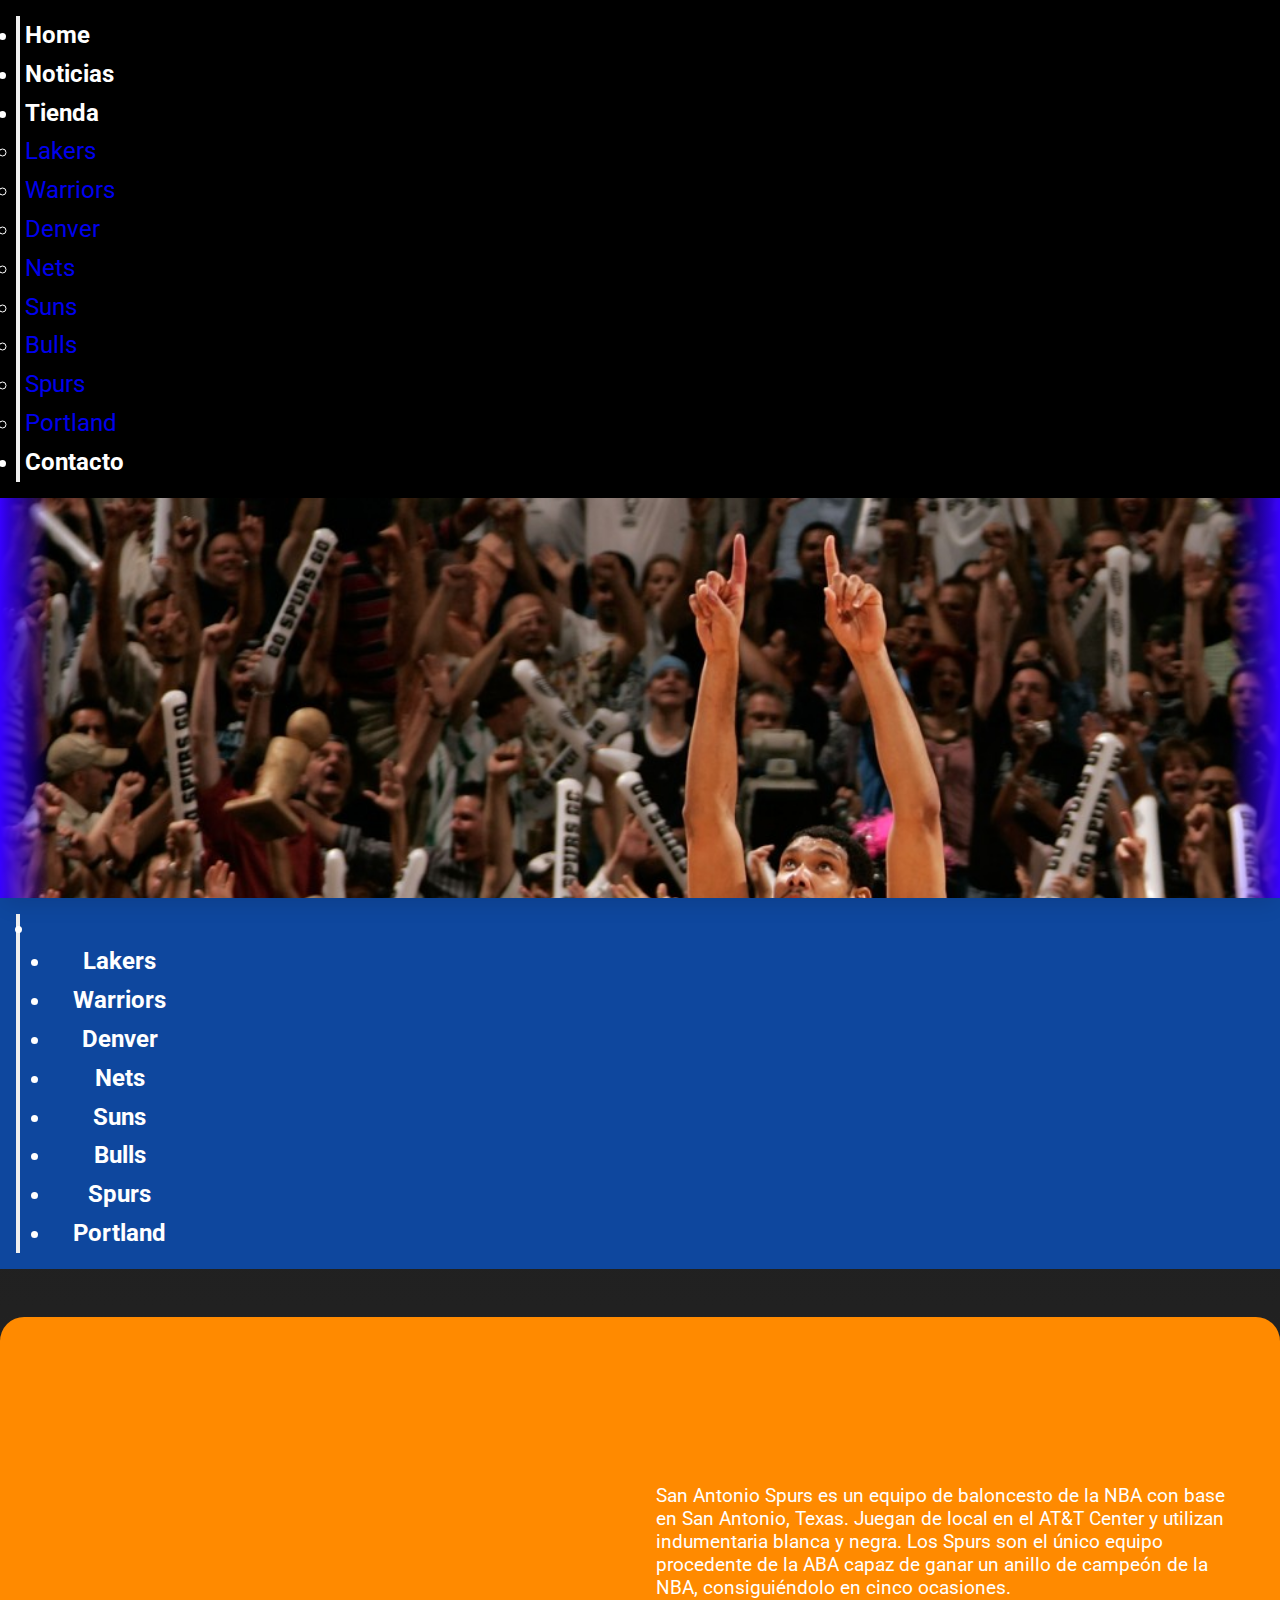
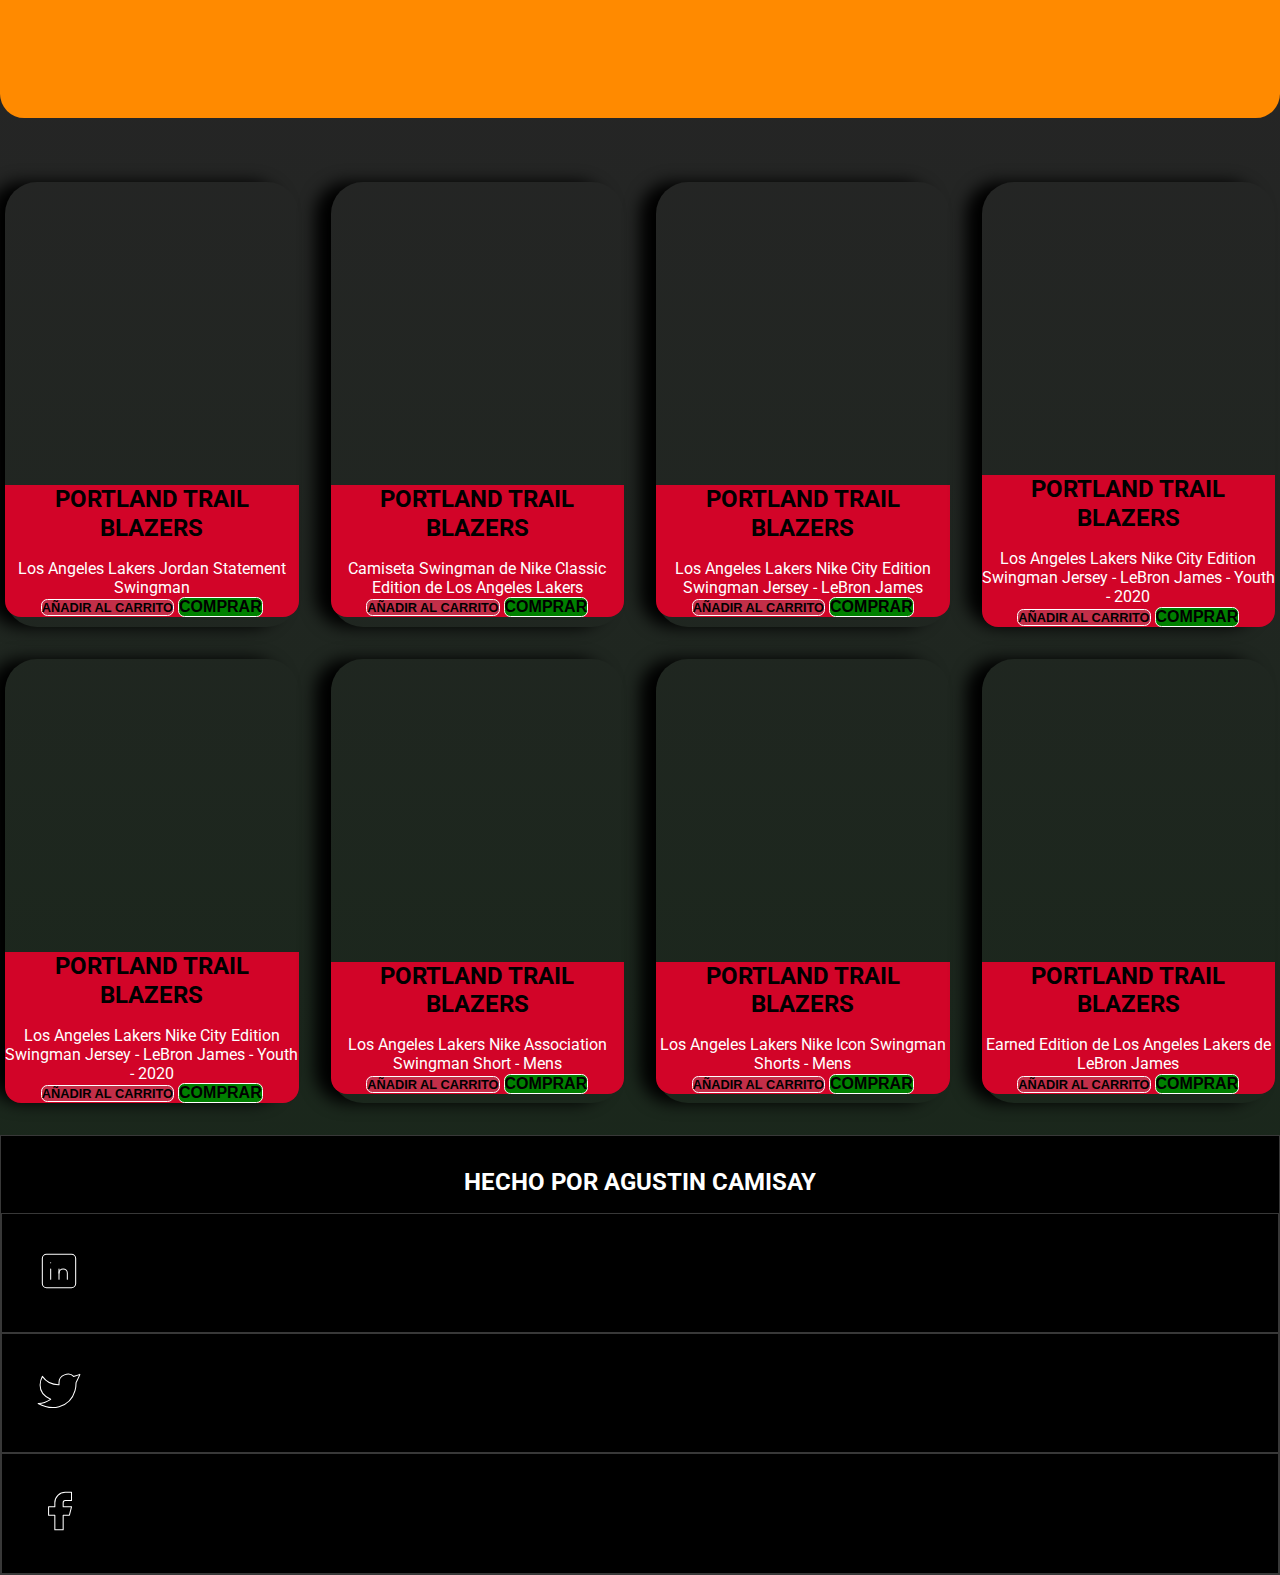
<file: spurs.html>
<!doctype html>
<html lang="en">

<head>
    <!-- Required meta tags -->
    <meta charset="utf-8">
    <meta name="viewport" content="width=device-width, initial-scale=1">
    <!-- fuentes -->
    <link rel="preconnect" href="https://fonts.googleapis.com">
    <link rel="preconnect" href="https://fonts.gstatic.com" crossorigin>
    <link href="https://fonts.googleapis.com/css2?family=Roboto:ital,wght@0,400;0,700;0,900;1,300;1,900&display=swap"
        rel="stylesheet">

    <!-- ANIMACIONES -->
    <link rel="stylesheet" href="https://cdnjs.cloudflare.com/ajax/libs/animate.css/4.1.1/animate.min.css">
    <!-- AOS -->
    <link href="https://unpkg.com/aos@2.3.1/dist/aos.css" rel="stylesheet">

    <!-- Bootstrap CSS -->
    <link href="https://cdn.jsdelivr.net/npm/bootstrap@5.0.1/dist/css/bootstrap.min.css" rel="stylesheet"
        integrity="sha384-+0n0xVW2eSR5OomGNYDnhzAbDsOXxcvSN1TPprVMTNDbiYZCxYbOOl7+AMvyTG2x" crossorigin="anonymous">

    <!-- Estilos -->
    <link rel="stylesheet" href="css/styles.css">

    <!-- Descripcion -->
    <meta name="description"
        content="Pagina dedicada a la informacion y venta de productos oficiales de la NBA junto a sus colaboraciones. Encontraras las mejores ofertas, noticias y más sobre la liga de basketball más reconocida del mundo.">

    <!-- KEYWORDS -->
    <meta name="keywords"
        content="NBA, WARRIORS, LAKERS, DENVER, SUNS, BULLS, PORTLAND, SPURS, REMERA, TIENDA, BUCKS, ALL STAR">

    <!-- protocolo open graph -->
    <meta property="og:title" content="Tienda NBA - Productos originales y al mejor precio">
    <meta property="og:autor" content="Agustin Camisay">
    <meta property="og:description"
        content="Pagina dedicada a la informacion y venta de productos oficiales de la NBA junto a sus colaboraciones. Encontraras las mejores ofertas, noticias y más sobre la liga de basketball más reconocida del mundo.">
    <meta property="og:image"
        content="https://1.bp.blogspot.com/-EFxBPhvQ8PY/Xx9EdjtE2RI/AAAAAAAAOjk/jwjBYq3QDaI56UT_JC4_TSarYUgSNPjtwCLcBGAsYHQ/s1600/los-ganadores-y-perdedores-en-el-regreso-de-la-nba-a-orlando-1280x720.jpg">

    <!-- TITULO -->
    <title>Los Angeles Spurs | Tienda NBA</title>
</head>

<body>
    <header>

        <!-- NAVBAR -->
        <nav class="navbar navbar-expand-lg navbar-light menu" data-animation="center">
            <!-- <a class="navbar-brand" href="#">Navbar</a> -->
            <button class="navbar-toggler" type="button" data-bs-toggle="collapse" data-bs-target="#navbarNavDropdown"
                aria-controls="navbarNavDropdown" aria-expanded="false" navbar-toggler aria-label="Toggle navigation">
                <span class="navbar-toggler-icon"></span>
            </button>
            <div class="collapse navbar-collapse navegacion menu" data-animation="bonus" id="navbarNavDropdown">
                <ul class="navbar-nav m-auto w-100 justify-content-end">
                    <li class="nav-item">
                        <a class="nav-link " aria-current="page" href="index.html">Home</a>
                    </li>
                    <li class="nav-item">
                        <a class="nav-link" href="noticias.html">Noticias</a>
                    </li>
                    <li class="nav-item dropdown">
                        <a class="nav-link dropdown-toggle" href="productos.html" id="navbarDropdownMenuLink"
                            role="button" data-bs-toggle="dropdown" aria-expanded="false">
                            Tienda
                        </a>
                        <ul class="dropdown-menu" aria-labelledby="navbarDropdownMenuLink">
                            <li><a class="dropdown-item" href="lakers.html">Lakers</a></li>
                            <li><a class="dropdown-item" href="warrios.html">Warriors</a></li>
                            <li><a class="dropdown-item" href="denver.html">Denver</a></li>
                            <li><a class="dropdown-item" href="nets.html">Nets</a></li>
                            <li><a class="dropdown-item" href="suns.html">Suns</a></li>
                            <li><a class="dropdown-item" href="spurs.html">Bulls</a></li>
                            <li><a class="dropdown-item" href="spurs.html">Spurs</a></li>
                            <li><a class="dropdown-item" href="portland.html">Portland</a></li>
                        </ul>
                    </li>
                    <li class="nav-item">
                        <a class="nav-link" href="contacto.html">Contacto</a>
                    </li>
                </ul>
            </div>
        </nav> <!-- FIN DE NAVBAR -->

        <!-- SECCION CON IMAGENES -->
        <section #id="promo" class="slider_equipos mt-0 mb-0">
            <div class="slider">
                <div class="slide-track">
                    <div class="slide">
                        <img src="img/spurs/header1.jpeg" class="imagen-header" alt="imagen header">
                    </div>
                    <div class="slide">
                        <img src="img/spurs/header3.jpg" class="imagen-header" alt="imagen header">
                    </div>
                    <div class="slide">
                        <img src="img/spurs/header3.jpg" class="imagen-header" alt="imagen header">
                    </div>
                </div>
            </div>
            </div>
        </section>

    </header>



    <!-- NAVEGACION INTERNA -->
    <nav class="navbar navbar-expand-lg navbar-light menu navbar-interna" data-animation="center">
        <button class="navbar-toggler" type="button" data-bs-toggle="collapse" data-bs-target="#navbarNavDropdown2"
            aria-controls="navbarNavDropdown" aria-expanded="false" navbar-toggler aria-label="Toggle navigation">
            <span class="navbar-toggler-icon"></span>
        </button>
        <div class="collapse navbar-collapse navegacion menu" data-animation="bonus" id="navbarNavDropdown2">
            <ul class="navbar-nav nav-interna">
                <li class="nav-item dropdown">
                <li class="nav-interna"><a class="dropdown-item" href="lakers.html">Lakers</a></li>
                <li class="nav-interna"><a class="dropdown-item" href="warriors.html">Warriors</a></li>
                <li class="nav-interna"><a class="dropdown-item" href="denver.html">Denver</a></li>
                <li class="nav-interna"><a class="dropdown-item" href="nets.html">Nets</a></li>
                <li class="nav-interna"><a class="dropdown-item" href="suns.html">Suns</a></li>
                <li class="nav-interna"><a class="dropdown-item" href="bulls.html">Bulls</a></li>
                <li class="nav-interna"><a class="dropdown-item" href="spurs.html">Spurs</a></li>
                <li class="nav-interna"><a class="dropdown-item" href="portland.html">Portland</a></li>
            </ul>
            </li>
            </ul>
        </div>
    </nav> <!-- FIN DE NAVBAR -->



    <!-- DESCRIPCION DEL EQUIPO -->
    <div class="container equipo home__menu mb-5">
        <div class="equipo_descripcion">
            <div class="imagen__equipo">
                <img class="imagen_descripcion" data-aos="flip-right" src="img/spurs/header3.jpg" alt="imagen Spurs">
            </div>
            <article class="descripcion_texto">
                <h1 class="titulo" data-aos="flip-right">San Antonio Spurs</h1>
                <p class="parrafo_container">San Antonio Spurs es un equipo de baloncesto de la NBA con base en San
                    Antonio, Texas. Juegan de local en el AT&T Center y utilizan indumentaria blanca y negra. Los Spurs
                    son el único equipo procedente de la ABA capaz de ganar un anillo de campeón de la NBA,
                    consiguiéndolo en cinco ocasiones.​</p>
            </article>
        </div>
    </div>

    <!-- TARJETAS -->
    <div class="container">
        <div class="carrito">
            <div class="card_carrito">
                <img class="card_imagen__home" data-aos="flip-up" src="img/spurs/img1.webp" alt="imagen tienda Spurs">
                <div class="card-body">
                    <h2 class="subtitulo_card">Portland Trail Blazers</h2>
                    <p class="texto-card">
                        Los Angeles Lakers Jordan Statement Swingman
                    </p>
                    <button type="button" class="btn btn-primary btn-lg2">Añadir al carrito</button>
                    <button type="button" class="btn btn-primary btn-comprar">Comprar</button>
                </div>
            </div>

            <!-- CARD -->
            <div class="card_carrito ">
                <img class="card_imagen__home" data-aos="flip-up" src="img/spurs/img2.webp" alt="imagen tienda Spurs">
                <div class="card-body">
                    <h2 class="subtitulo_card">Portland Trail Blazers</h2>
                    <p class="texto-card">
                        Camiseta Swingman de Nike Classic Edition de Los Angeles Lakers </p>
                    <button type="button" class="btn btn-primary btn-lg2">Añadir al carrito</button>
                    <button type="button" class="btn btn-primary btn-comprar">Comprar</button>
                </div>
            </div>

            <!-- CARD -->
            <div class="card_carrito  ">
                <img class="card_imagen__home" data-aos="flip-up" src="img/spurs/img9.webp" alt="imagen tienda Spurs">
                <div class="card-body">
                    <h2 class="subtitulo_card">Portland Trail Blazers</h2>

                    <p class="texto-card">
                        Los Angeles Lakers Nike City Edition Swingman Jersey - LeBron James </p>
                    <button type="button" class="btn btn-primary btn-lg2">Añadir al carrito</button>
                    <button type="button" class="btn btn-primary btn-comprar">Comprar</button>
                </div>
            </div>

            <!-- CARD -->
            <div class="card_carrito  ">
                <img class="card_imagen__home" data-aos="flip-up" src="img/spurs/img4.webp" alt="imagen tienda Spurs">
                <div class="card-body">
                    <h2 class="subtitulo_card">Portland Trail Blazers</h2>

                    <p class="texto-card">
                        Los Angeles Lakers Nike City Edition Swingman Jersey - LeBron James - Youth - 2020
                    </p>
                    <button type="button" class="btn btn-primary btn-lg2">Añadir al carrito</button>
                    <button type="button" class="btn btn-primary btn-comprar">Comprar</button>
                </div>
            </div>

            <!-- CARD -->
            <div class="card_carrito  ">
                <img class="card_imagen__home" data-aos="flip-up" src="img/spurs/img5.webp" alt="imagen tienda Spurs">
                <div class="card-body">
                    <h2 class="subtitulo_card">Portland Trail Blazers</h2>

                    <p class="texto-card">
                        Los Angeles Lakers Nike City Edition Swingman Jersey - LeBron James - Youth - 2020
                    </p>
                    <button type="button" class="btn btn-primary btn-lg2">Añadir al carrito</button>
                    <button type="button" class="btn btn-primary btn-comprar">Comprar</button>
                </div>
            </div>

            <!-- CARD -->
            <div class="card_carrito  ">
                <img class="card_imagen__home" data-aos="flip-up" src="img/spurs/img6.webp" alt="imagen tienda Spurs">
                <div class="card-body">
                    <h2 class="subtitulo_card">Portland Trail Blazers</h2>

                    <p class="texto-card">
                        Los Angeles Lakers Nike Association Swingman Short - Mens
                    </p>
                    <button type="button" class="btn btn-primary btn-lg2">Añadir al carrito</button>
                    <button type="button" class="btn btn-primary btn-comprar">Comprar</button>
                </div>
            </div>

            <!-- CARD -->
            <div class="card_carrito  ">
                <img class="card_imagen__home" data-aos="flip-up" src="img/spurs/img7.webp" alt="imagen tienda Spurs">
                <div class="card-body">
                    <h2 class="subtitulo_card">Portland Trail Blazers</h2>

                    <p class="texto-card">
                        Los Angeles Lakers Nike Icon Swingman Shorts - Mens
                    </p>
                    <button type="button" class="btn btn-primary btn-lg2">Añadir al carrito</button>
                    <button type="button" class="btn btn-primary btn-comprar">Comprar</button>
                </div>
            </div>

            <!-- CARD -->
            <div class="card_carrito  ">
                <img class="card_imagen__home" data-aos="flip-up" src="img/spurs/img8.webp" alt="imagen tienda Spurs">
                <div class="card-body">
                    <h2 class="subtitulo_card">Portland Trail Blazers</h2>

                    <p class="texto-card">
                        Earned Edition de Los Angeles Lakers de LeBron James
                    </p>
                    <button type="button" class="btn btn-primary btn-lg2">Añadir al carrito</button>
                    <button type="button" class="btn btn-primary btn-comprar">Comprar</button>
                </div>
            </div>
        </div>
    </div>

    <!-- FOOTER -->
    <footer class="footer-bg text-center">
        <div class="footer_contenedor">
            <p class="subtitulo_card">Hecho por Agustin camisay</p>
        </div>
        <div class="row container-iconos">
            <div class="col-lg-4 contenedor-icono">
                <a href="https://www.linkedin.com/in/agustincamisay/">
                    <svg xmlns="http://www.w3.org/2000/svg" class="icon icon-tabler icon-tabler-brand-linkedin"
                        width="50" height="" viewBox="0 0 24 24" stroke-width="0.5" stroke="#ffffff" fill="none"
                        stroke-linecap="round" stroke-linejoin="round">
                        <path stroke="none" d="M0 0h24v24H0z" fill="none" />
                        <rect x="4" y="4" width="16" height="16" rx="2" />
                        <line x1="8" y1="11" x2="8" y2="16" />
                        <line x1="8" y1="8" x2="8" y2="8.01" />
                        <line x1="12" y1="16" x2="12" y2="11" />
                        <path d="M16 16v-3a2 2 0 0 0 -4 0" />
                    </svg>
                </a>
            </div>
            <div class="col-lg-4 contenedor-icono">
                <a href="https://twitter.com">
                    <svg xmlns="http://www.w3.org/2000/svg" class="icon icon-tabler icon-tabler-brand-twitter"
                        width="50" height="" viewBox="0 0 24 24" stroke-width="0.5" stroke="#ffffff" fill="none"
                        stroke-linecap="round" stroke-linejoin="round">
                        <path stroke="none" d="M0 0h24v24H0z" fill="none" />
                        <path
                            d="M22 4.01c-1 .49 -1.98 .689 -3 .99c-1.121 -1.265 -2.783 -1.335 -4.38 -.737s-2.643 2.06 -2.62 3.737v1c-3.245 .083 -6.135 -1.395 -8 -4c0 0 -4.182 7.433 4 11c-1.872 1.247 -3.739 2.088 -6 2c3.308 1.803 6.913 2.423 10.034 1.517c3.58 -1.04 6.522 -3.723 7.651 -7.742a13.84 13.84 0 0 0 .497 -3.753c-.002 -.249 1.51 -2.772 1.818 -4.013z" />
                    </svg>
                </a>
            </div>
            <div class="col-lg-4 contenedor-icono">
                <a href="www.facebook.com">
                    <svg xmlns="http://www.w3.org/2000/svg" class="icon icon-tabler icon-tabler-brand-facebook"
                        width="50" height="" viewBox="0 0 24 24" stroke-width="0.5" stroke="#ffffff" fill="none"
                        stroke-linecap="round" stroke-linejoin="round">
                        <path stroke="none" d="M0 0h24v24H0z" fill="none" />
                        <path d="M7 10v4h3v7h4v-7h3l1 -4h-4v-2a1 1 0 0 1 1 -1h3v-4h-3a5 5 0 0 0 -5 5v2h-3" />
                    </svg>
                </a>
            </div>
        </div>
    </footer>

    
    <!-- Option 1: Bootstrap Bundle with Popper -->
    <script src="https://cdn.jsdelivr.net/npm/bootstrap@5.0.0/dist/js/bootstrap.bundle.min.js"
        integrity="sha384-p34f1UUtsS3wqzfto5wAAmdvj+osOnFyQFpp4Ua3gs/ZVWx6oOypYoCJhGGScy+8" crossorigin="anonymous">
    </script>
    <!-- AOS -->
    <script src="https://unpkg.com/aos@2.3.1/dist/aos.js"></script>
    <script>
        AOS.init();
    </script>

</body>

</html>
</file>
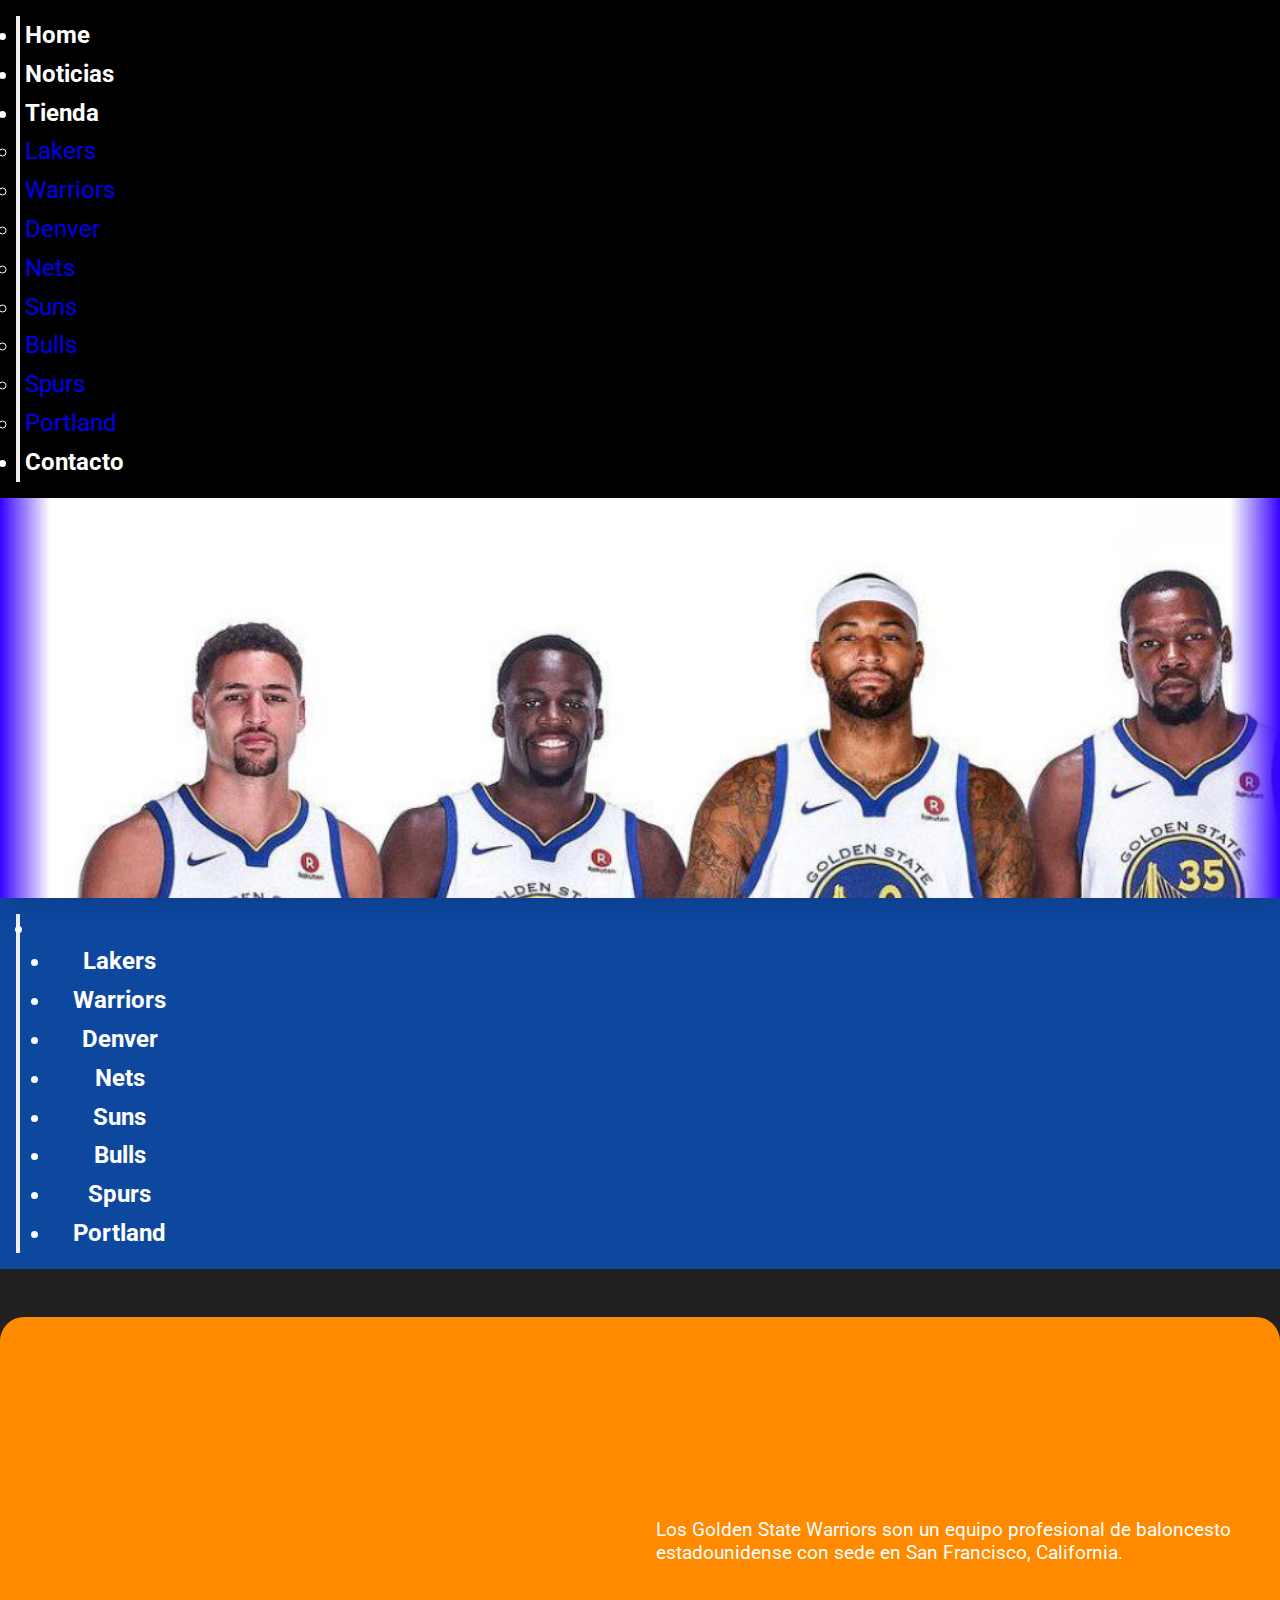
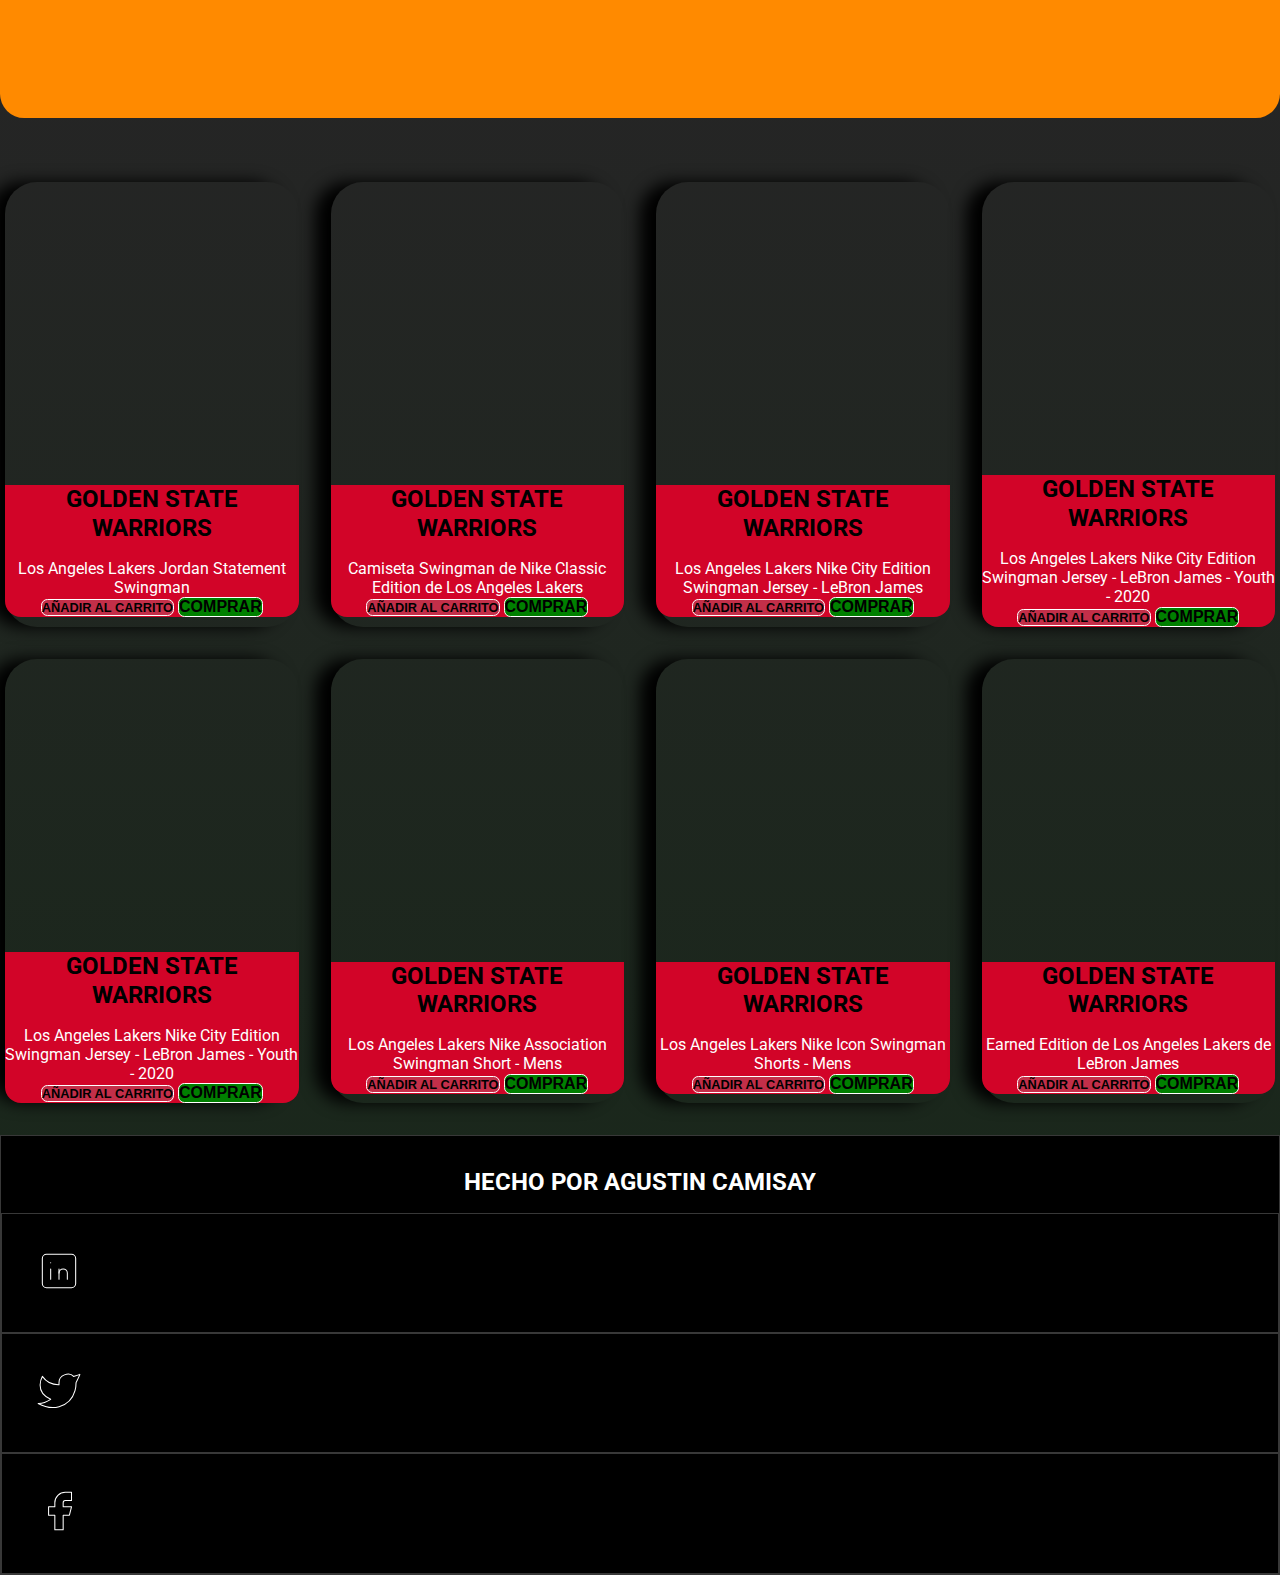
<file: warriors.html>
<!doctype html>
<html lang="en">

<head>
    <!-- Required meta tags -->
    <meta charset="utf-8">
    <meta name="viewport" content="width=device-width, initial-scale=1">
    <!-- fuentes -->
    <link rel="preconnect" href="https://fonts.googleapis.com">
    <link rel="preconnect" href="https://fonts.gstatic.com" crossorigin>
    <link href="https://fonts.googleapis.com/css2?family=Roboto:ital,wght@0,400;0,700;0,900;1,300;1,900&display=swap"
        rel="stylesheet">

    <!-- ANIMACIONES -->
    <link rel="stylesheet" href="https://cdnjs.cloudflare.com/ajax/libs/animate.css/4.1.1/animate.min.css">
    <!-- AOS -->
    <link href="https://unpkg.com/aos@2.3.1/dist/aos.css" rel="stylesheet">

    <!-- Bootstrap CSS -->
    <link href="https://cdn.jsdelivr.net/npm/bootstrap@5.0.1/dist/css/bootstrap.min.css" rel="stylesheet"
        integrity="sha384-+0n0xVW2eSR5OomGNYDnhzAbDsOXxcvSN1TPprVMTNDbiYZCxYbOOl7+AMvyTG2x" crossorigin="anonymous">

    <!-- Estilos -->
    <link rel="stylesheet" href="css/styles.css">

    <!-- Descripcion -->
    <meta name="description"
        content="Pagina dedicada a la informacion y venta de productos oficiales de la NBA junto a sus colaboraciones. Encontraras las mejores ofertas, noticias y más sobre la liga de basketball más reconocida del mundo.">

    <!-- KEYWORDS -->
    <meta name="keywords"
        content="NBA, WARRIORS, LAKERS, DENVER, SUNS, BULLS, PORTLAND, SPURS, REMERA, TIENDA, BUCKS, ALL STAR">

    <!-- protocolo open graph -->
    <meta property="og:title" content="Tienda NBA - Productos originales y al mejor precio">
    <meta property="og:autor" content="Agustin Camisay">
    <meta property="og:description"
        content="Pagina dedicada a la informacion y venta de productos oficiales de la NBA junto a sus colaboraciones. Encontraras las mejores ofertas, noticias y más sobre la liga de basketball más reconocida del mundo.">
    <meta property="og:image"
        content="https://1.bp.blogspot.com/-EFxBPhvQ8PY/Xx9EdjtE2RI/AAAAAAAAOjk/jwjBYq3QDaI56UT_JC4_TSarYUgSNPjtwCLcBGAsYHQ/s1600/los-ganadores-y-perdedores-en-el-regreso-de-la-nba-a-orlando-1280x720.jpg">

    <!-- TITULO -->
    <title>Golden State Warriors | Tienda NBA</title>
</head>

<body>
    <header>

        <!-- NAVBAR -->
        <nav class="navbar navbar-expand-lg navbar-light menu" data-animation="center">
            <!-- <a class="navbar-brand" href="#">Navbar</a> -->
            <button class="navbar-toggler" type="button" data-bs-toggle="collapse" data-bs-target="#navbarNavDropdown"
                aria-controls="navbarNavDropdown" aria-expanded="false" navbar-toggler aria-label="Toggle navigation">
                <span class="navbar-toggler-icon"></span>
            </button>
            <div class="collapse navbar-collapse navegacion menu" data-animation="bonus" id="navbarNavDropdown">
                <ul class="navbar-nav m-auto w-100 justify-content-end">
                    <li class="nav-item">
                        <a class="nav-link " aria-current="page" href="index.html">Home</a>
                    </li>
                    <li class="nav-item">
                        <a class="nav-link" href="noticias.html">Noticias</a>
                    </li>
                    <li class="nav-item dropdown">
                        <a class="nav-link dropdown-toggle" href="productos.html" id="navbarDropdownMenuLink"
                            role="button" data-bs-toggle="dropdown" aria-expanded="false">
                            Tienda
                        </a>
                        <ul class="dropdown-menu" aria-labelledby="navbarDropdownMenuLink">
                            <li><a class="dropdown-item" href="lakers.html">Lakers</a></li>
                            <li><a class="dropdown-item" href="warriors.html">Warriors</a></li>
                            <li><a class="dropdown-item" href="denver.html">Denver</a></li>
                            <li><a class="dropdown-item" href="nets.html">Nets</a></li>
                            <li><a class="dropdown-item" href="suns.html">Suns</a></li>
                            <li><a class="dropdown-item" href="bulls.html">Bulls</a></li>
                            <li><a class="dropdown-item" href="spurs.html">Spurs</a></li>
                            <li><a class="dropdown-item" href="portland.html">Portland</a></li>
                        </ul>
                    </li>
                    <li class="nav-item">
                        <a class="nav-link" href="contacto.html">Contacto</a>
                    </li>
                </ul>
            </div>
        </nav> <!-- FIN DE NAVBAR -->

        <!-- SECCION CON IMAGENES -->
        <section #id="promo" class="slider_equipos mt-0 mb-0">
            <div class="slider">
                <div class="slide-track">
                    <div class="slide">
                        <img src="img/warriors/header1.jpg" class="imagen-header" alt="imagen header">
                    </div>
                    <div class="slide">
                        <img src="img/warriors/header2.jpg" class="imagen-header" alt="imagen header">
                    </div>
                    <div class="slide">
                        <img src="img/warriors/header3.jpg" class="imagen-header" alt="imagen header">
                    </div>
                </div>
            </div>
            </div>
        </section>

    </header>



    <!-- NAVEGACION INTERNA -->
    <nav class="navbar navbar-expand-lg navbar-light menu navbar-interna" data-animation="center">
        <button class="navbar-toggler" type="button" data-bs-toggle="collapse" data-bs-target="#navbarNavDropdown2"
            aria-controls="navbarNavDropdown" aria-expanded="false" navbar-toggler aria-label="Toggle navigation">
            <span class="navbar-toggler-icon"></span>
        </button>
        <div class="collapse navbar-collapse navegacion menu" data-animation="bonus" id="navbarNavDropdown2">
            <ul class="navbar-nav nav-interna">
                <li class="nav-item dropdown">
                <li class="nav-interna"><a class="dropdown-item" href="lakers.html">Lakers</a></li>
                <li class="nav-interna"><a class="dropdown-item" href="warriors.html">Warriors</a></li>
                <li class="nav-interna"><a class="dropdown-item" href="denver.html">Denver</a></li>
                <li class="nav-interna"><a class="dropdown-item" href="nets.html">Nets</a></li>
                <li class="nav-interna"><a class="dropdown-item" href="suns.html">Suns</a></li>
                <li class="nav-interna"><a class="dropdown-item" href="bulls.html">Bulls</a></li>
                <li class="nav-interna"><a class="dropdown-item" href="spurs.html">Spurs</a></li>
                <li class="nav-interna"><a class="dropdown-item" href="portland.html">Portland</a></li>
            </ul>
            </li>
            </ul>
        </div>
    </nav> <!-- FIN DE NAVBAR -->


    <!-- DESCRIPCION DEL EQUIPO -->
    <div class="container equipo home__menu mb-5">
        <div class="equipo_descripcion">
            <div class="imagen__equipo">
                <img class="imagen_descripcion" data-aos="flip-right" src="img/warriors/header3.jpg"
                    alt="imagen header Golden State Warriors">
            </div>
            <article class="descripcion_texto">
                <h1 class="titulo" data-aos="flip-right">Golden State Warrios</h1>
                <p class="parrafo_container">Los Golden State Warriors son un equipo profesional de baloncesto
                    estadounidense con sede en San Francisco, California.</p>
            </article>
        </div>
    </div>

    <!-- TARJETAS -->
    <div class="container">
        <div class="carrito">
            <div class="card_carrito">
                <img class="card_imagen__home" data-aos="flip-up" src="img/warriors/img1.webp">
                <div class="card-body">
                    <h2 class="subtitulo_card">Golden State Warriors</h2>
                    <p class="texto-card">
                        Los Angeles Lakers Jordan Statement Swingman
                    </p>
                    <button type="button" class="btn btn-primary btn-lg2">Añadir al carrito</button>
                    <button type="button" class="btn btn-primary btn-comprar">Comprar</button>
                </div>
            </div>

            <!-- CARD -->
            <div class="card_carrito ">
                <img class="card_imagen__home" data-aos="flip-up" src="img/warriors/img2.webp">
                <div class="card-body">
                    <h2 class="subtitulo_card">Golden State Warriors</h2>
                    <p class="texto-card">
                        Camiseta Swingman de Nike Classic Edition de Los Angeles Lakers </p>
                    <button type="button" class="btn btn-primary btn-lg2">Añadir al carrito</button>
                    <button type="button" class="btn btn-primary btn-comprar">Comprar</button>
                </div>
            </div>

            <!-- CARD -->
            <div class="card_carrito  ">
                <img class="card_imagen__home" data-aos="flip-up" src="img/warriors/img3.webp">
                <div class="card-body">
                    <h2 class="subtitulo_card">Golden State Warriors</h2>

                    <p class="texto-card">
                        Los Angeles Lakers Nike City Edition Swingman Jersey - LeBron James </p>
                    <button type="button" class="btn btn-primary btn-lg2">Añadir al carrito</button>
                    <button type="button" class="btn btn-primary btn-comprar">Comprar</button>
                </div>
            </div>

            <!-- CARD -->
            <div class="card_carrito  ">
                <img class="card_imagen__home" data-aos="flip-up" src="img/warriors/img4.webp">
                <div class="card-body">
                    <h2 class="subtitulo_card">Golden State Warriors</h2>

                    <p class="texto-card">
                        Los Angeles Lakers Nike City Edition Swingman Jersey - LeBron James - Youth - 2020
                    </p>
                    <button type="button" class="btn btn-primary btn-lg2">Añadir al carrito</button>
                    <button type="button" class="btn btn-primary btn-comprar">Comprar</button>
                </div>
            </div>

            <!-- CARD -->
            <div class="card_carrito  ">
                <img class="card_imagen__home" data-aos="flip-up" src="img/warriors/img5.webp">
                <div class="card-body">
                    <h2 class="subtitulo_card">Golden State Warriors</h2>

                    <p class="texto-card">
                        Los Angeles Lakers Nike City Edition Swingman Jersey - LeBron James - Youth - 2020
                    </p>
                    <button type="button" class="btn btn-primary btn-lg2">Añadir al carrito</button>
                    <button type="button" class="btn btn-primary btn-comprar">Comprar</button>
                </div>
            </div>

            <!-- CARD -->
            <div class="card_carrito  ">
                <img class="card_imagen__home" data-aos="flip-up" src="img/warriors/img6.webp">
                <div class="card-body">
                    <h2 class="subtitulo_card">Golden State Warriors</h2>

                    <p class="texto-card">
                        Los Angeles Lakers Nike Association Swingman Short - Mens
                    </p>
                    <button type="button" class="btn btn-primary btn-lg2">Añadir al carrito</button>
                    <button type="button" class="btn btn-primary btn-comprar">Comprar</button>
                </div>
            </div>

            <!-- CARD -->
            <div class="card_carrito  ">
                <img class="card_imagen__home" data-aos="flip-up" src="img/warriors/img7.webp">
                <div class="card-body">
                    <h2 class="subtitulo_card">Golden State Warriors</h2>

                    <p class="texto-card">
                        Los Angeles Lakers Nike Icon Swingman Shorts - Mens
                    </p>
                    <button type="button" class="btn btn-primary btn-lg2">Añadir al carrito</button>
                    <button type="button" class="btn btn-primary btn-comprar">Comprar</button>
                </div>
            </div>

            <!-- CARD -->
            <div class="card_carrito  ">
                <img class="card_imagen__home" data-aos="flip-up" src="img/warriors/img8.webp">
                <div class="card-body">
                    <h2 class="subtitulo_card">Golden State Warriors</h2>

                    <p class="texto-card">
                        Earned Edition de Los Angeles Lakers de LeBron James
                    </p>
                    <button type="button" class="btn btn-primary btn-lg2">Añadir al carrito</button>
                    <button type="button" class="btn btn-primary btn-comprar">Comprar</button>
                </div>
            </div>
        </div>
    </div>

    <!-- FOOTER -->
    <footer class="footer-bg text-center">
        <div class="footer_contenedor">
            <p class="subtitulo_card">Hecho por Agustin camisay</p>
        </div>
        <div class="row container-iconos">
            <div class="col-lg-4 contenedor-icono">
                <a href="https://www.linkedin.com/in/agustincamisay/">
                    <svg xmlns="http://www.w3.org/2000/svg" class="icon icon-tabler icon-tabler-brand-linkedin"
                        width="50" height="" viewBox="0 0 24 24" stroke-width="0.5" stroke="#ffffff" fill="none"
                        stroke-linecap="round" stroke-linejoin="round">
                        <path stroke="none" d="M0 0h24v24H0z" fill="none" />
                        <rect x="4" y="4" width="16" height="16" rx="2" />
                        <line x1="8" y1="11" x2="8" y2="16" />
                        <line x1="8" y1="8" x2="8" y2="8.01" />
                        <line x1="12" y1="16" x2="12" y2="11" />
                        <path d="M16 16v-3a2 2 0 0 0 -4 0" />
                    </svg>
                </a>
            </div>
            <div class="col-lg-4 contenedor-icono">
                <a href="https://twitter.com">
                    <svg xmlns="http://www.w3.org/2000/svg" class="icon icon-tabler icon-tabler-brand-twitter"
                        width="50" height="" viewBox="0 0 24 24" stroke-width="0.5" stroke="#ffffff" fill="none"
                        stroke-linecap="round" stroke-linejoin="round">
                        <path stroke="none" d="M0 0h24v24H0z" fill="none" />
                        <path
                            d="M22 4.01c-1 .49 -1.98 .689 -3 .99c-1.121 -1.265 -2.783 -1.335 -4.38 -.737s-2.643 2.06 -2.62 3.737v1c-3.245 .083 -6.135 -1.395 -8 -4c0 0 -4.182 7.433 4 11c-1.872 1.247 -3.739 2.088 -6 2c3.308 1.803 6.913 2.423 10.034 1.517c3.58 -1.04 6.522 -3.723 7.651 -7.742a13.84 13.84 0 0 0 .497 -3.753c-.002 -.249 1.51 -2.772 1.818 -4.013z" />
                    </svg>
                </a>
            </div>
            <div class="col-lg-4 contenedor-icono">
                <a href="www.facebook.com">
                    <svg xmlns="http://www.w3.org/2000/svg" class="icon icon-tabler icon-tabler-brand-facebook"
                        width="50" height="" viewBox="0 0 24 24" stroke-width="0.5" stroke="#ffffff" fill="none"
                        stroke-linecap="round" stroke-linejoin="round">
                        <path stroke="none" d="M0 0h24v24H0z" fill="none" />
                        <path d="M7 10v4h3v7h4v-7h3l1 -4h-4v-2a1 1 0 0 1 1 -1h3v-4h-3a5 5 0 0 0 -5 5v2h-3" />
                    </svg>
                </a>
            </div>
        </div>
    </footer>


    <!-- Option 1: Bootstrap Bundle with Popper -->
    <script src="https://cdn.jsdelivr.net/npm/bootstrap@5.0.0/dist/js/bootstrap.bundle.min.js"
        integrity="sha384-p34f1UUtsS3wqzfto5wAAmdvj+osOnFyQFpp4Ua3gs/ZVWx6oOypYoCJhGGScy+8" crossorigin="anonymous">
    </script>
    <!-- AOS -->
    <script src="https://unpkg.com/aos@2.3.1/dist/aos.js"></script>
    <script>
        AOS.init();
    </script>

</body>

</html>
</file>
<file: css/styles.css>
@charset "UTF-8";
@keyframes scroll {
  0% {
    transform: translateX(0);
  }
  100% {
    transform: translateX(calc(-250px * 7));
  }
}
.imagen-header {
  background-size: contain;
  background-position: center center;
}

.parrafoOperacion-6 {
  font-size: 3rem;
}

.parrafoOperacion-5 {
  font-size: 2.5rem;
}

.parrafoOperacion-4 {
  font-size: 2rem;
}

.parrafoOperacion-3 {
  font-size: 1.5rem;
}

.parrafoOperacion-2 {
  font-size: 1rem;
}

.parrafoOperacion-1 {
  font-size: 0.5rem;
}

.menu {
  display: flex;
}
.menu a {
  position: relative;
  display: block;
  padding: 5px;
}
.menu a:before {
  content: "";
  position: absolute;
  bottom: 0;
  left: 0;
  width: 100%;
  height: 2px;
  background: linear-gradient(to right, #b47dcd, #e878a2, #eb85ab);
  z-index: 1;
  transform: scaleX(0);
  transform-origin: left;
  transition: transform 0.5s ease-in-out;
}
.menu a:before:hover::before {
  transform: scaleX(1);
}

/* ANIMATIONS
  –––––––––––––––––––––––––––––––––––––––––––––––––– */
.menu[data-animation=to-left] a::before {
  transform-origin: right;
}

.menu[data-animation=center] a::before {
  transform-origin: center;
}

.menu[data-animation=bonus] a::before {
  transform-origin: right;
}

.menu[data-animation=bonus] a:hover::before {
  transform-origin: left;
  transform: scaleX(1);
  transition-timing-function: cubic-bezier(0.2, 1, 0.82, 0.94);
}

.aparecer {
  animation-duration: 3s;
  animation-name: slidein;
  animation-iteration-count: 1;
}

@keyframes slidein {
  from {
    margin-left: 60%;
    width: 120%;
  }
  to {
    margin-left: 0%;
    width: 100%;
  }
}
.container-cards {
  width: 95%;
  margin: 0 auto;
  padding: 0 1.5rem;
  position: relative;
  background: #4f4f4f;
  background: linear-gradient(180deg, #4f4f4f 0%, #1204a7 0%, #30252a 67%, #710f0f 100%);
  border-radius: 2rem;
}

.card-list {
  padding: 2rem;
  display: grid;
  grid-template-columns: repeat(auto-fit, minmax(min(100%, 18rem), 1fr));
}

.card-list::-webkit-scrollbar {
  width: 10px;
  height: 10px;
}

.card-list::-webkit-scrollbar-thumb {
  background: #201c29;
  border-radius: 10px;
  box-shadow: inset 2px 2px 2px rgba(255, 255, 255, 0.25), inset -2px -2px 2px rgba(0, 0, 0, 0.25);
}

.card-list::-webkit-scrollbar-track {
  background: linear-gradient(90deg, #201c29, #201c29 1px, #17141d 0, #17141d);
}

.card {
  width: 100%;
  padding: 2.5rem;
  border-radius: 16px;
  background: #17141d;
  box-shadow: -1rem 0 3rem #000;
  display: flex;
  flex-direction: column;
  transition: 0.2s;
  margin: 0;
  scroll-snap-align: start;
  clear: both;
  position: relative;
}

.card_carrito {
  width: 100%;
  box-shadow: -1rem 0rem 1rem black;
  display: flex;
  flex-direction: column;
  transition: 0.2s;
  margin: 0;
  justify-content: center;
  text-align: center;
  border-radius: 2rem;
}
.card_carrito:hover {
  box-shadow: -2rem 0rem 3rem #1d418a;
}

.sombra {
  box-shadow: rem 0 1rem white;
}

.card-body {
  background-color: #d20428;
}

.card_carrito .card_imagen__home {
  border-radius: 1rem 1rem 0 0;
  transition: 0.5s;
}

.card_carrito .card-body {
  border-radius: 0 0 1rem 1rem;
}

.cuerpo {
  width: 100%;
  display: flex;
  background-color: blue;
  padding: 2rem;
  flex-direction: column;
}

.card:focus-within ~ .card,
.card:hover ~ .card {
  transform: translateX(50px);
}

.card:hover {
  transform: translateY(-20px);
  box-shadow: -2px 0 30px #d20428;
}

.carrito {
  display: grid;
  grid-template-columns: repeat(auto-fit, minmax(min(100%, 18rem), 1fr));
  gap: 2rem;
  margin: 2rem 5px;
}

.comprar {
  background-color: black;
  margin-top: 5%;
  padding: 2rem;
}

.card_comprar {
  width: 100%;
  padding: 2.5rem;
  border-radius: 16px;
  background: #17141d;
  box-shadow: -1rem 0 3rem #000;
  display: flex;
  flex-direction: column;
  transition: 0.2s;
  margin: 0;
  scroll-snap-align: start;
  clear: both;
  position: relative;
}
.card_comprar:hover {
  -webkit-box-shadow: 0px 5px 15px 0px black;
  -moz-box-shadow: 0px 5px 15px 0px black;
  box-shadow: 0px 5px 15px 0px black;
}

.accordion-button {
  background-color: red;
}

.accordion {
  text-align: center;
}

.accordion-item:last-of-type .accordion-button.collapsed {
  background-color: red;
}

.accordion-item {
  text-align: center;
  background-color: #d20428;
  padding: 3rem 0;
}

.accordion-header {
  text-align: center;
}

.accordion-body {
  background-color: #ff8a00;
}

.accordion-body {
  background-color: #ff8a00;
}

.accordion-button:not(.collapsed) {
  background-color: blue;
  color: red;
}

.acortar {
  text-align: center;
  background-color: blue;
  border-radius: 6px;
}

.accordion-collapse {
  background-color: black;
}

.porfolio-hover {
  display: flex;
  position: absolute;
  width: 100%;
  height: 100%;
  background: rgba(254, 209, 54, 0.9);
  align-items: center;
  justify-content: center;
  opacity: 0;
  transition: opacity ease-in-out 0.25s;
}

header {
  width: 100%;
}

img {
  width: 100%;
}

.home__header__bg {
  background-image: url(../img/bg_home.jpeg);
  background-repeat: no-repeat;
  background-size: cover;
  height: 100vh;
}
.home__header__bg:hover {
  background-color: black;
}

.sombreado {
  position: absolute;
  width: 100%;
  height: 100vh;
  transition: 2s;
}
.sombreado:hover {
  transition: 3s ease-in-out;
  background-color: rgba(0, 0, 0, 0.657);
}

.parrafoOperacion-6 {
  font-size: 3rem;
}

.parrafoOperacion-5 {
  font-size: 2.5rem;
}

.parrafoOperacion-4 {
  font-size: 2rem;
}

.parrafoOperacion-3 {
  font-size: 1.5rem;
}

.parrafoOperacion-2 {
  font-size: 1rem;
}

.parrafoOperacion-1 {
  font-size: 0.5rem;
}

.menu {
  display: flex;
}
.menu a {
  position: relative;
  display: block;
  padding: 5px;
}
.menu a:before {
  content: "";
  position: absolute;
  bottom: 0;
  left: 0;
  width: 100%;
  height: 2px;
  background: linear-gradient(to right, #b47dcd, #e878a2, #eb85ab);
  z-index: 1;
  transform: scaleX(0);
  transform-origin: left;
  transition: transform 0.5s ease-in-out;
}
.menu a:before:hover::before {
  transform: scaleX(1);
}

/* ANIMATIONS
  –––––––––––––––––––––––––––––––––––––––––––––––––– */
.menu[data-animation=to-left] a::before {
  transform-origin: right;
}

.menu[data-animation=center] a::before {
  transform-origin: center;
}

.menu[data-animation=bonus] a::before {
  transform-origin: right;
}

.menu[data-animation=bonus] a:hover::before {
  transform-origin: left;
  transform: scaleX(1);
  transition-timing-function: cubic-bezier(0.2, 1, 0.82, 0.94);
}

.aparecer {
  animation-duration: 3s;
  animation-name: slidein;
  animation-iteration-count: 1;
}

@keyframes slidein {
  from {
    margin-left: 60%;
    width: 120%;
  }
  to {
    margin-left: 0%;
    width: 100%;
  }
}
.navbar {
  background-color: black;
  color: #fff;
  padding: 1rem;
  font-size: 1.5rem;
}

.navbar-light .navbar-nav .nav-link {
  color: white;
  font-weight: 700;
}
.navbar-light .navbar-nav .nav-link:hover {
  color: red;
}

.navbar-light .navbar-toggler-icon {
  background-color: white;
  border-radius: 0.4rem;
}

.dropdown-item {
  background-color: transparent;
}

.navbar-interna {
  background-color: #0e479e;
}

.nav-interna {
  width: 100%;
  margin: 0 1rem;
  justify-content: space-around;
  text-align: center;
  font-weight: 700;
}
.nav-interna .dropdown-item {
  color: white;
}
.nav-interna .dropdown-item:hover {
  background-color: transparent;
  font-weight: 700;
}

.navbar-light .navbar-toggler-icon {
  background-image: url("https://upload.wikimedia.org/wikipedia/commons/thumb/5/5a/Basketball_ball.svg/389px-Basketball_ball.svg.png");
  width: 32px;
  height: 32px;
  background-color: transparent;
}

@keyframes scroll {
  0% {
    transform: translateX(0);
  }
  100% {
    transform: translateX(calc(-250px * 7));
  }
}
.imagen-header {
  background-size: contain;
  background-position: center center;
}

.parrafoOperacion-6 {
  font-size: 3rem;
}

.parrafoOperacion-5 {
  font-size: 2.5rem;
}

.parrafoOperacion-4 {
  font-size: 2rem;
}

.parrafoOperacion-3 {
  font-size: 1.5rem;
}

.parrafoOperacion-2 {
  font-size: 1rem;
}

.parrafoOperacion-1 {
  font-size: 0.5rem;
}

.menu {
  display: flex;
}
.menu a {
  position: relative;
  display: block;
  padding: 5px;
}
.menu a:before {
  content: "";
  position: absolute;
  bottom: 0;
  left: 0;
  width: 100%;
  height: 2px;
  background: linear-gradient(to right, #b47dcd, #e878a2, #eb85ab);
  z-index: 1;
  transform: scaleX(0);
  transform-origin: left;
  transition: transform 0.5s ease-in-out;
}
.menu a:before:hover::before {
  transform: scaleX(1);
}

/* ANIMATIONS
  –––––––––––––––––––––––––––––––––––––––––––––––––– */
.menu[data-animation=to-left] a::before {
  transform-origin: right;
}

.menu[data-animation=center] a::before {
  transform-origin: center;
}

.menu[data-animation=bonus] a::before {
  transform-origin: right;
}

.menu[data-animation=bonus] a:hover::before {
  transform-origin: left;
  transform: scaleX(1);
  transition-timing-function: cubic-bezier(0.2, 1, 0.82, 0.94);
}

.aparecer {
  animation-duration: 3s;
  animation-name: slidein;
  animation-iteration-count: 1;
}

@keyframes slidein {
  from {
    margin-left: 60%;
    width: 120%;
  }
  to {
    margin-left: 0%;
    width: 100%;
  }
}
.container-cards {
  width: 95%;
  margin: 0 auto;
  padding: 0 1.5rem;
  position: relative;
  background: #4f4f4f;
  background: linear-gradient(180deg, #4f4f4f 0%, #1204a7 0%, #30252a 67%, #710f0f 100%);
  border-radius: 2rem;
}

.card-list {
  padding: 2rem;
  display: grid;
  grid-template-columns: repeat(auto-fit, minmax(min(100%, 18rem), 1fr));
}

.card-list::-webkit-scrollbar {
  width: 10px;
  height: 10px;
}

.card-list::-webkit-scrollbar-thumb {
  background: #201c29;
  border-radius: 10px;
  box-shadow: inset 2px 2px 2px rgba(255, 255, 255, 0.25), inset -2px -2px 2px rgba(0, 0, 0, 0.25);
}

.card-list::-webkit-scrollbar-track {
  background: linear-gradient(90deg, #201c29, #201c29 1px, #17141d 0, #17141d);
}

.card {
  width: 100%;
  padding: 2.5rem;
  border-radius: 16px;
  background: #17141d;
  box-shadow: -1rem 0 3rem #000;
  display: flex;
  flex-direction: column;
  transition: 0.2s;
  margin: 0;
  scroll-snap-align: start;
  clear: both;
  position: relative;
}

.card_carrito {
  width: 100%;
  box-shadow: -1rem 0rem 1rem black;
  display: flex;
  flex-direction: column;
  transition: 0.2s;
  margin: 0;
  justify-content: center;
  text-align: center;
  border-radius: 2rem;
}
.card_carrito:hover {
  box-shadow: -2rem 0rem 3rem #1d418a;
}

.sombra {
  box-shadow: rem 0 1rem white;
}

.card-body {
  background-color: #d20428;
}

.card_carrito .card_imagen__home {
  border-radius: 1rem 1rem 0 0;
  transition: 0.5s;
}

.card_carrito .card-body {
  border-radius: 0 0 1rem 1rem;
}

.cuerpo {
  width: 100%;
  display: flex;
  background-color: blue;
  padding: 2rem;
  flex-direction: column;
}

.card:focus-within ~ .card,
.card:hover ~ .card {
  transform: translateX(50px);
}

.card:hover {
  transform: translateY(-20px);
  box-shadow: -2px 0 30px #d20428;
}

.carrito {
  display: grid;
  grid-template-columns: repeat(auto-fit, minmax(min(100%, 18rem), 1fr));
  gap: 2rem;
  margin: 2rem 5px;
}

.comprar {
  background-color: black;
  margin-top: 5%;
  padding: 2rem;
}

.card_comprar {
  width: 100%;
  padding: 2.5rem;
  border-radius: 16px;
  background: #17141d;
  box-shadow: -1rem 0 3rem #000;
  display: flex;
  flex-direction: column;
  transition: 0.2s;
  margin: 0;
  scroll-snap-align: start;
  clear: both;
  position: relative;
}
.card_comprar:hover {
  -webkit-box-shadow: 0px 5px 15px 0px black;
  -moz-box-shadow: 0px 5px 15px 0px black;
  box-shadow: 0px 5px 15px 0px black;
}

.accordion-button {
  background-color: red;
}

.accordion {
  text-align: center;
}

.accordion-item:last-of-type .accordion-button.collapsed {
  background-color: red;
}

.accordion-item {
  text-align: center;
  background-color: #d20428;
  padding: 3rem 0;
}

.accordion-header {
  text-align: center;
}

.accordion-body {
  background-color: #ff8a00;
}

.accordion-body {
  background-color: #ff8a00;
}

.accordion-button:not(.collapsed) {
  background-color: blue;
  color: red;
}

.acortar {
  text-align: center;
  background-color: blue;
  border-radius: 6px;
}

.accordion-collapse {
  background-color: black;
}

.porfolio-hover {
  display: flex;
  position: absolute;
  width: 100%;
  height: 100%;
  background: rgba(254, 209, 54, 0.9);
  align-items: center;
  justify-content: center;
  opacity: 0;
  transition: opacity ease-in-out 0.25s;
}

header {
  width: 100%;
}

img {
  width: 100%;
}

.home__header__bg {
  background-image: url(../img/bg_home.jpeg);
  background-repeat: no-repeat;
  background-size: cover;
  height: 100vh;
}
.home__header__bg:hover {
  background-color: black;
}

.sombreado {
  position: absolute;
  width: 100%;
  height: 100vh;
  transition: 2s;
}
.sombreado:hover {
  transition: 3s ease-in-out;
  background-color: rgba(0, 0, 0, 0.657);
}

.parrafoOperacion-6 {
  font-size: 3rem;
}

.parrafoOperacion-5 {
  font-size: 2.5rem;
}

.parrafoOperacion-4 {
  font-size: 2rem;
}

.parrafoOperacion-3 {
  font-size: 1.5rem;
}

.parrafoOperacion-2 {
  font-size: 1rem;
}

.parrafoOperacion-1 {
  font-size: 0.5rem;
}

.menu {
  display: flex;
}
.menu a {
  position: relative;
  display: block;
  padding: 5px;
}
.menu a:before {
  content: "";
  position: absolute;
  bottom: 0;
  left: 0;
  width: 100%;
  height: 2px;
  background: linear-gradient(to right, #b47dcd, #e878a2, #eb85ab);
  z-index: 1;
  transform: scaleX(0);
  transform-origin: left;
  transition: transform 0.5s ease-in-out;
}
.menu a:before:hover::before {
  transform: scaleX(1);
}

/* ANIMATIONS
  –––––––––––––––––––––––––––––––––––––––––––––––––– */
.menu[data-animation=to-left] a::before {
  transform-origin: right;
}

.menu[data-animation=center] a::before {
  transform-origin: center;
}

.menu[data-animation=bonus] a::before {
  transform-origin: right;
}

.menu[data-animation=bonus] a:hover::before {
  transform-origin: left;
  transform: scaleX(1);
  transition-timing-function: cubic-bezier(0.2, 1, 0.82, 0.94);
}

.aparecer {
  animation-duration: 3s;
  animation-name: slidein;
  animation-iteration-count: 1;
}

@keyframes slidein {
  from {
    margin-left: 60%;
    width: 120%;
  }
  to {
    margin-left: 0%;
    width: 100%;
  }
}
p {
  font-size: 1.2rem;
}

a {
  list-style: none;
  text-decoration: none;
}

h2,
h3 {
  color: white;
  text-align: center;
}

.miniGrid {
  padding: 0 3rem;
  display: grid;
  grid-template-columns: repeat(5, 1fr);
}

.miniGrid li {
  list-style: none;
}

.talles {
  background-color: white;
  color: black;
  border: solid 2px black;
  font-weight: bold;
  margin-bottom: 2rem;
}
.talles:hover {
  color: white;
  background-color: #e71442;
  cursor: pointer;
}

.titulo {
  font-size: 2.5rem;
  color: white;
  font-weight: bold;
  text-align: center;
  transition: 0.3s;
}
.titulo:hover {
  color: #0e479e;
  transform: scale(1.1);
}

.tituloh1 {
  color: white;
  font-size: 5rem;
  text-align: center;
  margin-top: 40vh;
}

.secciones .titulo {
  color: #000;
  font-weight: bold;
  padding-top: 1rem;
}
.secciones .titulo:hover {
  transform: scale(1.1);
  color: #0e479e;
}

.parrafo {
  font-size: 0.9rem;
}

.titulo-cartas {
  color: white;
  padding-top: 1rem;
  font-size: 2.5rem;
  text-transform: uppercase;
  font-weight: bold;
  transition: 2s;
}
.titulo-cartas:hover {
  transform: scale(1.1);
}

.container-cards .titulo-cartas {
  margin-top: 3rem;
}

.subtitulo_card {
  font-size: 1.5rem;
  font-weight: bold;
  text-align: center;
  text-transform: uppercase;
  margin-bottom: 1rem;
  color: #000;
  transition: 1s;
}
.subtitulo_card:hover {
  transform: scale(1.1);
}

.texto-card {
  color: #fff;
  font-size: 1rem;
  font-weight: 400;
}

.boton {
  font-weight: 700;
  color: #ffffff;
  text-align: center;
  text-decoration: none;
  cursor: pointer;
  padding: 0.375rem 2rem;
  font-size: 1rem;
  border-radius: 0.3rem;
  text-transform: uppercase;
  border: solid 1px #0c1a38;
}

.boton-comprar {
  background-color: #1f418b;
  border-radius: 4px;
}
.boton-comprar:hover {
  color: white;
  background: #c70f2d;
}

.descripcion_texto .titulo {
  text-transform: uppercase;
  font-family: "Roboto";
  font-weight: bold;
  transition: 1s;
}
.descripcion_texto .titulo:hover {
  color: #0e479e;
  transform: scale(1.1);
}

.parrafo_container {
  color: #fff;
}

.footer_contenedor {
  width: 100%;
  display: flex;
  justify-content: center;
  text-align: center;
  background-color: black;
}

.icono-footer {
  margin: 0;
  border: 2px yellow solid;
  padding: 0;
}

svg:hover {
  stroke: yellow;
}

.carrousel-carrito {
  width: 100%;
  margin: 0;
  height: 100;
}

.contenedor {
  max-width: 1200px;
  width: 90%;
  margin: 0 auto;
}

@media (min-width: 768px) {
  .contenedor-grid {
    display: grid;
    grid-template-areas: "izquierda centro derecha";
    grid-template-columns: 1fr 1fr 1fr;
    grid-auto-flow: column;
    column-gap: 2rem;
  }

  .contenido-principal {
    grid-area: centro;
  }

  .compra-1 {
    grid-area: izquierda;
  }
}
.btn-lg2 {
  font-size: 0.8rem;
  background-color: rgba(158, 156, 156, 0.287);
  border: 1px solid white;
  font-weight: 700;
  text-transform: uppercase;
  border-radius: 0.4rem;
}
.btn-lg2:hover {
  background-color: #0e479e;
}

.btn-comprar {
  background-color: green;
  font-weight: bold;
  text-transform: uppercase;
  font-size: 1rem;
  border-radius: 0.4rem;
  border: 1px solid white;
}
.btn-comprar:hover {
  background-color: #252525;
}

.texto-contacto {
  color: #fff;
  font-weight: bold;
  font-size: 1rem;
}

.parrafoOperacion-6 {
  font-size: 3rem;
}

.parrafoOperacion-5 {
  font-size: 2.5rem;
}

.parrafoOperacion-4 {
  font-size: 2rem;
}

.parrafoOperacion-3 {
  font-size: 1.5rem;
}

.parrafoOperacion-2 {
  font-size: 1rem;
}

.parrafoOperacion-1 {
  font-size: 0.5rem;
}

.menu {
  display: flex;
}
.menu a {
  position: relative;
  display: block;
  padding: 5px;
}
.menu a:before {
  content: "";
  position: absolute;
  bottom: 0;
  left: 0;
  width: 100%;
  height: 2px;
  background: linear-gradient(to right, #b47dcd, #e878a2, #eb85ab);
  z-index: 1;
  transform: scaleX(0);
  transform-origin: left;
  transition: transform 0.5s ease-in-out;
}
.menu a:before:hover::before {
  transform: scaleX(1);
}

/* ANIMATIONS
  –––––––––––––––––––––––––––––––––––––––––––––––––– */
.menu[data-animation=to-left] a::before {
  transform-origin: right;
}

.menu[data-animation=center] a::before {
  transform-origin: center;
}

.menu[data-animation=bonus] a::before {
  transform-origin: right;
}

.menu[data-animation=bonus] a:hover::before {
  transform-origin: left;
  transform: scaleX(1);
  transition-timing-function: cubic-bezier(0.2, 1, 0.82, 0.94);
}

.aparecer {
  animation-duration: 3s;
  animation-name: slidein;
  animation-iteration-count: 1;
}

@keyframes slidein {
  from {
    margin-left: 60%;
    width: 120%;
  }
  to {
    margin-left: 0%;
    width: 100%;
  }
}
.container-cards {
  width: 95%;
  margin: 0 auto;
  padding: 0 1.5rem;
  position: relative;
  background: #4f4f4f;
  background: linear-gradient(180deg, #4f4f4f 0%, #1204a7 0%, #30252a 67%, #710f0f 100%);
  border-radius: 2rem;
}

.card-list {
  padding: 2rem;
  display: grid;
  grid-template-columns: repeat(auto-fit, minmax(min(100%, 18rem), 1fr));
}

.card-list::-webkit-scrollbar {
  width: 10px;
  height: 10px;
}

.card-list::-webkit-scrollbar-thumb {
  background: #201c29;
  border-radius: 10px;
  box-shadow: inset 2px 2px 2px rgba(255, 255, 255, 0.25), inset -2px -2px 2px rgba(0, 0, 0, 0.25);
}

.card-list::-webkit-scrollbar-track {
  background: linear-gradient(90deg, #201c29, #201c29 1px, #17141d 0, #17141d);
}

.card {
  width: 100%;
  padding: 2.5rem;
  border-radius: 16px;
  background: #17141d;
  box-shadow: -1rem 0 3rem #000;
  display: flex;
  flex-direction: column;
  transition: 0.2s;
  margin: 0;
  scroll-snap-align: start;
  clear: both;
  position: relative;
}

.card_carrito {
  width: 100%;
  box-shadow: -1rem 0rem 1rem black;
  display: flex;
  flex-direction: column;
  transition: 0.2s;
  margin: 0;
  justify-content: center;
  text-align: center;
  border-radius: 2rem;
}
.card_carrito:hover {
  box-shadow: -2rem 0rem 3rem #1d418a;
}

.sombra {
  box-shadow: rem 0 1rem white;
}

.card-body {
  background-color: #d20428;
}

.card_carrito .card_imagen__home {
  border-radius: 1rem 1rem 0 0;
  transition: 0.5s;
}

.card_carrito .card-body {
  border-radius: 0 0 1rem 1rem;
}

.cuerpo {
  width: 100%;
  display: flex;
  background-color: blue;
  padding: 2rem;
  flex-direction: column;
}

.card:focus-within ~ .card,
.card:hover ~ .card {
  transform: translateX(50px);
}

.card:hover {
  transform: translateY(-20px);
  box-shadow: -2px 0 30px #d20428;
}

.carrito {
  display: grid;
  grid-template-columns: repeat(auto-fit, minmax(min(100%, 18rem), 1fr));
  gap: 2rem;
  margin: 2rem 5px;
}

.comprar {
  background-color: black;
  margin-top: 5%;
  padding: 2rem;
}

.card_comprar {
  width: 100%;
  padding: 2.5rem;
  border-radius: 16px;
  background: #17141d;
  box-shadow: -1rem 0 3rem #000;
  display: flex;
  flex-direction: column;
  transition: 0.2s;
  margin: 0;
  scroll-snap-align: start;
  clear: both;
  position: relative;
}
.card_comprar:hover {
  -webkit-box-shadow: 0px 5px 15px 0px black;
  -moz-box-shadow: 0px 5px 15px 0px black;
  box-shadow: 0px 5px 15px 0px black;
}

.accordion-button {
  background-color: red;
}

.accordion {
  text-align: center;
}

.accordion-item:last-of-type .accordion-button.collapsed {
  background-color: red;
}

.accordion-item {
  text-align: center;
  background-color: #d20428;
  padding: 3rem 0;
}

.accordion-header {
  text-align: center;
}

.accordion-body {
  background-color: #ff8a00;
}

.accordion-body {
  background-color: #ff8a00;
}

.accordion-button:not(.collapsed) {
  background-color: blue;
  color: red;
}

.acortar {
  text-align: center;
  background-color: blue;
  border-radius: 6px;
}

.accordion-collapse {
  background-color: black;
}

.porfolio-hover {
  display: flex;
  position: absolute;
  width: 100%;
  height: 100%;
  background: rgba(254, 209, 54, 0.9);
  align-items: center;
  justify-content: center;
  opacity: 0;
  transition: opacity ease-in-out 0.25s;
}

@keyframes scroll {
  0% {
    transform: translateX(0);
  }
  100% {
    transform: translateX(calc(-250px * 7));
  }
}
.imagen-header {
  background-size: contain;
  background-position: center center;
}

.bg-404 {
  background-color: green;
  width: 100%;
  height: 100vh;
}

.error-titulo {
  font-size: 5rem;
  color: white;
  text-align: center;
}

.error-subtitulo {
  text-align: center;
  margin-top: 4rem;
  color: white;
  font-weight: bold;
  text-transform: uppercase;
}

.imgerror {
  width: 300px;
  height: 300px;
  margin: 0 auto;
}

.error {
  display: flex;
  justify-content: center;
  flex-direction: column;
  text-align: center;
}

.enlace-error {
  font-size: 2rem;
  text-transform: uppercase;
  font-weight: bold;
  color: white;
  font-family: -apple-system, BlinkMacSystemFont, "Segoe UI", Roboto, Oxygen, Ubuntu, Cantarell, "Open Sans", "Helvetica Neue", sans-serif;
}
.enlace-error:hover {
  color: black;
}

.parrafoOperacion-6 {
  font-size: 3rem;
}

.parrafoOperacion-5 {
  font-size: 2.5rem;
}

.parrafoOperacion-4 {
  font-size: 2rem;
}

.parrafoOperacion-3 {
  font-size: 1.5rem;
}

.parrafoOperacion-2 {
  font-size: 1rem;
}

.parrafoOperacion-1 {
  font-size: 0.5rem;
}

.menu {
  display: flex;
}
.menu a {
  position: relative;
  display: block;
  padding: 5px;
}
.menu a:before {
  content: "";
  position: absolute;
  bottom: 0;
  left: 0;
  width: 100%;
  height: 2px;
  background: linear-gradient(to right, #b47dcd, #e878a2, #eb85ab);
  z-index: 1;
  transform: scaleX(0);
  transform-origin: left;
  transition: transform 0.5s ease-in-out;
}
.menu a:before:hover::before {
  transform: scaleX(1);
}

/* ANIMATIONS
  –––––––––––––––––––––––––––––––––––––––––––––––––– */
.menu[data-animation=to-left] a::before {
  transform-origin: right;
}

.menu[data-animation=center] a::before {
  transform-origin: center;
}

.menu[data-animation=bonus] a::before {
  transform-origin: right;
}

.menu[data-animation=bonus] a:hover::before {
  transform-origin: left;
  transform: scaleX(1);
  transition-timing-function: cubic-bezier(0.2, 1, 0.82, 0.94);
}

.aparecer {
  animation-duration: 3s;
  animation-name: slidein;
  animation-iteration-count: 1;
}

@keyframes slidein {
  from {
    margin-left: 60%;
    width: 120%;
  }
  to {
    margin-left: 0%;
    width: 100%;
  }
}
footer {
  background-color: black;
  border: 1px solid rgba(255, 255, 255, 0.219);
  margin-top: 2rem;
}

footer .subtitulo_card {
  display: flex;
  justify-content: center;
  text-align: center;
}

.formulario {
  text-align: left;
}

.boton-enviar {
  padding: 2rem 0;
}

.footer_contenedor {
  margin-top: 2rem;
}

.footer_contenedor .subtitulo_card {
  color: #fff;
}

.footer-bg {
  background-color: black;
}

.contenedor-icono {
  padding: 2rem;
  background-color: black;
  transition: 0.7s;
  border: 1px;
  border-color: rgba(255, 255, 255, 0.219);
  border-style: solid;
}
.contenedor-icono:hover {
  background-color: blue;
}

.container-iconos {
  --bs-gutter-x: 0px;
  --bs-gutter-y: 0px;
}

* {
  margin: 0 0;
  padding: 0 0;
  box-sizing: border-box;
}

html {
  box-sizing: border-box;
  font-size: 70%;
}

@media (min-width: 600px) {
  html {
    box-sizing: border-box;
    font-size: 100%;
    font-family: sans-serif;
  }
}
body {
  font-family: "Roboto", sans-serif;
  line-height: 1.2;
  background: #141414;
  background: linear-gradient(180deg, #131313 0%, #252525 53%, #162818 100%);
}

.container-fluid {
  width: 100%;
  margin: 0;
  padding: 0;
}

.secciones {
  width: 100%;
  background-color: white;
  margin: 4rem 0;
}

.cartita {
  border: 1px solid white;
}

.seccion {
  padding: 2rem;
}

.img_home_menu {
  border: 1px solid white;
  width: 100%;
  transition: 2s;
  border-radius: 1rem;
}
.img_home_menu:hover {
  -webkit-transform: scale(1.1);
  transform: scale(1.1);
  overflow: hidden;
}

.row {
  margin-right: 0;
}

.video {
  text-align: center;
  width: 100%;
  height: 315px;
}

.margin {
  margin: 0 5%;
}

.img-carousel {
  width: 500px;
}

.carousel-inner {
  widows: 500px !important;
}

#promo {
  align-items: center;
  display: flex;
  width: 100%;
  height: 100vh;
  justify-content: center;
}

.slider_equipos {
  margin: 0 0;
}

.slider {
  background: white;
  box-shadow: 0 10px 20px -5px rgba(0, 0, 0, 0.125);
  height: 400px;
  margin: auto;
  overflow: hidden;
  position: relative;
  width: 100%;
}
.slider::before, .slider::after {
  background: linear-gradient(to right, #3700ff 0%, rgba(255, 255, 255, 0) 100%);
  content: "";
  height: 100%;
  position: absolute;
  width: 50px;
  z-index: 2;
}
.slider::after {
  right: 0;
  top: 0;
  transform: rotateZ(180deg);
}
.slider::before {
  left: 0;
  top: 0;
}
.slider .slide-track {
  animation: scroll 40s linear infinite;
  display: flex;
  width: calc(350px * 14);
}
.slider .slide {
  height: 100%;
  width: 100%;
}

@media (max-width: 480px) {
  .slider::before, .slider::after {
    display: none;
  }
}
.img_promo {
  width: 100%;
  height: 100%;
}

.header_tienda {
  display: inline-block;
  background-color: white;
  height: 50vh;
}

.contenido_tienda {
  display: grid;
  grid-auto-flow: dense;
  grid-template-columns: repeat(auto-fit, minmax(min(100%, 15rem), 1fr));
  gap: 2rem;
}

.tienda {
  padding: 2rem;
  background-color: blue;
}

.navegacion-tienda {
  display: flex;
  flex-direction: row;
  justify-content: space-around;
  margin: 2rem 10%;
}

.navegacion-tienda li {
  list-style: none;
}

.nav-bg {
  width: 100%;
  background-color: #1d418a !important;
  padding: 0.2rem;
  display: flex;
  justify-content: space-between;
}
.nav-bg:hover {
  background-color: #c70f2d !important;
}

.enlace-tienda {
  text-decoration: none;
  font-weight: bold;
  font-family: Verdana, Geneva, Tahoma, sans-serif;
  color: white;
}

.equipo {
  width: 100%;
  margin-top: 3rem;
  background-color: #00000075;
  padding: 2rem;
}

.equipo_descripcion {
  display: grid;
  grid-auto-flow: dense;
  grid-template-columns: repeat(auto-fit, minmax(min(100%, 25rem), 1fr));
  gap: 2rem;
}

.equipo_descripcion2 {
  display: grid;
  grid-auto-flow: dense;
  grid-template-columns: repeat(auto-fit, minmax(min(100%, 25rem), 1fr));
  gap: 2rem;
}

.imagen_descripcion {
  min-width: 100%;
  align-items: center;
  box-shadow: -5px 1rem 1.5rem 1rem rgba(0, 0, 0, 0.7);
  transition: 2s;
  border-radius: 1rem;
}
.imagen_descripcion:hover {
  transform: scale(1.05);
}

.descripcion_texto {
  align-self: center;
}

.compras {
  background-color: yellow;
  padding: 2rem;
  margin-top: 5%;
}

.homevideo {
  width: 100%;
  margin: 70px auto;
  background-color: #ff8a00;
  padding: 2rem;
  gap: 2rem;
  border-radius: 2rem;
}

.home__menu {
  display: grid;
  grid-template-columns: repeat(auto-fit, minmax(min(100%, 20rem), 1fr));
  margin-bottom: 4rem;
  gap: 1rem;
  border-radius: 1.51rem;
  background-color: #ff8a00;
}

.imagen__home {
  max-width: 100%;
  align-items: center;
  animation-duration: 2s;
}
.imagen__home:hover {
  -webkit-transform: scale(1.01);
}

.video__nosotros {
  width: 100%;
  height: 415px;
  max-height: 100%;
  align-items: center;
  animation-duration: 2s;
}

#accordionExample {
  margin-bottom: 2rem;
  width: 100%;
}

.carrousel-principal {
  width: 100%;
  height: 70vh;
}

.contacto {
  background-image: url(../img/bg_home.jpeg);
  padding: 2rem;
  margin-top: 5rem;
  border-radius: 2rem;
}
.contacto:hover {
  border: 1px solid #0e479e;
}

.mapa {
  width: 100%;
  margin-top: 2rem;
  border-radius: 2rem;
}

.contenedor-icono:hover {
  cursor: pointer;
}

/*# sourceMappingURL=styles.css.map */
</file>
